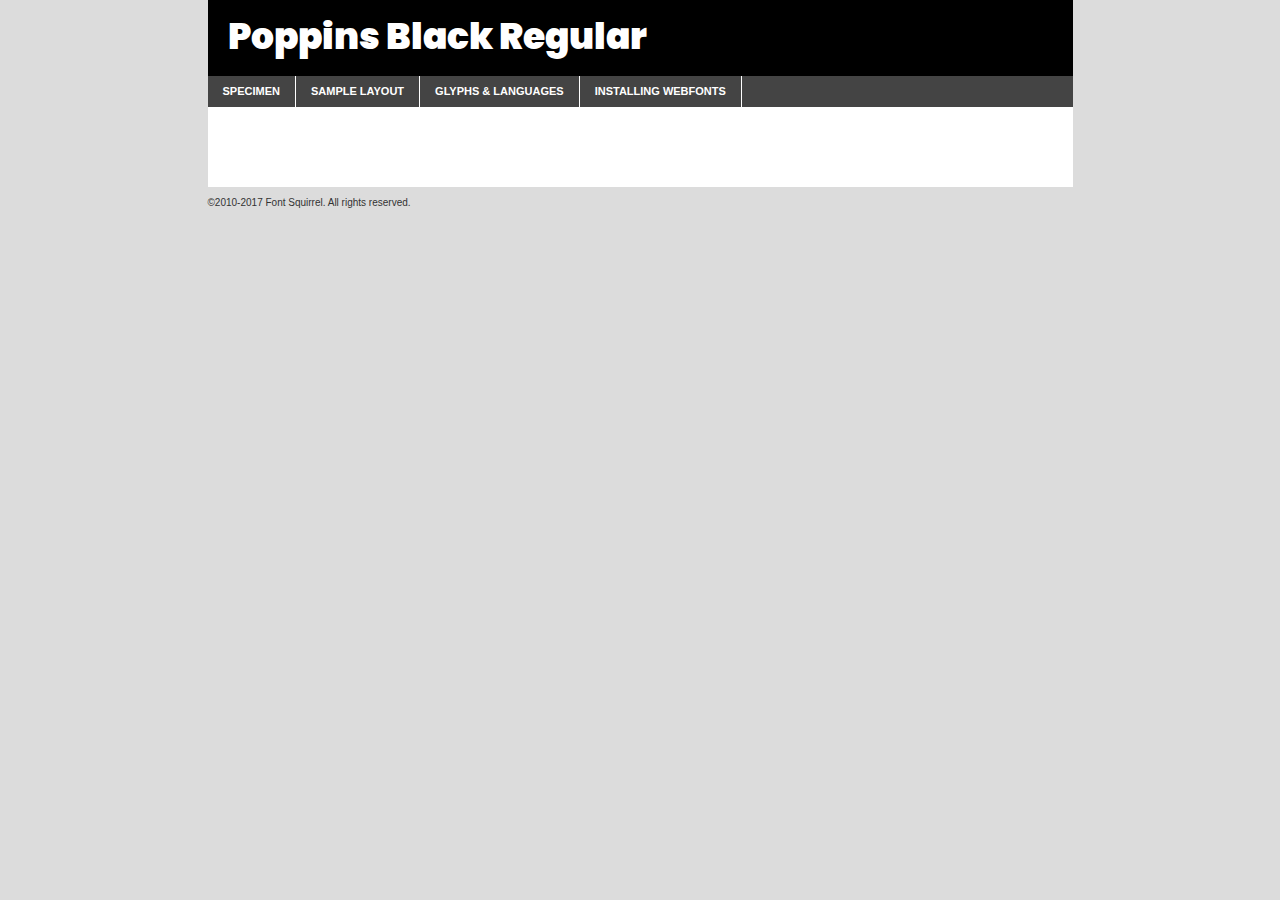
<file: Components/fonts/poppins-black-demo.html>
<!DOCTYPE html PUBLIC "-//W3C//DTD XHTML 1.0 Transitional//EN"
	"http://www.w3.org/TR/xhtml1/DTD/xhtml1-transitional.dtd">

<html xmlns="http://www.w3.org/1999/xhtml" xml:lang="en" lang="en">
<head>
	<meta http-equiv="Content-Type" content="text/html; charset=utf-8" />
	<script src="http://ajax.googleapis.com/ajax/libs/jquery/1.7.2/jquery.min.js" type="text/javascript" charset="utf-8"></script>
	<script type="text/javascript">
	(function($){$.fn.easyTabs=function(option){var param=jQuery.extend({fadeSpeed:"fast",defaultContent:1,activeClass:'active'},option);$(this).each(function(){var thisId="#"+this.id;if(param.defaultContent==''){param.defaultContent=1;}
	if(typeof param.defaultContent=="number")
	{var defaultTab=$(thisId+" .tabs li:eq("+(param.defaultContent-1)+") a").attr('href').substr(1);}else{var defaultTab=param.defaultContent;}
	$(thisId+" .tabs li a").each(function(){var tabToHide=$(this).attr('href').substr(1);$("#"+tabToHide).addClass('easytabs-tab-content');});hideAll();changeContent(defaultTab);function hideAll(){$(thisId+" .easytabs-tab-content").hide();}
	function changeContent(tabId){hideAll();$(thisId+" .tabs li").removeClass(param.activeClass);$(thisId+" .tabs li a[href=#"+tabId+"]").closest('li').addClass(param.activeClass);if(param.fadeSpeed!="none")
	{$(thisId+" #"+tabId).fadeIn(param.fadeSpeed);}else{$(thisId+" #"+tabId).show();}}
	$(thisId+" .tabs li").click(function(){var tabId=$(this).find('a').attr('href').substr(1);changeContent(tabId);return false;});});}})(jQuery);
	</script>
	<link rel="stylesheet" href="specimen_files/specimen_stylesheet.css" type="text/css" charset="utf-8" />
	<link rel="stylesheet" href="stylesheet.css" type="text/css" charset="utf-8" />

	<style type="text/css">
					body{
				font-family: 'poppinsblack';
							}
		</style>

	<title>Poppins Black Regular Specimen</title>
	
	
	<script type="text/javascript" charset="utf-8">
		$(document).ready(function() {
			$('#container').easyTabs({defaultContent:1});
		});
	</script>
</head>

<body>
<div id="container">
	<div id="header">
		Poppins Black Regular	</div>
	<ul class="tabs">
		<li><a href="#specimen">Specimen</a></li>
		<li><a href="#layout">Sample Layout</a></li>
				<li><a href="#glyphs">Glyphs &amp; Languages</a></li>
		<li><a href="#installing">Installing Webfonts</a></li>
		
	</ul>
	
	<div id="main_content">

		
			<div id="specimen">
		
				<div class="section">
					<div class="grid12 firstcol">
						<div class="huge">AaBb</div>
					</div>
				</div>
		
				<div class="section">
					<div class="glyph_range">A&#x200B;B&#x200b;C&#x200b;D&#x200b;E&#x200b;F&#x200b;G&#x200b;H&#x200b;I&#x200b;J&#x200b;K&#x200b;L&#x200b;M&#x200b;N&#x200b;O&#x200b;P&#x200b;Q&#x200b;R&#x200b;S&#x200b;T&#x200b;U&#x200b;V&#x200b;W&#x200b;X&#x200b;Y&#x200b;Z&#x200b;a&#x200b;b&#x200b;c&#x200b;d&#x200b;e&#x200b;f&#x200b;g&#x200b;h&#x200b;i&#x200b;j&#x200b;k&#x200b;l&#x200b;m&#x200b;n&#x200b;o&#x200b;p&#x200b;q&#x200b;r&#x200b;s&#x200b;t&#x200b;u&#x200b;v&#x200b;w&#x200b;x&#x200b;y&#x200b;z&#x200b;1&#x200b;2&#x200b;3&#x200b;4&#x200b;5&#x200b;6&#x200b;7&#x200b;8&#x200b;9&#x200b;0&#x200b;&amp;&#x200b;.&#x200b;,&#x200b;?&#x200b;!&#x200b;&#64;&#x200b;(&#x200b;)&#x200b;#&#x200b;$&#x200b;%&#x200b;*&#x200b;+&#x200b;-&#x200b;=&#x200b;:&#x200b;;</div>
				</div>
				<div class="section">
					<div class="grid12 firstcol">
						<table class="sample_table">
							<tr><td>10</td><td class="size10">abcdefghijklmnopqrstuvwxyzABCDEFGHIJKLMNOPQRSTUVWXYZ0123456789abcdefghijklmnopqrstuvwxyzABCDEFGHIJKLMNOPQRSTUVWXYZ0123456789abcdefghijklmnopqrstuvwxyzABCDEFGHIJKLMNOPQRSTUVWXYZ</td></tr>
							<tr><td>11</td><td class="size11">abcdefghijklmnopqrstuvwxyzABCDEFGHIJKLMNOPQRSTUVWXYZ0123456789abcdefghijklmnopqrstuvwxyzABCDEFGHIJKLMNOPQRSTUVWXYZ0123456789abcdefghijklmnopqrstuvwxyzABCDEFGHIJKLMNOPQRSTUVWXYZ</td></tr>
							<tr><td>12</td><td class="size12">abcdefghijklmnopqrstuvwxyzABCDEFGHIJKLMNOPQRSTUVWXYZ0123456789abcdefghijklmnopqrstuvwxyzABCDEFGHIJKLMNOPQRSTUVWXYZ0123456789abcdefghijklmnopqrstuvwxyzABCDEFGHIJKLMNOPQRSTUVWXYZ</td></tr>
							<tr><td>13</td><td class="size13">abcdefghijklmnopqrstuvwxyzABCDEFGHIJKLMNOPQRSTUVWXYZ0123456789abcdefghijklmnopqrstuvwxyzABCDEFGHIJKLMNOPQRSTUVWXYZ0123456789abcdefghijklmnopqrstuvwxyzABCDEFGHIJKLMNOPQRSTUVWXYZ</td></tr>
							<tr><td>14</td><td class="size14">abcdefghijklmnopqrstuvwxyzABCDEFGHIJKLMNOPQRSTUVWXYZ0123456789abcdefghijklmnopqrstuvwxyzABCDEFGHIJKLMNOPQRSTUVWXYZ0123456789abcdefghijklmnopqrstuvwxyzABCDEFGHIJKLMNOPQRSTUVWXYZ</td></tr>
							<tr><td>16</td><td class="size16">abcdefghijklmnopqrstuvwxyzABCDEFGHIJKLMNOPQRSTUVWXYZ0123456789abcdefghijklmnopqrstuvwxyzABCDEFGHIJKLMNOPQRSTUVWXYZ</td></tr>
							<tr><td>18</td><td class="size18">abcdefghijklmnopqrstuvwxyzABCDEFGHIJKLMNOPQRSTUVWXYZ0123456789abcdefghijklmnopqrstuvwxyzABCDEFGHIJKLMNOPQRSTUVWXYZ</td></tr>
							<tr><td>20</td><td class="size20">abcdefghijklmnopqrstuvwxyzABCDEFGHIJKLMNOPQRSTUVWXYZ0123456789abcdefghijklmnopqrstuvwxyzABCDEFGHIJKLMNOPQRSTUVWXYZ</td></tr>
							<tr><td>24</td><td class="size24">abcdefghijklmnopqrstuvwxyzABCDEFGHIJKLMNOPQRSTUVWXYZ0123456789abcdefghijklmnopqrstuvwxyzABCDEFGHIJKLMNOPQRSTUVWXYZ</td></tr>
							<tr><td>30</td><td class="size30">abcdefghijklmnopqrstuvwxyzABCDEFGHIJKLMNOPQRSTUVWXYZ0123456789abcdefghijklmnopqrstuvwxyzABCDEFGHIJKLMNOPQRSTUVWXYZ</td></tr>
							<tr><td>36</td><td class="size36">abcdefghijklmnopqrstuvwxyzABCDEFGHIJKLMNOPQRSTUVWXYZ0123456789abcdefghijklmnopqrstuvwxyzABCDEFGHIJKLMNOPQRSTUVWXYZ</td></tr>
							<tr><td>48</td><td class="size48">abcdefghijklmnopqrstuvwxyzABCDEFGHIJKLMNOPQRSTUVWXYZ0123456789abcdefghijklmnopqrstuvwxyzABCDEFGHIJKLMNOPQRSTUVWXYZ</td></tr>
							<tr><td>60</td><td class="size60">abcdefghijklmnopqrstuvwxyzABCDEFGHIJKLMNOPQRSTUVWXYZ0123456789abcdefghijklmnopqrstuvwxyzABCDEFGHIJKLMNOPQRSTUVWXYZ</td></tr>
							<tr><td>72</td><td class="size72">abcdefghijklmnopqrstuvwxyzABCDEFGHIJKLMNOPQRSTUVWXYZ0123456789abcdefghijklmnopqrstuvwxyzABCDEFGHIJKLMNOPQRSTUVWXYZ</td></tr>
							<tr><td>90</td><td class="size90">abcdefghijklmnopqrstuvwxyzABCDEFGHIJKLMNOPQRSTUVWXYZ0123456789abcdefghijklmnopqrstuvwxyzABCDEFGHIJKLMNOPQRSTUVWXYZ</td></tr>
						</table>
				
					</div>
			
				</div>
		
		
		
								<div class="section" id="bodycomparison">


										<div id="xheight">
				<div class="fontbody">&#x25FC;&#x25FC;&#x25FC;&#x25FC;&#x25FC;&#x25FC;&#x25FC;&#x25FC;&#x25FC;&#x25FC;&#x25FC;&#x25FC;&#x25FC;&#x25FC;&#x25FC;&#x25FC;&#x25FC;&#x25FC;&#x25FC;&#x25FC;&#x25FC;&#x25FC;&#x25FC;&#x25FC;&#x25FC;&#x25FC;&#x25FC;&#x25FC;&#x25FC;&#x25FC;&#x25FC;&#x25FC;&#x25FC;&#x25FC;&#x25FC;&#x25FC;&#x25FC;&#x25FC;&#x25FC;&#x25FC;&#x25FC;&#x25FC;&#x25FC;&#x25FC;&#x25FC;&#x25FC;&#x25FC;&#x25FC;&#x25FC;&#x25FC;&#x25FC;&#x25FC;&#x25FC;&#x25FC;&#x25FC;&#x25FC;&#x25FC;&#x25FC;&#x25FC;&#x25FC;&#x25FC;&#x25FC;&#x25FC;&#x25FC;&#x25FC;&#x25FC;&#x25FC;&#x25FC;&#x25FC;&#x25FC;&#x25FC;&#x25FC;&#x25FC;&#x25FC;&#x25FC;&#x25FC;&#x25FC;&#x25FC;&#x25FC;&#x25FC;&#x25FC;&#x25FC;&#x25FC;&#x25FC;&#x25FC;&#x25FC;&#x25FC;&#x25FC;&#x25FC;&#x25FC;&#x25FC;&#x25FC;&#x25FC;&#x25FC;&#x25FC;&#x25FC;&#x25FC;&#x25FC;&#x25FC;body</div><div class="arialbody">body</div><div class="verdanabody">body</div><div class="georgiabody">body</div></div>
										<div class="fontbody" style="z-index:1">
											body<span>Poppins Black Regular</span>
										</div>
										<div class="arialbody" style="z-index:1">
											body<span>Arial</span>
										</div>
										<div class="verdanabody" style="z-index:1">
											body<span>Verdana</span>
										</div>
										<div class="georgiabody" style="z-index:1">
											body<span>Georgia</span>
										</div>



								</div>
		
		
				<div class="section psample psample_row1" id="">
					
					<div class="grid2 firstcol">
						<p class="size10"><span>10.</span>Aenean lacinia bibendum nulla sed consectetur. Fusce dapibus, tellus ac cursus commodo, tortor mauris condimentum nibh, ut fermentum massa justo sit amet risus. Nullam id dolor id nibh ultricies vehicula ut id elit. Cum sociis natoque penatibus et magnis dis parturient montes, nascetur ridiculus mus. Nulla vitae elit libero, a pharetra augue.</p>
			
					</div>
					<div class="grid3">
						<p class="size11"><span>11.</span>Aenean lacinia bibendum nulla sed consectetur. Fusce dapibus, tellus ac cursus commodo, tortor mauris condimentum nibh, ut fermentum massa justo sit amet risus. Nullam id dolor id nibh ultricies vehicula ut id elit. Cum sociis natoque penatibus et magnis dis parturient montes, nascetur ridiculus mus. Nulla vitae elit libero, a pharetra augue.</p>
			
					</div>
					<div class="grid3">
						<p class="size12"><span>12.</span>Aenean lacinia bibendum nulla sed consectetur. Fusce dapibus, tellus ac cursus commodo, tortor mauris condimentum nibh, ut fermentum massa justo sit amet risus. Nullam id dolor id nibh ultricies vehicula ut id elit. Cum sociis natoque penatibus et magnis dis parturient montes, nascetur ridiculus mus. Nulla vitae elit libero, a pharetra augue.</p>
			
					</div>
					<div class="grid4">
						<p class="size13"><span>13.</span>Aenean lacinia bibendum nulla sed consectetur. Fusce dapibus, tellus ac cursus commodo, tortor mauris condimentum nibh, ut fermentum massa justo sit amet risus. Nullam id dolor id nibh ultricies vehicula ut id elit. Cum sociis natoque penatibus et magnis dis parturient montes, nascetur ridiculus mus. Nulla vitae elit libero, a pharetra augue.</p>
			
					</div>
					<div class="white_blend"></div>
					
				</div>
				<div class="section psample psample_row2" id="">
					<div class="grid3 firstcol">
						<p class="size14"><span>14.</span>Aenean lacinia bibendum nulla sed consectetur. Fusce dapibus, tellus ac cursus commodo, tortor mauris condimentum nibh, ut fermentum massa justo sit amet risus. Nullam id dolor id nibh ultricies vehicula ut id elit. Cum sociis natoque penatibus et magnis dis parturient montes, nascetur ridiculus mus. Nulla vitae elit libero, a pharetra augue.</p>
			
					</div>
					<div class="grid4">
						<p class="size16"><span>16.</span>Aenean lacinia bibendum nulla sed consectetur. Fusce dapibus, tellus ac cursus commodo, tortor mauris condimentum nibh, ut fermentum massa justo sit amet risus. Nullam id dolor id nibh ultricies vehicula ut id elit. Cum sociis natoque penatibus et magnis dis parturient montes, nascetur ridiculus mus. Nulla vitae elit libero, a pharetra augue.</p>
			
					</div>
					<div class="grid5">
						<p class="size18"><span>18.</span>Aenean lacinia bibendum nulla sed consectetur. Fusce dapibus, tellus ac cursus commodo, tortor mauris condimentum nibh, ut fermentum massa justo sit amet risus. Nullam id dolor id nibh ultricies vehicula ut id elit. Cum sociis natoque penatibus et magnis dis parturient montes, nascetur ridiculus mus. Nulla vitae elit libero, a pharetra augue.</p>
			
					</div>

					<div class="white_blend"></div>

				</div>
				
				<div class="section psample psample_row3" id="">
					<div class="grid5 firstcol">
						<p class="size20"><span>20.</span>Aenean lacinia bibendum nulla sed consectetur. Fusce dapibus, tellus ac cursus commodo, tortor mauris condimentum nibh, ut fermentum massa justo sit amet risus. Nullam id dolor id nibh ultricies vehicula ut id elit. Cum sociis natoque penatibus et magnis dis parturient montes, nascetur ridiculus mus. Nulla vitae elit libero, a pharetra augue.</p>
					</div>
					<div class="grid7">
						<p class="size24"><span>24.</span>Aenean lacinia bibendum nulla sed consectetur. Fusce dapibus, tellus ac cursus commodo, tortor mauris condimentum nibh, ut fermentum massa justo sit amet risus. Nullam id dolor id nibh ultricies vehicula ut id elit. Cum sociis natoque penatibus et magnis dis parturient montes, nascetur ridiculus mus. Nulla vitae elit libero, a pharetra augue.</p>
					</div>
					
					<div class="white_blend"></div>
					
				</div>
				
				<div class="section psample psample_row4" id="">
					<div class="grid12 firstcol">
						<p class="size30"><span>30.</span>Aenean lacinia bibendum nulla sed consectetur. Fusce dapibus, tellus ac cursus commodo, tortor mauris condimentum nibh, ut fermentum massa justo sit amet risus. Nullam id dolor id nibh ultricies vehicula ut id elit. Cum sociis natoque penatibus et magnis dis parturient montes, nascetur ridiculus mus. Nulla vitae elit libero, a pharetra augue.</p>
					</div>
					<div class="white_blend"></div>
					
				</div>
				
				
				
				<div class="section psample psample_row1 fullreverse">
					<div class="grid2 firstcol">
						<p class="size10"><span>10.</span>Aenean lacinia bibendum nulla sed consectetur. Fusce dapibus, tellus ac cursus commodo, tortor mauris condimentum nibh, ut fermentum massa justo sit amet risus. Nullam id dolor id nibh ultricies vehicula ut id elit. Cum sociis natoque penatibus et magnis dis parturient montes, nascetur ridiculus mus. Nulla vitae elit libero, a pharetra augue.</p>
			
					</div>
					<div class="grid3">
						<p class="size11"><span>11.</span>Aenean lacinia bibendum nulla sed consectetur. Fusce dapibus, tellus ac cursus commodo, tortor mauris condimentum nibh, ut fermentum massa justo sit amet risus. Nullam id dolor id nibh ultricies vehicula ut id elit. Cum sociis natoque penatibus et magnis dis parturient montes, nascetur ridiculus mus. Nulla vitae elit libero, a pharetra augue.</p>
			
					</div>
					<div class="grid3">
						<p class="size12"><span>12.</span>Aenean lacinia bibendum nulla sed consectetur. Fusce dapibus, tellus ac cursus commodo, tortor mauris condimentum nibh, ut fermentum massa justo sit amet risus. Nullam id dolor id nibh ultricies vehicula ut id elit. Cum sociis natoque penatibus et magnis dis parturient montes, nascetur ridiculus mus. Nulla vitae elit libero, a pharetra augue.</p>
			
					</div>
					<div class="grid4">
						<p class="size13"><span>13.</span>Aenean lacinia bibendum nulla sed consectetur. Fusce dapibus, tellus ac cursus commodo, tortor mauris condimentum nibh, ut fermentum massa justo sit amet risus. Nullam id dolor id nibh ultricies vehicula ut id elit. Cum sociis natoque penatibus et magnis dis parturient montes, nascetur ridiculus mus. Nulla vitae elit libero, a pharetra augue.</p>
			
					</div>
					<div class="black_blend"></div>
					
				</div>
				
				<div class="section psample psample_row2 fullreverse">
					<div class="grid3 firstcol">
						<p class="size14"><span>14.</span>Aenean lacinia bibendum nulla sed consectetur. Fusce dapibus, tellus ac cursus commodo, tortor mauris condimentum nibh, ut fermentum massa justo sit amet risus. Nullam id dolor id nibh ultricies vehicula ut id elit. Cum sociis natoque penatibus et magnis dis parturient montes, nascetur ridiculus mus. Nulla vitae elit libero, a pharetra augue.</p>
			
					</div>
					<div class="grid4">
						<p class="size16"><span>16.</span>Aenean lacinia bibendum nulla sed consectetur. Fusce dapibus, tellus ac cursus commodo, tortor mauris condimentum nibh, ut fermentum massa justo sit amet risus. Nullam id dolor id nibh ultricies vehicula ut id elit. Cum sociis natoque penatibus et magnis dis parturient montes, nascetur ridiculus mus. Nulla vitae elit libero, a pharetra augue.</p>
			
					</div>
					<div class="grid5">
						<p class="size18"><span>18.</span>Aenean lacinia bibendum nulla sed consectetur. Fusce dapibus, tellus ac cursus commodo, tortor mauris condimentum nibh, ut fermentum massa justo sit amet risus. Nullam id dolor id nibh ultricies vehicula ut id elit. Cum sociis natoque penatibus et magnis dis parturient montes, nascetur ridiculus mus. Nulla vitae elit libero, a pharetra augue.</p>
			
					</div>
					<div class="black_blend"></div>

				</div>
				
				<div class="section psample fullreverse psample_row3" id="">
					<div class="grid5 firstcol">
						<p class="size20"><span>20.</span>Aenean lacinia bibendum nulla sed consectetur. Fusce dapibus, tellus ac cursus commodo, tortor mauris condimentum nibh, ut fermentum massa justo sit amet risus. Nullam id dolor id nibh ultricies vehicula ut id elit. Cum sociis natoque penatibus et magnis dis parturient montes, nascetur ridiculus mus. Nulla vitae elit libero, a pharetra augue.</p>
					</div>
					<div class="grid7">
						<p class="size24"><span>24.</span>Aenean lacinia bibendum nulla sed consectetur. Fusce dapibus, tellus ac cursus commodo, tortor mauris condimentum nibh, ut fermentum massa justo sit amet risus. Nullam id dolor id nibh ultricies vehicula ut id elit. Cum sociis natoque penatibus et magnis dis parturient montes, nascetur ridiculus mus. Nulla vitae elit libero, a pharetra augue.</p>
					</div>
					
					<div class="black_blend"></div>
					
				</div>
				
				<div class="section psample fullreverse psample_row4" id="" style="border-bottom: 20px #000 solid;">
					<div class="grid12 firstcol">
						<p class="size30"><span>30.</span>Aenean lacinia bibendum nulla sed consectetur. Fusce dapibus, tellus ac cursus commodo, tortor mauris condimentum nibh, ut fermentum massa justo sit amet risus. Nullam id dolor id nibh ultricies vehicula ut id elit. Cum sociis natoque penatibus et magnis dis parturient montes, nascetur ridiculus mus. Nulla vitae elit libero, a pharetra augue.</p>
					</div>
					<div class="black_blend"></div>
					
				</div>
				
				
				
				
			</div>
			
			<div id="layout">
				
				<div class="section">
					
					<div class="grid12 firstcol">
						<h1>Lorem Ipsum Dolor</h1>
						<h2>Etiam porta sem malesuada magna mollis euismod</h2>
						
						<p class="byline">By <a href="#link">Aenean Lacinia</a></p>
					</div>
				</div>
				<div class="section">
					<div class="grid8 firstcol">
						<p class="large">Donec sed odio dui. Morbi leo risus, porta ac consectetur ac, vestibulum at eros. Fusce dapibus, tellus ac cursus commodo, tortor mauris condimentum nibh, ut fermentum massa justo sit amet risus. </p>

						
						<h3>Pellentesque ornare sem</h3>

						<p>Maecenas sed diam eget risus varius blandit sit amet non magna. Maecenas faucibus mollis interdum. Donec ullamcorper nulla non metus auctor fringilla. Nullam id dolor id nibh ultricies vehicula ut id elit. Nullam id dolor id nibh ultricies vehicula ut id elit. </p>

						<p>Aenean eu leo quam. Pellentesque ornare sem lacinia quam venenatis vestibulum. Lorem ipsum dolor sit amet, consectetur adipiscing elit. Cum sociis natoque penatibus et magnis dis parturient montes, nascetur ridiculus mus. </p>

						<p>Nulla vitae elit libero, a pharetra augue. Praesent commodo cursus magna, vel scelerisque nisl consectetur et. Aenean lacinia bibendum nulla sed consectetur. </p>

						<p>Nullam quis risus eget urna mollis ornare vel eu leo. Nullam quis risus eget urna mollis ornare vel eu leo. Maecenas sed diam eget risus varius blandit sit amet non magna. Donec ullamcorper nulla non metus auctor fringilla. </p>

						<h3>Cras mattis consectetur</h3>

						<p>Aenean eu leo quam. Pellentesque ornare sem lacinia quam venenatis vestibulum. Aenean lacinia bibendum nulla sed consectetur. Integer posuere erat a ante venenatis dapibus posuere velit aliquet. Cras mattis consectetur purus sit amet fermentum. </p>

						<p>Nullam id dolor id nibh ultricies vehicula ut id elit. Nullam quis risus eget urna mollis ornare vel eu leo. Cras mattis consectetur purus sit amet fermentum.</p>
					</div>
					
					<div class="grid4 sidebar">
						
						<div class="box reverse">
							<p class="last">Nullam quis risus eget urna mollis ornare vel eu leo. Donec ullamcorper nulla non metus auctor fringilla. Cras mattis consectetur purus sit amet fermentum. Sed posuere consectetur est at lobortis. Lorem ipsum dolor sit amet, consectetur adipiscing elit. </p>
						</div>
						
						<p class="caption">Maecenas sed diam eget risus varius.</p>

						<p>Vestibulum id ligula porta felis euismod semper. Integer posuere erat a ante venenatis dapibus posuere velit aliquet. Vestibulum id ligula porta felis euismod semper. Sed posuere consectetur est at lobortis. Maecenas sed diam eget risus varius blandit sit amet non magna. Fusce dapibus, tellus ac cursus commodo, tortor mauris condimentum nibh, ut fermentum massa justo sit amet risus. </p>

					

						<p>Duis mollis, est non commodo luctus, nisi erat porttitor ligula, eget lacinia odio sem nec elit. Aenean lacinia bibendum nulla sed consectetur. Vivamus sagittis lacus vel augue laoreet rutrum faucibus dolor auctor. Aenean lacinia bibendum nulla sed consectetur. Nullam quis risus eget urna mollis ornare vel eu leo. </p>

						<p>Praesent commodo cursus magna, vel scelerisque nisl consectetur et. Donec ullamcorper nulla non metus auctor fringilla. Maecenas faucibus mollis interdum. Fusce dapibus, tellus ac cursus commodo, tortor mauris condimentum nibh, ut fermentum massa justo sit amet risus. </p>

					</div>
				</div>
				
			</div>


			



		<div id="glyphs">
			<div class="section">
				<div class="grid12 firstcol">
			
				<h1>Language Support</h1>
				<p>The subset of Poppins Black Regular in this kit supports the following languages:<br />
			
					Albanian, Basque, Breton, Chamorro, Danish, Dutch, English, Faroese, Finnish, French, Frisian, Galician, German, Icelandic, Italian, Malagasy, Norwegian, Portuguese, Spanish, Alsatian, Aragonese, Arapaho, Arrernte, Asturian, Aymara, Bislama, Cebuano, Corsican, Fijian, French_creole, Genoese, Gilbertese, Greenlandic, Haitian_creole, Hiligaynon, Hmong, Hopi, Ibanag, Iloko_ilokano, Indonesian, Interglossa_glosa, Interlingua, Irish_gaelic, Jerriais, Lojban, Lombard, Luxembourgeois, Manx, Mohawk, Norfolk_pitcairnese, Occitan, Oromo, Pangasinan, Papiamento, Piedmontese, Potawatomi, Rhaeto-romance, Romansh, Rotokas, Sami_lule, Samoan, Sardinian, Scots_gaelic, Seychelles_creole, Shona, Sicilian, Somali, Southern_ndebele, Swahili, Swati_swazi, Tagalog_filipino_pilipino, Tetum, Tok_pisin, Uyghur_latinized, Volapuk, Walloon, Warlpiri, Xhosa, Yapese, Zulu, Latinbasic, Ubasic, Demo				</p>
				<h1>Glyph Chart</h1>
				<p>The subset of Poppins Black Regular in this kit includes all the glyphs listed below. Unicode entities are included above each glyph to help you insert individual characters into your layout.</p>
				<div id="glyph_chart">
			
																														 <div><p>&amp;#13;</p>&#13;</div>
																				 <div><p>&amp;#32;</p>&#32;</div>
																				 <div><p>&amp;#33;</p>&#33;</div>
																				 <div><p>&amp;#34;</p>&#34;</div>
																				 <div><p>&amp;#35;</p>&#35;</div>
																				 <div><p>&amp;#36;</p>&#36;</div>
																				 <div><p>&amp;#37;</p>&#37;</div>
																				 <div><p>&amp;#38;</p>&#38;</div>
																				 <div><p>&amp;#39;</p>&#39;</div>
																				 <div><p>&amp;#40;</p>&#40;</div>
																				 <div><p>&amp;#41;</p>&#41;</div>
																				 <div><p>&amp;#42;</p>&#42;</div>
																				 <div><p>&amp;#43;</p>&#43;</div>
																				 <div><p>&amp;#44;</p>&#44;</div>
																				 <div><p>&amp;#45;</p>&#45;</div>
																				 <div><p>&amp;#46;</p>&#46;</div>
																				 <div><p>&amp;#47;</p>&#47;</div>
																				 <div><p>&amp;#48;</p>&#48;</div>
																				 <div><p>&amp;#49;</p>&#49;</div>
																				 <div><p>&amp;#50;</p>&#50;</div>
																				 <div><p>&amp;#51;</p>&#51;</div>
																				 <div><p>&amp;#52;</p>&#52;</div>
																				 <div><p>&amp;#53;</p>&#53;</div>
																				 <div><p>&amp;#54;</p>&#54;</div>
																				 <div><p>&amp;#55;</p>&#55;</div>
																				 <div><p>&amp;#56;</p>&#56;</div>
																				 <div><p>&amp;#57;</p>&#57;</div>
																				 <div><p>&amp;#58;</p>&#58;</div>
																				 <div><p>&amp;#59;</p>&#59;</div>
																				 <div><p>&amp;#60;</p>&#60;</div>
																				 <div><p>&amp;#61;</p>&#61;</div>
																				 <div><p>&amp;#62;</p>&#62;</div>
																				 <div><p>&amp;#63;</p>&#63;</div>
																				 <div><p>&amp;#64;</p>&#64;</div>
																				 <div><p>&amp;#65;</p>&#65;</div>
																				 <div><p>&amp;#66;</p>&#66;</div>
																				 <div><p>&amp;#67;</p>&#67;</div>
																				 <div><p>&amp;#68;</p>&#68;</div>
																				 <div><p>&amp;#69;</p>&#69;</div>
																				 <div><p>&amp;#70;</p>&#70;</div>
																				 <div><p>&amp;#71;</p>&#71;</div>
																				 <div><p>&amp;#72;</p>&#72;</div>
																				 <div><p>&amp;#73;</p>&#73;</div>
																				 <div><p>&amp;#74;</p>&#74;</div>
																				 <div><p>&amp;#75;</p>&#75;</div>
																				 <div><p>&amp;#76;</p>&#76;</div>
																				 <div><p>&amp;#77;</p>&#77;</div>
																				 <div><p>&amp;#78;</p>&#78;</div>
																				 <div><p>&amp;#79;</p>&#79;</div>
																				 <div><p>&amp;#80;</p>&#80;</div>
																				 <div><p>&amp;#81;</p>&#81;</div>
																				 <div><p>&amp;#82;</p>&#82;</div>
																				 <div><p>&amp;#83;</p>&#83;</div>
																				 <div><p>&amp;#84;</p>&#84;</div>
																				 <div><p>&amp;#85;</p>&#85;</div>
																				 <div><p>&amp;#86;</p>&#86;</div>
																				 <div><p>&amp;#87;</p>&#87;</div>
																				 <div><p>&amp;#88;</p>&#88;</div>
																				 <div><p>&amp;#89;</p>&#89;</div>
																				 <div><p>&amp;#90;</p>&#90;</div>
																				 <div><p>&amp;#91;</p>&#91;</div>
																				 <div><p>&amp;#92;</p>&#92;</div>
																				 <div><p>&amp;#93;</p>&#93;</div>
																				 <div><p>&amp;#94;</p>&#94;</div>
																				 <div><p>&amp;#95;</p>&#95;</div>
																				 <div><p>&amp;#96;</p>&#96;</div>
																				 <div><p>&amp;#97;</p>&#97;</div>
																				 <div><p>&amp;#98;</p>&#98;</div>
																				 <div><p>&amp;#99;</p>&#99;</div>
																				 <div><p>&amp;#100;</p>&#100;</div>
																				 <div><p>&amp;#101;</p>&#101;</div>
																				 <div><p>&amp;#102;</p>&#102;</div>
																				 <div><p>&amp;#103;</p>&#103;</div>
																				 <div><p>&amp;#104;</p>&#104;</div>
																				 <div><p>&amp;#105;</p>&#105;</div>
																				 <div><p>&amp;#106;</p>&#106;</div>
																				 <div><p>&amp;#107;</p>&#107;</div>
																				 <div><p>&amp;#108;</p>&#108;</div>
																				 <div><p>&amp;#109;</p>&#109;</div>
																				 <div><p>&amp;#110;</p>&#110;</div>
																				 <div><p>&amp;#111;</p>&#111;</div>
																				 <div><p>&amp;#112;</p>&#112;</div>
																				 <div><p>&amp;#113;</p>&#113;</div>
																				 <div><p>&amp;#114;</p>&#114;</div>
																				 <div><p>&amp;#115;</p>&#115;</div>
																				 <div><p>&amp;#116;</p>&#116;</div>
																				 <div><p>&amp;#117;</p>&#117;</div>
																				 <div><p>&amp;#118;</p>&#118;</div>
																				 <div><p>&amp;#119;</p>&#119;</div>
																				 <div><p>&amp;#120;</p>&#120;</div>
																				 <div><p>&amp;#121;</p>&#121;</div>
																				 <div><p>&amp;#122;</p>&#122;</div>
																				 <div><p>&amp;#123;</p>&#123;</div>
																				 <div><p>&amp;#124;</p>&#124;</div>
																				 <div><p>&amp;#125;</p>&#125;</div>
																				 <div><p>&amp;#126;</p>&#126;</div>
																				 <div><p>&amp;#160;</p>&#160;</div>
																				 <div><p>&amp;#161;</p>&#161;</div>
																				 <div><p>&amp;#162;</p>&#162;</div>
																				 <div><p>&amp;#163;</p>&#163;</div>
																				 <div><p>&amp;#164;</p>&#164;</div>
																				 <div><p>&amp;#165;</p>&#165;</div>
																				 <div><p>&amp;#166;</p>&#166;</div>
																				 <div><p>&amp;#167;</p>&#167;</div>
																				 <div><p>&amp;#168;</p>&#168;</div>
																				 <div><p>&amp;#169;</p>&#169;</div>
																				 <div><p>&amp;#170;</p>&#170;</div>
																				 <div><p>&amp;#171;</p>&#171;</div>
																				 <div><p>&amp;#172;</p>&#172;</div>
																				 <div><p>&amp;#173;</p>&#173;</div>
																				 <div><p>&amp;#174;</p>&#174;</div>
																				 <div><p>&amp;#175;</p>&#175;</div>
																				 <div><p>&amp;#176;</p>&#176;</div>
																				 <div><p>&amp;#177;</p>&#177;</div>
																				 <div><p>&amp;#178;</p>&#178;</div>
																				 <div><p>&amp;#179;</p>&#179;</div>
																				 <div><p>&amp;#180;</p>&#180;</div>
																				 <div><p>&amp;#181;</p>&#181;</div>
																				 <div><p>&amp;#182;</p>&#182;</div>
																				 <div><p>&amp;#183;</p>&#183;</div>
																				 <div><p>&amp;#184;</p>&#184;</div>
																				 <div><p>&amp;#185;</p>&#185;</div>
																				 <div><p>&amp;#186;</p>&#186;</div>
																				 <div><p>&amp;#187;</p>&#187;</div>
																				 <div><p>&amp;#188;</p>&#188;</div>
																				 <div><p>&amp;#189;</p>&#189;</div>
																				 <div><p>&amp;#190;</p>&#190;</div>
																				 <div><p>&amp;#191;</p>&#191;</div>
																				 <div><p>&amp;#192;</p>&#192;</div>
																				 <div><p>&amp;#193;</p>&#193;</div>
																				 <div><p>&amp;#194;</p>&#194;</div>
																				 <div><p>&amp;#195;</p>&#195;</div>
																				 <div><p>&amp;#196;</p>&#196;</div>
																				 <div><p>&amp;#197;</p>&#197;</div>
																				 <div><p>&amp;#198;</p>&#198;</div>
																				 <div><p>&amp;#199;</p>&#199;</div>
																				 <div><p>&amp;#200;</p>&#200;</div>
																				 <div><p>&amp;#201;</p>&#201;</div>
																				 <div><p>&amp;#202;</p>&#202;</div>
																				 <div><p>&amp;#203;</p>&#203;</div>
																				 <div><p>&amp;#204;</p>&#204;</div>
																				 <div><p>&amp;#205;</p>&#205;</div>
																				 <div><p>&amp;#206;</p>&#206;</div>
																				 <div><p>&amp;#207;</p>&#207;</div>
																				 <div><p>&amp;#208;</p>&#208;</div>
																				 <div><p>&amp;#209;</p>&#209;</div>
																				 <div><p>&amp;#210;</p>&#210;</div>
																				 <div><p>&amp;#211;</p>&#211;</div>
																				 <div><p>&amp;#212;</p>&#212;</div>
																				 <div><p>&amp;#213;</p>&#213;</div>
																				 <div><p>&amp;#214;</p>&#214;</div>
																				 <div><p>&amp;#215;</p>&#215;</div>
																				 <div><p>&amp;#216;</p>&#216;</div>
																				 <div><p>&amp;#217;</p>&#217;</div>
																				 <div><p>&amp;#218;</p>&#218;</div>
																				 <div><p>&amp;#219;</p>&#219;</div>
																				 <div><p>&amp;#220;</p>&#220;</div>
																				 <div><p>&amp;#221;</p>&#221;</div>
																				 <div><p>&amp;#222;</p>&#222;</div>
																				 <div><p>&amp;#223;</p>&#223;</div>
																				 <div><p>&amp;#224;</p>&#224;</div>
																				 <div><p>&amp;#225;</p>&#225;</div>
																				 <div><p>&amp;#226;</p>&#226;</div>
																				 <div><p>&amp;#227;</p>&#227;</div>
																				 <div><p>&amp;#228;</p>&#228;</div>
																				 <div><p>&amp;#229;</p>&#229;</div>
																				 <div><p>&amp;#230;</p>&#230;</div>
																				 <div><p>&amp;#231;</p>&#231;</div>
																				 <div><p>&amp;#232;</p>&#232;</div>
																				 <div><p>&amp;#233;</p>&#233;</div>
																				 <div><p>&amp;#234;</p>&#234;</div>
																				 <div><p>&amp;#235;</p>&#235;</div>
																				 <div><p>&amp;#236;</p>&#236;</div>
																				 <div><p>&amp;#237;</p>&#237;</div>
																				 <div><p>&amp;#238;</p>&#238;</div>
																				 <div><p>&amp;#239;</p>&#239;</div>
																				 <div><p>&amp;#240;</p>&#240;</div>
																				 <div><p>&amp;#241;</p>&#241;</div>
																				 <div><p>&amp;#242;</p>&#242;</div>
																				 <div><p>&amp;#243;</p>&#243;</div>
																				 <div><p>&amp;#244;</p>&#244;</div>
																				 <div><p>&amp;#245;</p>&#245;</div>
																				 <div><p>&amp;#246;</p>&#246;</div>
																				 <div><p>&amp;#247;</p>&#247;</div>
																				 <div><p>&amp;#248;</p>&#248;</div>
																				 <div><p>&amp;#249;</p>&#249;</div>
																				 <div><p>&amp;#250;</p>&#250;</div>
																				 <div><p>&amp;#251;</p>&#251;</div>
																				 <div><p>&amp;#252;</p>&#252;</div>
																				 <div><p>&amp;#253;</p>&#253;</div>
																				 <div><p>&amp;#254;</p>&#254;</div>
																				 <div><p>&amp;#255;</p>&#255;</div>
																				 <div><p>&amp;#338;</p>&#338;</div>
																				 <div><p>&amp;#339;</p>&#339;</div>
																				 <div><p>&amp;#376;</p>&#376;</div>
																				 <div><p>&amp;#710;</p>&#710;</div>
																				 <div><p>&amp;#732;</p>&#732;</div>
																				 <div><p>&amp;#8192;</p>&#8192;</div>
																				 <div><p>&amp;#8193;</p>&#8193;</div>
																				 <div><p>&amp;#8194;</p>&#8194;</div>
																				 <div><p>&amp;#8195;</p>&#8195;</div>
																				 <div><p>&amp;#8196;</p>&#8196;</div>
																				 <div><p>&amp;#8197;</p>&#8197;</div>
																				 <div><p>&amp;#8198;</p>&#8198;</div>
																				 <div><p>&amp;#8199;</p>&#8199;</div>
																				 <div><p>&amp;#8200;</p>&#8200;</div>
																				 <div><p>&amp;#8201;</p>&#8201;</div>
																				 <div><p>&amp;#8202;</p>&#8202;</div>
																				 <div><p>&amp;#8208;</p>&#8208;</div>
																				 <div><p>&amp;#8209;</p>&#8209;</div>
																				 <div><p>&amp;#8210;</p>&#8210;</div>
																				 <div><p>&amp;#8211;</p>&#8211;</div>
																				 <div><p>&amp;#8212;</p>&#8212;</div>
																				 <div><p>&amp;#8216;</p>&#8216;</div>
																				 <div><p>&amp;#8217;</p>&#8217;</div>
																				 <div><p>&amp;#8218;</p>&#8218;</div>
																				 <div><p>&amp;#8220;</p>&#8220;</div>
																				 <div><p>&amp;#8221;</p>&#8221;</div>
																				 <div><p>&amp;#8222;</p>&#8222;</div>
																				 <div><p>&amp;#8226;</p>&#8226;</div>
																				 <div><p>&amp;#8230;</p>&#8230;</div>
																				 <div><p>&amp;#8239;</p>&#8239;</div>
																				 <div><p>&amp;#8249;</p>&#8249;</div>
																				 <div><p>&amp;#8250;</p>&#8250;</div>
																				 <div><p>&amp;#8287;</p>&#8287;</div>
																				 <div><p>&amp;#8364;</p>&#8364;</div>
																				 <div><p>&amp;#8482;</p>&#8482;</div>
																				 <div><p>&amp;#9724;</p>&#9724;</div>
																				 <div><p>&amp;#64257;</p>&#64257;</div>
																				 <div><p>&amp;#64258;</p>&#64258;</div>
																																																</div>	
				</div>
		
		
			</div>
		</div>
		
		
		<div id="specs">
			
		</div>
	
		<div id="installing">
			<div class="section">
				<div class="grid7 firstcol">
					<h1>Installing Webfonts</h1>
					
					<p>Webfonts are supported by all major browser platforms but not all in the same way. There are currently four different font formats that must be included in order to target all browsers. This includes TTF, WOFF, EOT and SVG.</p>
					
					<h2>1. Upload your webfonts</h2>
					<p>You must upload your webfont kit to your website. They should be in or near the same directory as your CSS files.</p>
					
					<h2>2. Include the webfont stylesheet</h2>
					<p>A special CSS @font-face declaration helps the various browsers select the appropriate font it needs without causing you a bunch of headaches. Learn more about this syntax by reading the <a href="https://www.fontspring.com/blog/further-hardening-of-the-bulletproof-syntax">Fontspring blog post</a> about it. The code for it is as follows:</p>


<code>
@font-face{ 
	font-family: 'MyWebFont';
	src: url('WebFont.eot');
	src: url('WebFont.eot?#iefix') format('embedded-opentype'),
	     url('WebFont.woff') format('woff'),
	     url('WebFont.ttf') format('truetype'),
	     url('WebFont.svg#webfont') format('svg');
}
</code>

	<p>We've already gone ahead and generated the code for you. All you have to do is link to the stylesheet in your HTML, like this:</p>
	<code>&lt;link rel=&quot;stylesheet&quot; href=&quot;stylesheet.css&quot; type=&quot;text/css&quot; charset=&quot;utf-8&quot; /&gt;</code>

					<h2>3. Modify your own stylesheet</h2>
					<p>To take advantage of your new fonts, you must tell your stylesheet to use them. Look at the original @font-face declaration above and find the property called "font-family." The name linked there will be what you use to reference the font. Prepend that webfont name to the font stack in the "font-family" property, inside the selector you want to change. For example:</p>
<code>p { font-family: 'WebFont', Arial, sans-serif; }</code>

<h2>4. Test</h2>
<p>Getting webfonts to work cross-browser <em>can</em> be tricky. Use the information in the sidebar to help you if you find that fonts aren't loading in a particular browser.</p>
				</div>
				
				<div class="grid5 sidebar">
					<div class="box">
						<h2>Troubleshooting<br />Font-Face Problems</h2>
						<p>Having trouble getting your webfonts to load in your new website? Here are some tips to sort out what might be the problem.</p>

						<h3>Fonts not showing in any browser</h3>

						<p>This sounds like you need to work on the plumbing. You either did not upload the fonts to the correct directory, or you did not link the fonts properly in the CSS. If you've confirmed that all this is correct and you still have a problem, take a look at your .htaccess file and see if requests are getting intercepted.</p>

						<h3>Fonts not loading in iPhone or iPad</h3>

						<p>The most common problem here is that you are serving the fonts from an IIS server. IIS refuses to serve files that have unknown MIME types. If that is the case, you must set the MIME type for SVG to "image/svg+xml" in the server settings. Follow these instructions from Microsoft if you need help.</p>

						<h3>Fonts not loading in Firefox</h3>

						<p>The primary reason for this failure? You are still using a version Firefox older than 3.5. So upgrade already! If that isn't it, then you are very likely serving fonts from a different domain. Firefox requires that all font assets be served from the same domain. Lastly it is possible that you need to add WOFF to your list of MIME types (if you are serving via IIS.)</p>

						<h3>Fonts not loading in IE</h3>

						<p>Are you looking at Internet Explorer on an actual Windows machine or are you cheating by using a service like Adobe BrowserLab? Many of these screenshot services do not render @font-face for IE. Best to test it on a real machine.</p>

						<h3>Fonts not loading in IE9</h3>

						<p>IE9, like Firefox, requires that fonts be served from the same domain as the website. Make sure that is the case.</p>
					</div>
				</div>
			</div>
			
		</div>
	
	</div>
	<div id="footer">
		<p>&copy;2010-2017 Font Squirrel. All rights reserved.</p>
	</div>
</div>
</body>
</html>
</file>
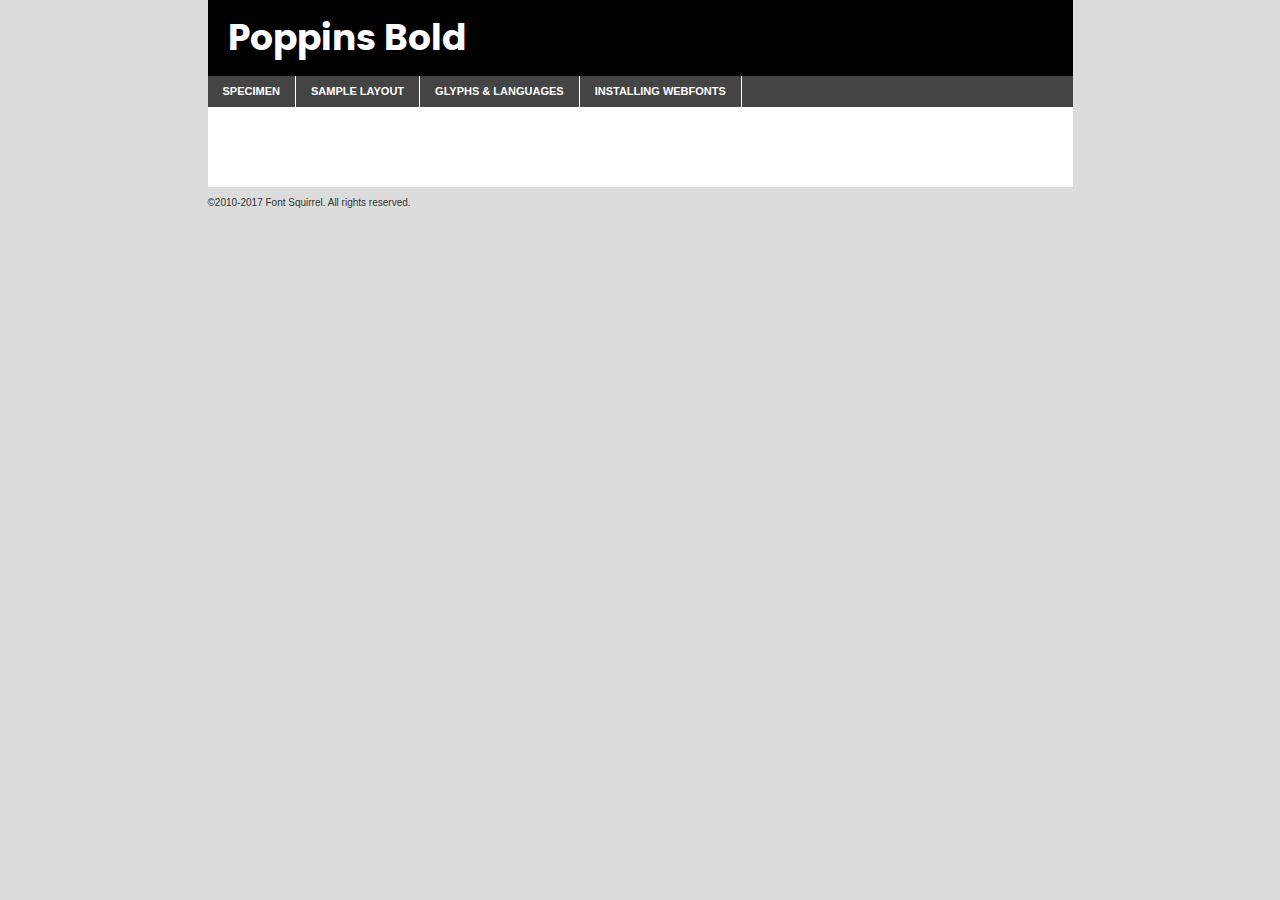
<file: Components/fonts/poppins-bold-demo.html>
<!DOCTYPE html PUBLIC "-//W3C//DTD XHTML 1.0 Transitional//EN"
	"http://www.w3.org/TR/xhtml1/DTD/xhtml1-transitional.dtd">

<html xmlns="http://www.w3.org/1999/xhtml" xml:lang="en" lang="en">
<head>
	<meta http-equiv="Content-Type" content="text/html; charset=utf-8" />
	<script src="http://ajax.googleapis.com/ajax/libs/jquery/1.7.2/jquery.min.js" type="text/javascript" charset="utf-8"></script>
	<script type="text/javascript">
	(function($){$.fn.easyTabs=function(option){var param=jQuery.extend({fadeSpeed:"fast",defaultContent:1,activeClass:'active'},option);$(this).each(function(){var thisId="#"+this.id;if(param.defaultContent==''){param.defaultContent=1;}
	if(typeof param.defaultContent=="number")
	{var defaultTab=$(thisId+" .tabs li:eq("+(param.defaultContent-1)+") a").attr('href').substr(1);}else{var defaultTab=param.defaultContent;}
	$(thisId+" .tabs li a").each(function(){var tabToHide=$(this).attr('href').substr(1);$("#"+tabToHide).addClass('easytabs-tab-content');});hideAll();changeContent(defaultTab);function hideAll(){$(thisId+" .easytabs-tab-content").hide();}
	function changeContent(tabId){hideAll();$(thisId+" .tabs li").removeClass(param.activeClass);$(thisId+" .tabs li a[href=#"+tabId+"]").closest('li').addClass(param.activeClass);if(param.fadeSpeed!="none")
	{$(thisId+" #"+tabId).fadeIn(param.fadeSpeed);}else{$(thisId+" #"+tabId).show();}}
	$(thisId+" .tabs li").click(function(){var tabId=$(this).find('a').attr('href').substr(1);changeContent(tabId);return false;});});}})(jQuery);
	</script>
	<link rel="stylesheet" href="specimen_files/specimen_stylesheet.css" type="text/css" charset="utf-8" />
	<link rel="stylesheet" href="stylesheet.css" type="text/css" charset="utf-8" />

	<style type="text/css">
					body{
				font-family: 'poppinsbold';
							}
		</style>

	<title>Poppins Bold Specimen</title>
	
	
	<script type="text/javascript" charset="utf-8">
		$(document).ready(function() {
			$('#container').easyTabs({defaultContent:1});
		});
	</script>
</head>

<body>
<div id="container">
	<div id="header">
		Poppins Bold	</div>
	<ul class="tabs">
		<li><a href="#specimen">Specimen</a></li>
		<li><a href="#layout">Sample Layout</a></li>
				<li><a href="#glyphs">Glyphs &amp; Languages</a></li>
		<li><a href="#installing">Installing Webfonts</a></li>
		
	</ul>
	
	<div id="main_content">

		
			<div id="specimen">
		
				<div class="section">
					<div class="grid12 firstcol">
						<div class="huge">AaBb</div>
					</div>
				</div>
		
				<div class="section">
					<div class="glyph_range">A&#x200B;B&#x200b;C&#x200b;D&#x200b;E&#x200b;F&#x200b;G&#x200b;H&#x200b;I&#x200b;J&#x200b;K&#x200b;L&#x200b;M&#x200b;N&#x200b;O&#x200b;P&#x200b;Q&#x200b;R&#x200b;S&#x200b;T&#x200b;U&#x200b;V&#x200b;W&#x200b;X&#x200b;Y&#x200b;Z&#x200b;a&#x200b;b&#x200b;c&#x200b;d&#x200b;e&#x200b;f&#x200b;g&#x200b;h&#x200b;i&#x200b;j&#x200b;k&#x200b;l&#x200b;m&#x200b;n&#x200b;o&#x200b;p&#x200b;q&#x200b;r&#x200b;s&#x200b;t&#x200b;u&#x200b;v&#x200b;w&#x200b;x&#x200b;y&#x200b;z&#x200b;1&#x200b;2&#x200b;3&#x200b;4&#x200b;5&#x200b;6&#x200b;7&#x200b;8&#x200b;9&#x200b;0&#x200b;&amp;&#x200b;.&#x200b;,&#x200b;?&#x200b;!&#x200b;&#64;&#x200b;(&#x200b;)&#x200b;#&#x200b;$&#x200b;%&#x200b;*&#x200b;+&#x200b;-&#x200b;=&#x200b;:&#x200b;;</div>
				</div>
				<div class="section">
					<div class="grid12 firstcol">
						<table class="sample_table">
							<tr><td>10</td><td class="size10">abcdefghijklmnopqrstuvwxyzABCDEFGHIJKLMNOPQRSTUVWXYZ0123456789abcdefghijklmnopqrstuvwxyzABCDEFGHIJKLMNOPQRSTUVWXYZ0123456789abcdefghijklmnopqrstuvwxyzABCDEFGHIJKLMNOPQRSTUVWXYZ</td></tr>
							<tr><td>11</td><td class="size11">abcdefghijklmnopqrstuvwxyzABCDEFGHIJKLMNOPQRSTUVWXYZ0123456789abcdefghijklmnopqrstuvwxyzABCDEFGHIJKLMNOPQRSTUVWXYZ0123456789abcdefghijklmnopqrstuvwxyzABCDEFGHIJKLMNOPQRSTUVWXYZ</td></tr>
							<tr><td>12</td><td class="size12">abcdefghijklmnopqrstuvwxyzABCDEFGHIJKLMNOPQRSTUVWXYZ0123456789abcdefghijklmnopqrstuvwxyzABCDEFGHIJKLMNOPQRSTUVWXYZ0123456789abcdefghijklmnopqrstuvwxyzABCDEFGHIJKLMNOPQRSTUVWXYZ</td></tr>
							<tr><td>13</td><td class="size13">abcdefghijklmnopqrstuvwxyzABCDEFGHIJKLMNOPQRSTUVWXYZ0123456789abcdefghijklmnopqrstuvwxyzABCDEFGHIJKLMNOPQRSTUVWXYZ0123456789abcdefghijklmnopqrstuvwxyzABCDEFGHIJKLMNOPQRSTUVWXYZ</td></tr>
							<tr><td>14</td><td class="size14">abcdefghijklmnopqrstuvwxyzABCDEFGHIJKLMNOPQRSTUVWXYZ0123456789abcdefghijklmnopqrstuvwxyzABCDEFGHIJKLMNOPQRSTUVWXYZ0123456789abcdefghijklmnopqrstuvwxyzABCDEFGHIJKLMNOPQRSTUVWXYZ</td></tr>
							<tr><td>16</td><td class="size16">abcdefghijklmnopqrstuvwxyzABCDEFGHIJKLMNOPQRSTUVWXYZ0123456789abcdefghijklmnopqrstuvwxyzABCDEFGHIJKLMNOPQRSTUVWXYZ</td></tr>
							<tr><td>18</td><td class="size18">abcdefghijklmnopqrstuvwxyzABCDEFGHIJKLMNOPQRSTUVWXYZ0123456789abcdefghijklmnopqrstuvwxyzABCDEFGHIJKLMNOPQRSTUVWXYZ</td></tr>
							<tr><td>20</td><td class="size20">abcdefghijklmnopqrstuvwxyzABCDEFGHIJKLMNOPQRSTUVWXYZ0123456789abcdefghijklmnopqrstuvwxyzABCDEFGHIJKLMNOPQRSTUVWXYZ</td></tr>
							<tr><td>24</td><td class="size24">abcdefghijklmnopqrstuvwxyzABCDEFGHIJKLMNOPQRSTUVWXYZ0123456789abcdefghijklmnopqrstuvwxyzABCDEFGHIJKLMNOPQRSTUVWXYZ</td></tr>
							<tr><td>30</td><td class="size30">abcdefghijklmnopqrstuvwxyzABCDEFGHIJKLMNOPQRSTUVWXYZ0123456789abcdefghijklmnopqrstuvwxyzABCDEFGHIJKLMNOPQRSTUVWXYZ</td></tr>
							<tr><td>36</td><td class="size36">abcdefghijklmnopqrstuvwxyzABCDEFGHIJKLMNOPQRSTUVWXYZ0123456789abcdefghijklmnopqrstuvwxyzABCDEFGHIJKLMNOPQRSTUVWXYZ</td></tr>
							<tr><td>48</td><td class="size48">abcdefghijklmnopqrstuvwxyzABCDEFGHIJKLMNOPQRSTUVWXYZ0123456789abcdefghijklmnopqrstuvwxyzABCDEFGHIJKLMNOPQRSTUVWXYZ</td></tr>
							<tr><td>60</td><td class="size60">abcdefghijklmnopqrstuvwxyzABCDEFGHIJKLMNOPQRSTUVWXYZ0123456789abcdefghijklmnopqrstuvwxyzABCDEFGHIJKLMNOPQRSTUVWXYZ</td></tr>
							<tr><td>72</td><td class="size72">abcdefghijklmnopqrstuvwxyzABCDEFGHIJKLMNOPQRSTUVWXYZ0123456789abcdefghijklmnopqrstuvwxyzABCDEFGHIJKLMNOPQRSTUVWXYZ</td></tr>
							<tr><td>90</td><td class="size90">abcdefghijklmnopqrstuvwxyzABCDEFGHIJKLMNOPQRSTUVWXYZ0123456789abcdefghijklmnopqrstuvwxyzABCDEFGHIJKLMNOPQRSTUVWXYZ</td></tr>
						</table>
				
					</div>
			
				</div>
		
		
		
								<div class="section" id="bodycomparison">


										<div id="xheight">
				<div class="fontbody">&#x25FC;&#x25FC;&#x25FC;&#x25FC;&#x25FC;&#x25FC;&#x25FC;&#x25FC;&#x25FC;&#x25FC;&#x25FC;&#x25FC;&#x25FC;&#x25FC;&#x25FC;&#x25FC;&#x25FC;&#x25FC;&#x25FC;&#x25FC;&#x25FC;&#x25FC;&#x25FC;&#x25FC;&#x25FC;&#x25FC;&#x25FC;&#x25FC;&#x25FC;&#x25FC;&#x25FC;&#x25FC;&#x25FC;&#x25FC;&#x25FC;&#x25FC;&#x25FC;&#x25FC;&#x25FC;&#x25FC;&#x25FC;&#x25FC;&#x25FC;&#x25FC;&#x25FC;&#x25FC;&#x25FC;&#x25FC;&#x25FC;&#x25FC;&#x25FC;&#x25FC;&#x25FC;&#x25FC;&#x25FC;&#x25FC;&#x25FC;&#x25FC;&#x25FC;&#x25FC;&#x25FC;&#x25FC;&#x25FC;&#x25FC;&#x25FC;&#x25FC;&#x25FC;&#x25FC;&#x25FC;&#x25FC;&#x25FC;&#x25FC;&#x25FC;&#x25FC;&#x25FC;&#x25FC;&#x25FC;&#x25FC;&#x25FC;&#x25FC;&#x25FC;&#x25FC;&#x25FC;&#x25FC;&#x25FC;&#x25FC;&#x25FC;&#x25FC;&#x25FC;&#x25FC;&#x25FC;&#x25FC;&#x25FC;&#x25FC;&#x25FC;&#x25FC;&#x25FC;&#x25FC;&#x25FC;body</div><div class="arialbody">body</div><div class="verdanabody">body</div><div class="georgiabody">body</div></div>
										<div class="fontbody" style="z-index:1">
											body<span>Poppins Bold</span>
										</div>
										<div class="arialbody" style="z-index:1">
											body<span>Arial</span>
										</div>
										<div class="verdanabody" style="z-index:1">
											body<span>Verdana</span>
										</div>
										<div class="georgiabody" style="z-index:1">
											body<span>Georgia</span>
										</div>



								</div>
		
		
				<div class="section psample psample_row1" id="">
					
					<div class="grid2 firstcol">
						<p class="size10"><span>10.</span>Aenean lacinia bibendum nulla sed consectetur. Fusce dapibus, tellus ac cursus commodo, tortor mauris condimentum nibh, ut fermentum massa justo sit amet risus. Nullam id dolor id nibh ultricies vehicula ut id elit. Cum sociis natoque penatibus et magnis dis parturient montes, nascetur ridiculus mus. Nulla vitae elit libero, a pharetra augue.</p>
			
					</div>
					<div class="grid3">
						<p class="size11"><span>11.</span>Aenean lacinia bibendum nulla sed consectetur. Fusce dapibus, tellus ac cursus commodo, tortor mauris condimentum nibh, ut fermentum massa justo sit amet risus. Nullam id dolor id nibh ultricies vehicula ut id elit. Cum sociis natoque penatibus et magnis dis parturient montes, nascetur ridiculus mus. Nulla vitae elit libero, a pharetra augue.</p>
			
					</div>
					<div class="grid3">
						<p class="size12"><span>12.</span>Aenean lacinia bibendum nulla sed consectetur. Fusce dapibus, tellus ac cursus commodo, tortor mauris condimentum nibh, ut fermentum massa justo sit amet risus. Nullam id dolor id nibh ultricies vehicula ut id elit. Cum sociis natoque penatibus et magnis dis parturient montes, nascetur ridiculus mus. Nulla vitae elit libero, a pharetra augue.</p>
			
					</div>
					<div class="grid4">
						<p class="size13"><span>13.</span>Aenean lacinia bibendum nulla sed consectetur. Fusce dapibus, tellus ac cursus commodo, tortor mauris condimentum nibh, ut fermentum massa justo sit amet risus. Nullam id dolor id nibh ultricies vehicula ut id elit. Cum sociis natoque penatibus et magnis dis parturient montes, nascetur ridiculus mus. Nulla vitae elit libero, a pharetra augue.</p>
			
					</div>
					<div class="white_blend"></div>
					
				</div>
				<div class="section psample psample_row2" id="">
					<div class="grid3 firstcol">
						<p class="size14"><span>14.</span>Aenean lacinia bibendum nulla sed consectetur. Fusce dapibus, tellus ac cursus commodo, tortor mauris condimentum nibh, ut fermentum massa justo sit amet risus. Nullam id dolor id nibh ultricies vehicula ut id elit. Cum sociis natoque penatibus et magnis dis parturient montes, nascetur ridiculus mus. Nulla vitae elit libero, a pharetra augue.</p>
			
					</div>
					<div class="grid4">
						<p class="size16"><span>16.</span>Aenean lacinia bibendum nulla sed consectetur. Fusce dapibus, tellus ac cursus commodo, tortor mauris condimentum nibh, ut fermentum massa justo sit amet risus. Nullam id dolor id nibh ultricies vehicula ut id elit. Cum sociis natoque penatibus et magnis dis parturient montes, nascetur ridiculus mus. Nulla vitae elit libero, a pharetra augue.</p>
			
					</div>
					<div class="grid5">
						<p class="size18"><span>18.</span>Aenean lacinia bibendum nulla sed consectetur. Fusce dapibus, tellus ac cursus commodo, tortor mauris condimentum nibh, ut fermentum massa justo sit amet risus. Nullam id dolor id nibh ultricies vehicula ut id elit. Cum sociis natoque penatibus et magnis dis parturient montes, nascetur ridiculus mus. Nulla vitae elit libero, a pharetra augue.</p>
			
					</div>

					<div class="white_blend"></div>

				</div>
				
				<div class="section psample psample_row3" id="">
					<div class="grid5 firstcol">
						<p class="size20"><span>20.</span>Aenean lacinia bibendum nulla sed consectetur. Fusce dapibus, tellus ac cursus commodo, tortor mauris condimentum nibh, ut fermentum massa justo sit amet risus. Nullam id dolor id nibh ultricies vehicula ut id elit. Cum sociis natoque penatibus et magnis dis parturient montes, nascetur ridiculus mus. Nulla vitae elit libero, a pharetra augue.</p>
					</div>
					<div class="grid7">
						<p class="size24"><span>24.</span>Aenean lacinia bibendum nulla sed consectetur. Fusce dapibus, tellus ac cursus commodo, tortor mauris condimentum nibh, ut fermentum massa justo sit amet risus. Nullam id dolor id nibh ultricies vehicula ut id elit. Cum sociis natoque penatibus et magnis dis parturient montes, nascetur ridiculus mus. Nulla vitae elit libero, a pharetra augue.</p>
					</div>
					
					<div class="white_blend"></div>
					
				</div>
				
				<div class="section psample psample_row4" id="">
					<div class="grid12 firstcol">
						<p class="size30"><span>30.</span>Aenean lacinia bibendum nulla sed consectetur. Fusce dapibus, tellus ac cursus commodo, tortor mauris condimentum nibh, ut fermentum massa justo sit amet risus. Nullam id dolor id nibh ultricies vehicula ut id elit. Cum sociis natoque penatibus et magnis dis parturient montes, nascetur ridiculus mus. Nulla vitae elit libero, a pharetra augue.</p>
					</div>
					<div class="white_blend"></div>
					
				</div>
				
				
				
				<div class="section psample psample_row1 fullreverse">
					<div class="grid2 firstcol">
						<p class="size10"><span>10.</span>Aenean lacinia bibendum nulla sed consectetur. Fusce dapibus, tellus ac cursus commodo, tortor mauris condimentum nibh, ut fermentum massa justo sit amet risus. Nullam id dolor id nibh ultricies vehicula ut id elit. Cum sociis natoque penatibus et magnis dis parturient montes, nascetur ridiculus mus. Nulla vitae elit libero, a pharetra augue.</p>
			
					</div>
					<div class="grid3">
						<p class="size11"><span>11.</span>Aenean lacinia bibendum nulla sed consectetur. Fusce dapibus, tellus ac cursus commodo, tortor mauris condimentum nibh, ut fermentum massa justo sit amet risus. Nullam id dolor id nibh ultricies vehicula ut id elit. Cum sociis natoque penatibus et magnis dis parturient montes, nascetur ridiculus mus. Nulla vitae elit libero, a pharetra augue.</p>
			
					</div>
					<div class="grid3">
						<p class="size12"><span>12.</span>Aenean lacinia bibendum nulla sed consectetur. Fusce dapibus, tellus ac cursus commodo, tortor mauris condimentum nibh, ut fermentum massa justo sit amet risus. Nullam id dolor id nibh ultricies vehicula ut id elit. Cum sociis natoque penatibus et magnis dis parturient montes, nascetur ridiculus mus. Nulla vitae elit libero, a pharetra augue.</p>
			
					</div>
					<div class="grid4">
						<p class="size13"><span>13.</span>Aenean lacinia bibendum nulla sed consectetur. Fusce dapibus, tellus ac cursus commodo, tortor mauris condimentum nibh, ut fermentum massa justo sit amet risus. Nullam id dolor id nibh ultricies vehicula ut id elit. Cum sociis natoque penatibus et magnis dis parturient montes, nascetur ridiculus mus. Nulla vitae elit libero, a pharetra augue.</p>
			
					</div>
					<div class="black_blend"></div>
					
				</div>
				
				<div class="section psample psample_row2 fullreverse">
					<div class="grid3 firstcol">
						<p class="size14"><span>14.</span>Aenean lacinia bibendum nulla sed consectetur. Fusce dapibus, tellus ac cursus commodo, tortor mauris condimentum nibh, ut fermentum massa justo sit amet risus. Nullam id dolor id nibh ultricies vehicula ut id elit. Cum sociis natoque penatibus et magnis dis parturient montes, nascetur ridiculus mus. Nulla vitae elit libero, a pharetra augue.</p>
			
					</div>
					<div class="grid4">
						<p class="size16"><span>16.</span>Aenean lacinia bibendum nulla sed consectetur. Fusce dapibus, tellus ac cursus commodo, tortor mauris condimentum nibh, ut fermentum massa justo sit amet risus. Nullam id dolor id nibh ultricies vehicula ut id elit. Cum sociis natoque penatibus et magnis dis parturient montes, nascetur ridiculus mus. Nulla vitae elit libero, a pharetra augue.</p>
			
					</div>
					<div class="grid5">
						<p class="size18"><span>18.</span>Aenean lacinia bibendum nulla sed consectetur. Fusce dapibus, tellus ac cursus commodo, tortor mauris condimentum nibh, ut fermentum massa justo sit amet risus. Nullam id dolor id nibh ultricies vehicula ut id elit. Cum sociis natoque penatibus et magnis dis parturient montes, nascetur ridiculus mus. Nulla vitae elit libero, a pharetra augue.</p>
			
					</div>
					<div class="black_blend"></div>

				</div>
				
				<div class="section psample fullreverse psample_row3" id="">
					<div class="grid5 firstcol">
						<p class="size20"><span>20.</span>Aenean lacinia bibendum nulla sed consectetur. Fusce dapibus, tellus ac cursus commodo, tortor mauris condimentum nibh, ut fermentum massa justo sit amet risus. Nullam id dolor id nibh ultricies vehicula ut id elit. Cum sociis natoque penatibus et magnis dis parturient montes, nascetur ridiculus mus. Nulla vitae elit libero, a pharetra augue.</p>
					</div>
					<div class="grid7">
						<p class="size24"><span>24.</span>Aenean lacinia bibendum nulla sed consectetur. Fusce dapibus, tellus ac cursus commodo, tortor mauris condimentum nibh, ut fermentum massa justo sit amet risus. Nullam id dolor id nibh ultricies vehicula ut id elit. Cum sociis natoque penatibus et magnis dis parturient montes, nascetur ridiculus mus. Nulla vitae elit libero, a pharetra augue.</p>
					</div>
					
					<div class="black_blend"></div>
					
				</div>
				
				<div class="section psample fullreverse psample_row4" id="" style="border-bottom: 20px #000 solid;">
					<div class="grid12 firstcol">
						<p class="size30"><span>30.</span>Aenean lacinia bibendum nulla sed consectetur. Fusce dapibus, tellus ac cursus commodo, tortor mauris condimentum nibh, ut fermentum massa justo sit amet risus. Nullam id dolor id nibh ultricies vehicula ut id elit. Cum sociis natoque penatibus et magnis dis parturient montes, nascetur ridiculus mus. Nulla vitae elit libero, a pharetra augue.</p>
					</div>
					<div class="black_blend"></div>
					
				</div>
				
				
				
				
			</div>
			
			<div id="layout">
				
				<div class="section">
					
					<div class="grid12 firstcol">
						<h1>Lorem Ipsum Dolor</h1>
						<h2>Etiam porta sem malesuada magna mollis euismod</h2>
						
						<p class="byline">By <a href="#link">Aenean Lacinia</a></p>
					</div>
				</div>
				<div class="section">
					<div class="grid8 firstcol">
						<p class="large">Donec sed odio dui. Morbi leo risus, porta ac consectetur ac, vestibulum at eros. Fusce dapibus, tellus ac cursus commodo, tortor mauris condimentum nibh, ut fermentum massa justo sit amet risus. </p>

						
						<h3>Pellentesque ornare sem</h3>

						<p>Maecenas sed diam eget risus varius blandit sit amet non magna. Maecenas faucibus mollis interdum. Donec ullamcorper nulla non metus auctor fringilla. Nullam id dolor id nibh ultricies vehicula ut id elit. Nullam id dolor id nibh ultricies vehicula ut id elit. </p>

						<p>Aenean eu leo quam. Pellentesque ornare sem lacinia quam venenatis vestibulum. Lorem ipsum dolor sit amet, consectetur adipiscing elit. Cum sociis natoque penatibus et magnis dis parturient montes, nascetur ridiculus mus. </p>

						<p>Nulla vitae elit libero, a pharetra augue. Praesent commodo cursus magna, vel scelerisque nisl consectetur et. Aenean lacinia bibendum nulla sed consectetur. </p>

						<p>Nullam quis risus eget urna mollis ornare vel eu leo. Nullam quis risus eget urna mollis ornare vel eu leo. Maecenas sed diam eget risus varius blandit sit amet non magna. Donec ullamcorper nulla non metus auctor fringilla. </p>

						<h3>Cras mattis consectetur</h3>

						<p>Aenean eu leo quam. Pellentesque ornare sem lacinia quam venenatis vestibulum. Aenean lacinia bibendum nulla sed consectetur. Integer posuere erat a ante venenatis dapibus posuere velit aliquet. Cras mattis consectetur purus sit amet fermentum. </p>

						<p>Nullam id dolor id nibh ultricies vehicula ut id elit. Nullam quis risus eget urna mollis ornare vel eu leo. Cras mattis consectetur purus sit amet fermentum.</p>
					</div>
					
					<div class="grid4 sidebar">
						
						<div class="box reverse">
							<p class="last">Nullam quis risus eget urna mollis ornare vel eu leo. Donec ullamcorper nulla non metus auctor fringilla. Cras mattis consectetur purus sit amet fermentum. Sed posuere consectetur est at lobortis. Lorem ipsum dolor sit amet, consectetur adipiscing elit. </p>
						</div>
						
						<p class="caption">Maecenas sed diam eget risus varius.</p>

						<p>Vestibulum id ligula porta felis euismod semper. Integer posuere erat a ante venenatis dapibus posuere velit aliquet. Vestibulum id ligula porta felis euismod semper. Sed posuere consectetur est at lobortis. Maecenas sed diam eget risus varius blandit sit amet non magna. Fusce dapibus, tellus ac cursus commodo, tortor mauris condimentum nibh, ut fermentum massa justo sit amet risus. </p>

					

						<p>Duis mollis, est non commodo luctus, nisi erat porttitor ligula, eget lacinia odio sem nec elit. Aenean lacinia bibendum nulla sed consectetur. Vivamus sagittis lacus vel augue laoreet rutrum faucibus dolor auctor. Aenean lacinia bibendum nulla sed consectetur. Nullam quis risus eget urna mollis ornare vel eu leo. </p>

						<p>Praesent commodo cursus magna, vel scelerisque nisl consectetur et. Donec ullamcorper nulla non metus auctor fringilla. Maecenas faucibus mollis interdum. Fusce dapibus, tellus ac cursus commodo, tortor mauris condimentum nibh, ut fermentum massa justo sit amet risus. </p>

					</div>
				</div>
				
			</div>


			



		<div id="glyphs">
			<div class="section">
				<div class="grid12 firstcol">
			
				<h1>Language Support</h1>
				<p>The subset of Poppins Bold in this kit supports the following languages:<br />
			
					Albanian, Basque, Breton, Chamorro, Danish, Dutch, English, Faroese, Finnish, French, Frisian, Galician, German, Icelandic, Italian, Malagasy, Norwegian, Portuguese, Spanish, Alsatian, Aragonese, Arapaho, Arrernte, Asturian, Aymara, Bislama, Cebuano, Corsican, Fijian, French_creole, Genoese, Gilbertese, Greenlandic, Haitian_creole, Hiligaynon, Hmong, Hopi, Ibanag, Iloko_ilokano, Indonesian, Interglossa_glosa, Interlingua, Irish_gaelic, Jerriais, Lojban, Lombard, Luxembourgeois, Manx, Mohawk, Norfolk_pitcairnese, Occitan, Oromo, Pangasinan, Papiamento, Piedmontese, Potawatomi, Rhaeto-romance, Romansh, Rotokas, Sami_lule, Samoan, Sardinian, Scots_gaelic, Seychelles_creole, Shona, Sicilian, Somali, Southern_ndebele, Swahili, Swati_swazi, Tagalog_filipino_pilipino, Tetum, Tok_pisin, Uyghur_latinized, Volapuk, Walloon, Warlpiri, Xhosa, Yapese, Zulu, Latinbasic, Ubasic, Demo				</p>
				<h1>Glyph Chart</h1>
				<p>The subset of Poppins Bold in this kit includes all the glyphs listed below. Unicode entities are included above each glyph to help you insert individual characters into your layout.</p>
				<div id="glyph_chart">
			
																														 <div><p>&amp;#13;</p>&#13;</div>
																				 <div><p>&amp;#32;</p>&#32;</div>
																				 <div><p>&amp;#33;</p>&#33;</div>
																				 <div><p>&amp;#34;</p>&#34;</div>
																				 <div><p>&amp;#35;</p>&#35;</div>
																				 <div><p>&amp;#36;</p>&#36;</div>
																				 <div><p>&amp;#37;</p>&#37;</div>
																				 <div><p>&amp;#38;</p>&#38;</div>
																				 <div><p>&amp;#39;</p>&#39;</div>
																				 <div><p>&amp;#40;</p>&#40;</div>
																				 <div><p>&amp;#41;</p>&#41;</div>
																				 <div><p>&amp;#42;</p>&#42;</div>
																				 <div><p>&amp;#43;</p>&#43;</div>
																				 <div><p>&amp;#44;</p>&#44;</div>
																				 <div><p>&amp;#45;</p>&#45;</div>
																				 <div><p>&amp;#46;</p>&#46;</div>
																				 <div><p>&amp;#47;</p>&#47;</div>
																				 <div><p>&amp;#48;</p>&#48;</div>
																				 <div><p>&amp;#49;</p>&#49;</div>
																				 <div><p>&amp;#50;</p>&#50;</div>
																				 <div><p>&amp;#51;</p>&#51;</div>
																				 <div><p>&amp;#52;</p>&#52;</div>
																				 <div><p>&amp;#53;</p>&#53;</div>
																				 <div><p>&amp;#54;</p>&#54;</div>
																				 <div><p>&amp;#55;</p>&#55;</div>
																				 <div><p>&amp;#56;</p>&#56;</div>
																				 <div><p>&amp;#57;</p>&#57;</div>
																				 <div><p>&amp;#58;</p>&#58;</div>
																				 <div><p>&amp;#59;</p>&#59;</div>
																				 <div><p>&amp;#60;</p>&#60;</div>
																				 <div><p>&amp;#61;</p>&#61;</div>
																				 <div><p>&amp;#62;</p>&#62;</div>
																				 <div><p>&amp;#63;</p>&#63;</div>
																				 <div><p>&amp;#64;</p>&#64;</div>
																				 <div><p>&amp;#65;</p>&#65;</div>
																				 <div><p>&amp;#66;</p>&#66;</div>
																				 <div><p>&amp;#67;</p>&#67;</div>
																				 <div><p>&amp;#68;</p>&#68;</div>
																				 <div><p>&amp;#69;</p>&#69;</div>
																				 <div><p>&amp;#70;</p>&#70;</div>
																				 <div><p>&amp;#71;</p>&#71;</div>
																				 <div><p>&amp;#72;</p>&#72;</div>
																				 <div><p>&amp;#73;</p>&#73;</div>
																				 <div><p>&amp;#74;</p>&#74;</div>
																				 <div><p>&amp;#75;</p>&#75;</div>
																				 <div><p>&amp;#76;</p>&#76;</div>
																				 <div><p>&amp;#77;</p>&#77;</div>
																				 <div><p>&amp;#78;</p>&#78;</div>
																				 <div><p>&amp;#79;</p>&#79;</div>
																				 <div><p>&amp;#80;</p>&#80;</div>
																				 <div><p>&amp;#81;</p>&#81;</div>
																				 <div><p>&amp;#82;</p>&#82;</div>
																				 <div><p>&amp;#83;</p>&#83;</div>
																				 <div><p>&amp;#84;</p>&#84;</div>
																				 <div><p>&amp;#85;</p>&#85;</div>
																				 <div><p>&amp;#86;</p>&#86;</div>
																				 <div><p>&amp;#87;</p>&#87;</div>
																				 <div><p>&amp;#88;</p>&#88;</div>
																				 <div><p>&amp;#89;</p>&#89;</div>
																				 <div><p>&amp;#90;</p>&#90;</div>
																				 <div><p>&amp;#91;</p>&#91;</div>
																				 <div><p>&amp;#92;</p>&#92;</div>
																				 <div><p>&amp;#93;</p>&#93;</div>
																				 <div><p>&amp;#94;</p>&#94;</div>
																				 <div><p>&amp;#95;</p>&#95;</div>
																				 <div><p>&amp;#96;</p>&#96;</div>
																				 <div><p>&amp;#97;</p>&#97;</div>
																				 <div><p>&amp;#98;</p>&#98;</div>
																				 <div><p>&amp;#99;</p>&#99;</div>
																				 <div><p>&amp;#100;</p>&#100;</div>
																				 <div><p>&amp;#101;</p>&#101;</div>
																				 <div><p>&amp;#102;</p>&#102;</div>
																				 <div><p>&amp;#103;</p>&#103;</div>
																				 <div><p>&amp;#104;</p>&#104;</div>
																				 <div><p>&amp;#105;</p>&#105;</div>
																				 <div><p>&amp;#106;</p>&#106;</div>
																				 <div><p>&amp;#107;</p>&#107;</div>
																				 <div><p>&amp;#108;</p>&#108;</div>
																				 <div><p>&amp;#109;</p>&#109;</div>
																				 <div><p>&amp;#110;</p>&#110;</div>
																				 <div><p>&amp;#111;</p>&#111;</div>
																				 <div><p>&amp;#112;</p>&#112;</div>
																				 <div><p>&amp;#113;</p>&#113;</div>
																				 <div><p>&amp;#114;</p>&#114;</div>
																				 <div><p>&amp;#115;</p>&#115;</div>
																				 <div><p>&amp;#116;</p>&#116;</div>
																				 <div><p>&amp;#117;</p>&#117;</div>
																				 <div><p>&amp;#118;</p>&#118;</div>
																				 <div><p>&amp;#119;</p>&#119;</div>
																				 <div><p>&amp;#120;</p>&#120;</div>
																				 <div><p>&amp;#121;</p>&#121;</div>
																				 <div><p>&amp;#122;</p>&#122;</div>
																				 <div><p>&amp;#123;</p>&#123;</div>
																				 <div><p>&amp;#124;</p>&#124;</div>
																				 <div><p>&amp;#125;</p>&#125;</div>
																				 <div><p>&amp;#126;</p>&#126;</div>
																				 <div><p>&amp;#160;</p>&#160;</div>
																				 <div><p>&amp;#161;</p>&#161;</div>
																				 <div><p>&amp;#162;</p>&#162;</div>
																				 <div><p>&amp;#163;</p>&#163;</div>
																				 <div><p>&amp;#164;</p>&#164;</div>
																				 <div><p>&amp;#165;</p>&#165;</div>
																				 <div><p>&amp;#166;</p>&#166;</div>
																				 <div><p>&amp;#167;</p>&#167;</div>
																				 <div><p>&amp;#168;</p>&#168;</div>
																				 <div><p>&amp;#169;</p>&#169;</div>
																				 <div><p>&amp;#170;</p>&#170;</div>
																				 <div><p>&amp;#171;</p>&#171;</div>
																				 <div><p>&amp;#172;</p>&#172;</div>
																				 <div><p>&amp;#173;</p>&#173;</div>
																				 <div><p>&amp;#174;</p>&#174;</div>
																				 <div><p>&amp;#175;</p>&#175;</div>
																				 <div><p>&amp;#176;</p>&#176;</div>
																				 <div><p>&amp;#177;</p>&#177;</div>
																				 <div><p>&amp;#178;</p>&#178;</div>
																				 <div><p>&amp;#179;</p>&#179;</div>
																				 <div><p>&amp;#180;</p>&#180;</div>
																				 <div><p>&amp;#181;</p>&#181;</div>
																				 <div><p>&amp;#182;</p>&#182;</div>
																				 <div><p>&amp;#183;</p>&#183;</div>
																				 <div><p>&amp;#184;</p>&#184;</div>
																				 <div><p>&amp;#185;</p>&#185;</div>
																				 <div><p>&amp;#186;</p>&#186;</div>
																				 <div><p>&amp;#187;</p>&#187;</div>
																				 <div><p>&amp;#188;</p>&#188;</div>
																				 <div><p>&amp;#189;</p>&#189;</div>
																				 <div><p>&amp;#190;</p>&#190;</div>
																				 <div><p>&amp;#191;</p>&#191;</div>
																				 <div><p>&amp;#192;</p>&#192;</div>
																				 <div><p>&amp;#193;</p>&#193;</div>
																				 <div><p>&amp;#194;</p>&#194;</div>
																				 <div><p>&amp;#195;</p>&#195;</div>
																				 <div><p>&amp;#196;</p>&#196;</div>
																				 <div><p>&amp;#197;</p>&#197;</div>
																				 <div><p>&amp;#198;</p>&#198;</div>
																				 <div><p>&amp;#199;</p>&#199;</div>
																				 <div><p>&amp;#200;</p>&#200;</div>
																				 <div><p>&amp;#201;</p>&#201;</div>
																				 <div><p>&amp;#202;</p>&#202;</div>
																				 <div><p>&amp;#203;</p>&#203;</div>
																				 <div><p>&amp;#204;</p>&#204;</div>
																				 <div><p>&amp;#205;</p>&#205;</div>
																				 <div><p>&amp;#206;</p>&#206;</div>
																				 <div><p>&amp;#207;</p>&#207;</div>
																				 <div><p>&amp;#208;</p>&#208;</div>
																				 <div><p>&amp;#209;</p>&#209;</div>
																				 <div><p>&amp;#210;</p>&#210;</div>
																				 <div><p>&amp;#211;</p>&#211;</div>
																				 <div><p>&amp;#212;</p>&#212;</div>
																				 <div><p>&amp;#213;</p>&#213;</div>
																				 <div><p>&amp;#214;</p>&#214;</div>
																				 <div><p>&amp;#215;</p>&#215;</div>
																				 <div><p>&amp;#216;</p>&#216;</div>
																				 <div><p>&amp;#217;</p>&#217;</div>
																				 <div><p>&amp;#218;</p>&#218;</div>
																				 <div><p>&amp;#219;</p>&#219;</div>
																				 <div><p>&amp;#220;</p>&#220;</div>
																				 <div><p>&amp;#221;</p>&#221;</div>
																				 <div><p>&amp;#222;</p>&#222;</div>
																				 <div><p>&amp;#223;</p>&#223;</div>
																				 <div><p>&amp;#224;</p>&#224;</div>
																				 <div><p>&amp;#225;</p>&#225;</div>
																				 <div><p>&amp;#226;</p>&#226;</div>
																				 <div><p>&amp;#227;</p>&#227;</div>
																				 <div><p>&amp;#228;</p>&#228;</div>
																				 <div><p>&amp;#229;</p>&#229;</div>
																				 <div><p>&amp;#230;</p>&#230;</div>
																				 <div><p>&amp;#231;</p>&#231;</div>
																				 <div><p>&amp;#232;</p>&#232;</div>
																				 <div><p>&amp;#233;</p>&#233;</div>
																				 <div><p>&amp;#234;</p>&#234;</div>
																				 <div><p>&amp;#235;</p>&#235;</div>
																				 <div><p>&amp;#236;</p>&#236;</div>
																				 <div><p>&amp;#237;</p>&#237;</div>
																				 <div><p>&amp;#238;</p>&#238;</div>
																				 <div><p>&amp;#239;</p>&#239;</div>
																				 <div><p>&amp;#240;</p>&#240;</div>
																				 <div><p>&amp;#241;</p>&#241;</div>
																				 <div><p>&amp;#242;</p>&#242;</div>
																				 <div><p>&amp;#243;</p>&#243;</div>
																				 <div><p>&amp;#244;</p>&#244;</div>
																				 <div><p>&amp;#245;</p>&#245;</div>
																				 <div><p>&amp;#246;</p>&#246;</div>
																				 <div><p>&amp;#247;</p>&#247;</div>
																				 <div><p>&amp;#248;</p>&#248;</div>
																				 <div><p>&amp;#249;</p>&#249;</div>
																				 <div><p>&amp;#250;</p>&#250;</div>
																				 <div><p>&amp;#251;</p>&#251;</div>
																				 <div><p>&amp;#252;</p>&#252;</div>
																				 <div><p>&amp;#253;</p>&#253;</div>
																				 <div><p>&amp;#254;</p>&#254;</div>
																				 <div><p>&amp;#255;</p>&#255;</div>
																				 <div><p>&amp;#338;</p>&#338;</div>
																				 <div><p>&amp;#339;</p>&#339;</div>
																				 <div><p>&amp;#376;</p>&#376;</div>
																				 <div><p>&amp;#710;</p>&#710;</div>
																				 <div><p>&amp;#732;</p>&#732;</div>
																				 <div><p>&amp;#8192;</p>&#8192;</div>
																				 <div><p>&amp;#8193;</p>&#8193;</div>
																				 <div><p>&amp;#8194;</p>&#8194;</div>
																				 <div><p>&amp;#8195;</p>&#8195;</div>
																				 <div><p>&amp;#8196;</p>&#8196;</div>
																				 <div><p>&amp;#8197;</p>&#8197;</div>
																				 <div><p>&amp;#8198;</p>&#8198;</div>
																				 <div><p>&amp;#8199;</p>&#8199;</div>
																				 <div><p>&amp;#8200;</p>&#8200;</div>
																				 <div><p>&amp;#8201;</p>&#8201;</div>
																				 <div><p>&amp;#8202;</p>&#8202;</div>
																				 <div><p>&amp;#8208;</p>&#8208;</div>
																				 <div><p>&amp;#8209;</p>&#8209;</div>
																				 <div><p>&amp;#8210;</p>&#8210;</div>
																				 <div><p>&amp;#8211;</p>&#8211;</div>
																				 <div><p>&amp;#8212;</p>&#8212;</div>
																				 <div><p>&amp;#8216;</p>&#8216;</div>
																				 <div><p>&amp;#8217;</p>&#8217;</div>
																				 <div><p>&amp;#8218;</p>&#8218;</div>
																				 <div><p>&amp;#8220;</p>&#8220;</div>
																				 <div><p>&amp;#8221;</p>&#8221;</div>
																				 <div><p>&amp;#8222;</p>&#8222;</div>
																				 <div><p>&amp;#8226;</p>&#8226;</div>
																				 <div><p>&amp;#8230;</p>&#8230;</div>
																				 <div><p>&amp;#8239;</p>&#8239;</div>
																				 <div><p>&amp;#8249;</p>&#8249;</div>
																				 <div><p>&amp;#8250;</p>&#8250;</div>
																				 <div><p>&amp;#8287;</p>&#8287;</div>
																				 <div><p>&amp;#8364;</p>&#8364;</div>
																				 <div><p>&amp;#8482;</p>&#8482;</div>
																				 <div><p>&amp;#64257;</p>&#64257;</div>
																				 <div><p>&amp;#64258;</p>&#64258;</div>
																																																</div>	
				</div>
		
		
			</div>
		</div>
		
		
		<div id="specs">
			
		</div>
	
		<div id="installing">
			<div class="section">
				<div class="grid7 firstcol">
					<h1>Installing Webfonts</h1>
					
					<p>Webfonts are supported by all major browser platforms but not all in the same way. There are currently four different font formats that must be included in order to target all browsers. This includes TTF, WOFF, EOT and SVG.</p>
					
					<h2>1. Upload your webfonts</h2>
					<p>You must upload your webfont kit to your website. They should be in or near the same directory as your CSS files.</p>
					
					<h2>2. Include the webfont stylesheet</h2>
					<p>A special CSS @font-face declaration helps the various browsers select the appropriate font it needs without causing you a bunch of headaches. Learn more about this syntax by reading the <a href="https://www.fontspring.com/blog/further-hardening-of-the-bulletproof-syntax">Fontspring blog post</a> about it. The code for it is as follows:</p>


<code>
@font-face{ 
	font-family: 'MyWebFont';
	src: url('WebFont.eot');
	src: url('WebFont.eot?#iefix') format('embedded-opentype'),
	     url('WebFont.woff') format('woff'),
	     url('WebFont.ttf') format('truetype'),
	     url('WebFont.svg#webfont') format('svg');
}
</code>

	<p>We've already gone ahead and generated the code for you. All you have to do is link to the stylesheet in your HTML, like this:</p>
	<code>&lt;link rel=&quot;stylesheet&quot; href=&quot;stylesheet.css&quot; type=&quot;text/css&quot; charset=&quot;utf-8&quot; /&gt;</code>

					<h2>3. Modify your own stylesheet</h2>
					<p>To take advantage of your new fonts, you must tell your stylesheet to use them. Look at the original @font-face declaration above and find the property called "font-family." The name linked there will be what you use to reference the font. Prepend that webfont name to the font stack in the "font-family" property, inside the selector you want to change. For example:</p>
<code>p { font-family: 'WebFont', Arial, sans-serif; }</code>

<h2>4. Test</h2>
<p>Getting webfonts to work cross-browser <em>can</em> be tricky. Use the information in the sidebar to help you if you find that fonts aren't loading in a particular browser.</p>
				</div>
				
				<div class="grid5 sidebar">
					<div class="box">
						<h2>Troubleshooting<br />Font-Face Problems</h2>
						<p>Having trouble getting your webfonts to load in your new website? Here are some tips to sort out what might be the problem.</p>

						<h3>Fonts not showing in any browser</h3>

						<p>This sounds like you need to work on the plumbing. You either did not upload the fonts to the correct directory, or you did not link the fonts properly in the CSS. If you've confirmed that all this is correct and you still have a problem, take a look at your .htaccess file and see if requests are getting intercepted.</p>

						<h3>Fonts not loading in iPhone or iPad</h3>

						<p>The most common problem here is that you are serving the fonts from an IIS server. IIS refuses to serve files that have unknown MIME types. If that is the case, you must set the MIME type for SVG to "image/svg+xml" in the server settings. Follow these instructions from Microsoft if you need help.</p>

						<h3>Fonts not loading in Firefox</h3>

						<p>The primary reason for this failure? You are still using a version Firefox older than 3.5. So upgrade already! If that isn't it, then you are very likely serving fonts from a different domain. Firefox requires that all font assets be served from the same domain. Lastly it is possible that you need to add WOFF to your list of MIME types (if you are serving via IIS.)</p>

						<h3>Fonts not loading in IE</h3>

						<p>Are you looking at Internet Explorer on an actual Windows machine or are you cheating by using a service like Adobe BrowserLab? Many of these screenshot services do not render @font-face for IE. Best to test it on a real machine.</p>

						<h3>Fonts not loading in IE9</h3>

						<p>IE9, like Firefox, requires that fonts be served from the same domain as the website. Make sure that is the case.</p>
					</div>
				</div>
			</div>
			
		</div>
	
	</div>
	<div id="footer">
		<p>&copy;2010-2017 Font Squirrel. All rights reserved.</p>
	</div>
</div>
</body>
</html>
</file>
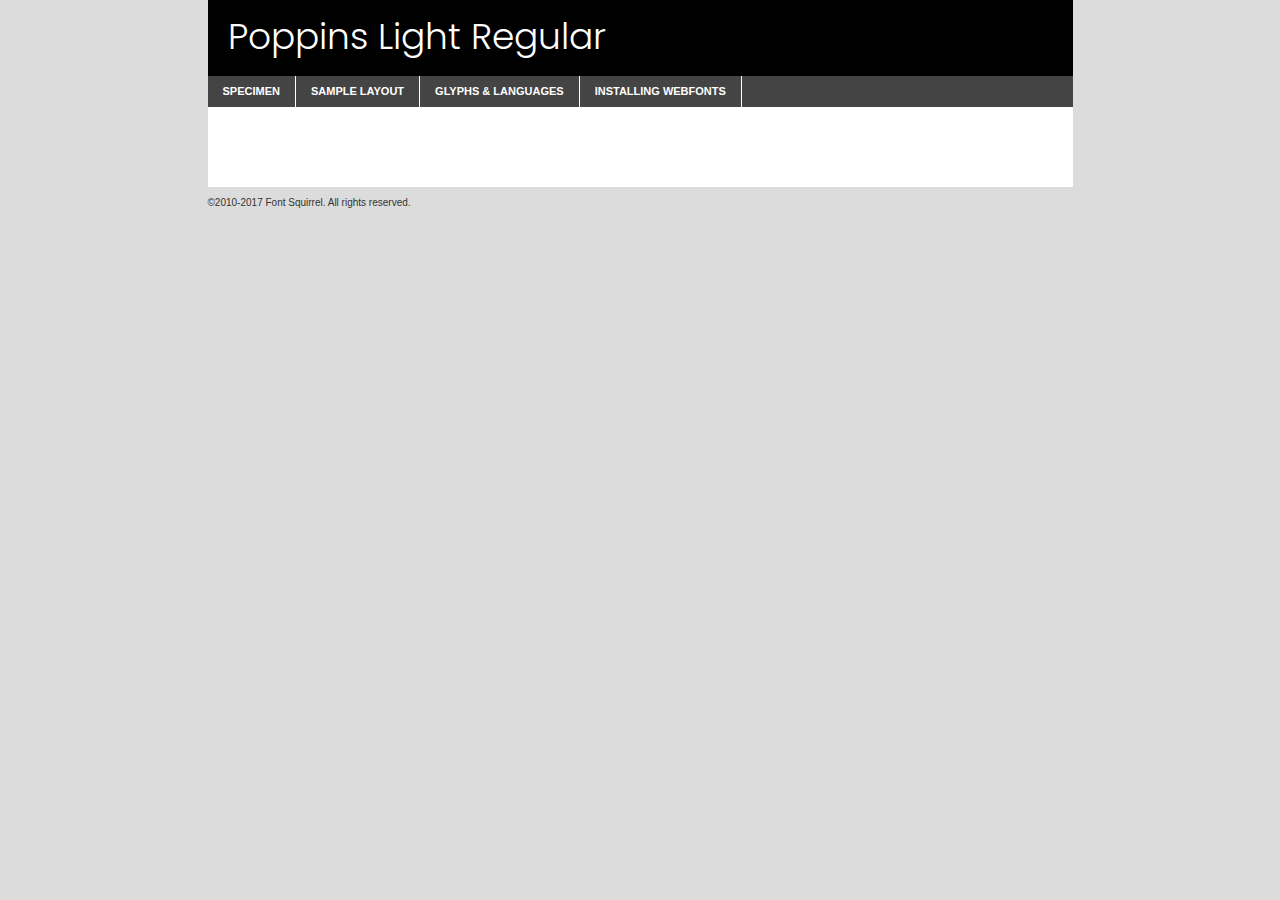
<file: Components/fonts/poppins-light-demo.html>
<!DOCTYPE html PUBLIC "-//W3C//DTD XHTML 1.0 Transitional//EN"
	"http://www.w3.org/TR/xhtml1/DTD/xhtml1-transitional.dtd">

<html xmlns="http://www.w3.org/1999/xhtml" xml:lang="en" lang="en">
<head>
	<meta http-equiv="Content-Type" content="text/html; charset=utf-8" />
	<script src="http://ajax.googleapis.com/ajax/libs/jquery/1.7.2/jquery.min.js" type="text/javascript" charset="utf-8"></script>
	<script type="text/javascript">
	(function($){$.fn.easyTabs=function(option){var param=jQuery.extend({fadeSpeed:"fast",defaultContent:1,activeClass:'active'},option);$(this).each(function(){var thisId="#"+this.id;if(param.defaultContent==''){param.defaultContent=1;}
	if(typeof param.defaultContent=="number")
	{var defaultTab=$(thisId+" .tabs li:eq("+(param.defaultContent-1)+") a").attr('href').substr(1);}else{var defaultTab=param.defaultContent;}
	$(thisId+" .tabs li a").each(function(){var tabToHide=$(this).attr('href').substr(1);$("#"+tabToHide).addClass('easytabs-tab-content');});hideAll();changeContent(defaultTab);function hideAll(){$(thisId+" .easytabs-tab-content").hide();}
	function changeContent(tabId){hideAll();$(thisId+" .tabs li").removeClass(param.activeClass);$(thisId+" .tabs li a[href=#"+tabId+"]").closest('li').addClass(param.activeClass);if(param.fadeSpeed!="none")
	{$(thisId+" #"+tabId).fadeIn(param.fadeSpeed);}else{$(thisId+" #"+tabId).show();}}
	$(thisId+" .tabs li").click(function(){var tabId=$(this).find('a').attr('href').substr(1);changeContent(tabId);return false;});});}})(jQuery);
	</script>
	<link rel="stylesheet" href="specimen_files/specimen_stylesheet.css" type="text/css" charset="utf-8" />
	<link rel="stylesheet" href="stylesheet.css" type="text/css" charset="utf-8" />

	<style type="text/css">
					body{
				font-family: 'poppinslight';
							}
		</style>

	<title>Poppins Light Regular Specimen</title>
	
	
	<script type="text/javascript" charset="utf-8">
		$(document).ready(function() {
			$('#container').easyTabs({defaultContent:1});
		});
	</script>
</head>

<body>
<div id="container">
	<div id="header">
		Poppins Light Regular	</div>
	<ul class="tabs">
		<li><a href="#specimen">Specimen</a></li>
		<li><a href="#layout">Sample Layout</a></li>
				<li><a href="#glyphs">Glyphs &amp; Languages</a></li>
		<li><a href="#installing">Installing Webfonts</a></li>
		
	</ul>
	
	<div id="main_content">

		
			<div id="specimen">
		
				<div class="section">
					<div class="grid12 firstcol">
						<div class="huge">AaBb</div>
					</div>
				</div>
		
				<div class="section">
					<div class="glyph_range">A&#x200B;B&#x200b;C&#x200b;D&#x200b;E&#x200b;F&#x200b;G&#x200b;H&#x200b;I&#x200b;J&#x200b;K&#x200b;L&#x200b;M&#x200b;N&#x200b;O&#x200b;P&#x200b;Q&#x200b;R&#x200b;S&#x200b;T&#x200b;U&#x200b;V&#x200b;W&#x200b;X&#x200b;Y&#x200b;Z&#x200b;a&#x200b;b&#x200b;c&#x200b;d&#x200b;e&#x200b;f&#x200b;g&#x200b;h&#x200b;i&#x200b;j&#x200b;k&#x200b;l&#x200b;m&#x200b;n&#x200b;o&#x200b;p&#x200b;q&#x200b;r&#x200b;s&#x200b;t&#x200b;u&#x200b;v&#x200b;w&#x200b;x&#x200b;y&#x200b;z&#x200b;1&#x200b;2&#x200b;3&#x200b;4&#x200b;5&#x200b;6&#x200b;7&#x200b;8&#x200b;9&#x200b;0&#x200b;&amp;&#x200b;.&#x200b;,&#x200b;?&#x200b;!&#x200b;&#64;&#x200b;(&#x200b;)&#x200b;#&#x200b;$&#x200b;%&#x200b;*&#x200b;+&#x200b;-&#x200b;=&#x200b;:&#x200b;;</div>
				</div>
				<div class="section">
					<div class="grid12 firstcol">
						<table class="sample_table">
							<tr><td>10</td><td class="size10">abcdefghijklmnopqrstuvwxyzABCDEFGHIJKLMNOPQRSTUVWXYZ0123456789abcdefghijklmnopqrstuvwxyzABCDEFGHIJKLMNOPQRSTUVWXYZ0123456789abcdefghijklmnopqrstuvwxyzABCDEFGHIJKLMNOPQRSTUVWXYZ</td></tr>
							<tr><td>11</td><td class="size11">abcdefghijklmnopqrstuvwxyzABCDEFGHIJKLMNOPQRSTUVWXYZ0123456789abcdefghijklmnopqrstuvwxyzABCDEFGHIJKLMNOPQRSTUVWXYZ0123456789abcdefghijklmnopqrstuvwxyzABCDEFGHIJKLMNOPQRSTUVWXYZ</td></tr>
							<tr><td>12</td><td class="size12">abcdefghijklmnopqrstuvwxyzABCDEFGHIJKLMNOPQRSTUVWXYZ0123456789abcdefghijklmnopqrstuvwxyzABCDEFGHIJKLMNOPQRSTUVWXYZ0123456789abcdefghijklmnopqrstuvwxyzABCDEFGHIJKLMNOPQRSTUVWXYZ</td></tr>
							<tr><td>13</td><td class="size13">abcdefghijklmnopqrstuvwxyzABCDEFGHIJKLMNOPQRSTUVWXYZ0123456789abcdefghijklmnopqrstuvwxyzABCDEFGHIJKLMNOPQRSTUVWXYZ0123456789abcdefghijklmnopqrstuvwxyzABCDEFGHIJKLMNOPQRSTUVWXYZ</td></tr>
							<tr><td>14</td><td class="size14">abcdefghijklmnopqrstuvwxyzABCDEFGHIJKLMNOPQRSTUVWXYZ0123456789abcdefghijklmnopqrstuvwxyzABCDEFGHIJKLMNOPQRSTUVWXYZ0123456789abcdefghijklmnopqrstuvwxyzABCDEFGHIJKLMNOPQRSTUVWXYZ</td></tr>
							<tr><td>16</td><td class="size16">abcdefghijklmnopqrstuvwxyzABCDEFGHIJKLMNOPQRSTUVWXYZ0123456789abcdefghijklmnopqrstuvwxyzABCDEFGHIJKLMNOPQRSTUVWXYZ</td></tr>
							<tr><td>18</td><td class="size18">abcdefghijklmnopqrstuvwxyzABCDEFGHIJKLMNOPQRSTUVWXYZ0123456789abcdefghijklmnopqrstuvwxyzABCDEFGHIJKLMNOPQRSTUVWXYZ</td></tr>
							<tr><td>20</td><td class="size20">abcdefghijklmnopqrstuvwxyzABCDEFGHIJKLMNOPQRSTUVWXYZ0123456789abcdefghijklmnopqrstuvwxyzABCDEFGHIJKLMNOPQRSTUVWXYZ</td></tr>
							<tr><td>24</td><td class="size24">abcdefghijklmnopqrstuvwxyzABCDEFGHIJKLMNOPQRSTUVWXYZ0123456789abcdefghijklmnopqrstuvwxyzABCDEFGHIJKLMNOPQRSTUVWXYZ</td></tr>
							<tr><td>30</td><td class="size30">abcdefghijklmnopqrstuvwxyzABCDEFGHIJKLMNOPQRSTUVWXYZ0123456789abcdefghijklmnopqrstuvwxyzABCDEFGHIJKLMNOPQRSTUVWXYZ</td></tr>
							<tr><td>36</td><td class="size36">abcdefghijklmnopqrstuvwxyzABCDEFGHIJKLMNOPQRSTUVWXYZ0123456789abcdefghijklmnopqrstuvwxyzABCDEFGHIJKLMNOPQRSTUVWXYZ</td></tr>
							<tr><td>48</td><td class="size48">abcdefghijklmnopqrstuvwxyzABCDEFGHIJKLMNOPQRSTUVWXYZ0123456789abcdefghijklmnopqrstuvwxyzABCDEFGHIJKLMNOPQRSTUVWXYZ</td></tr>
							<tr><td>60</td><td class="size60">abcdefghijklmnopqrstuvwxyzABCDEFGHIJKLMNOPQRSTUVWXYZ0123456789abcdefghijklmnopqrstuvwxyzABCDEFGHIJKLMNOPQRSTUVWXYZ</td></tr>
							<tr><td>72</td><td class="size72">abcdefghijklmnopqrstuvwxyzABCDEFGHIJKLMNOPQRSTUVWXYZ0123456789abcdefghijklmnopqrstuvwxyzABCDEFGHIJKLMNOPQRSTUVWXYZ</td></tr>
							<tr><td>90</td><td class="size90">abcdefghijklmnopqrstuvwxyzABCDEFGHIJKLMNOPQRSTUVWXYZ0123456789abcdefghijklmnopqrstuvwxyzABCDEFGHIJKLMNOPQRSTUVWXYZ</td></tr>
						</table>
				
					</div>
			
				</div>
		
		
		
								<div class="section" id="bodycomparison">


										<div id="xheight">
				<div class="fontbody">&#x25FC;&#x25FC;&#x25FC;&#x25FC;&#x25FC;&#x25FC;&#x25FC;&#x25FC;&#x25FC;&#x25FC;&#x25FC;&#x25FC;&#x25FC;&#x25FC;&#x25FC;&#x25FC;&#x25FC;&#x25FC;&#x25FC;&#x25FC;&#x25FC;&#x25FC;&#x25FC;&#x25FC;&#x25FC;&#x25FC;&#x25FC;&#x25FC;&#x25FC;&#x25FC;&#x25FC;&#x25FC;&#x25FC;&#x25FC;&#x25FC;&#x25FC;&#x25FC;&#x25FC;&#x25FC;&#x25FC;&#x25FC;&#x25FC;&#x25FC;&#x25FC;&#x25FC;&#x25FC;&#x25FC;&#x25FC;&#x25FC;&#x25FC;&#x25FC;&#x25FC;&#x25FC;&#x25FC;&#x25FC;&#x25FC;&#x25FC;&#x25FC;&#x25FC;&#x25FC;&#x25FC;&#x25FC;&#x25FC;&#x25FC;&#x25FC;&#x25FC;&#x25FC;&#x25FC;&#x25FC;&#x25FC;&#x25FC;&#x25FC;&#x25FC;&#x25FC;&#x25FC;&#x25FC;&#x25FC;&#x25FC;&#x25FC;&#x25FC;&#x25FC;&#x25FC;&#x25FC;&#x25FC;&#x25FC;&#x25FC;&#x25FC;&#x25FC;&#x25FC;&#x25FC;&#x25FC;&#x25FC;&#x25FC;&#x25FC;&#x25FC;&#x25FC;&#x25FC;&#x25FC;&#x25FC;body</div><div class="arialbody">body</div><div class="verdanabody">body</div><div class="georgiabody">body</div></div>
										<div class="fontbody" style="z-index:1">
											body<span>Poppins Light Regular</span>
										</div>
										<div class="arialbody" style="z-index:1">
											body<span>Arial</span>
										</div>
										<div class="verdanabody" style="z-index:1">
											body<span>Verdana</span>
										</div>
										<div class="georgiabody" style="z-index:1">
											body<span>Georgia</span>
										</div>



								</div>
		
		
				<div class="section psample psample_row1" id="">
					
					<div class="grid2 firstcol">
						<p class="size10"><span>10.</span>Aenean lacinia bibendum nulla sed consectetur. Fusce dapibus, tellus ac cursus commodo, tortor mauris condimentum nibh, ut fermentum massa justo sit amet risus. Nullam id dolor id nibh ultricies vehicula ut id elit. Cum sociis natoque penatibus et magnis dis parturient montes, nascetur ridiculus mus. Nulla vitae elit libero, a pharetra augue.</p>
			
					</div>
					<div class="grid3">
						<p class="size11"><span>11.</span>Aenean lacinia bibendum nulla sed consectetur. Fusce dapibus, tellus ac cursus commodo, tortor mauris condimentum nibh, ut fermentum massa justo sit amet risus. Nullam id dolor id nibh ultricies vehicula ut id elit. Cum sociis natoque penatibus et magnis dis parturient montes, nascetur ridiculus mus. Nulla vitae elit libero, a pharetra augue.</p>
			
					</div>
					<div class="grid3">
						<p class="size12"><span>12.</span>Aenean lacinia bibendum nulla sed consectetur. Fusce dapibus, tellus ac cursus commodo, tortor mauris condimentum nibh, ut fermentum massa justo sit amet risus. Nullam id dolor id nibh ultricies vehicula ut id elit. Cum sociis natoque penatibus et magnis dis parturient montes, nascetur ridiculus mus. Nulla vitae elit libero, a pharetra augue.</p>
			
					</div>
					<div class="grid4">
						<p class="size13"><span>13.</span>Aenean lacinia bibendum nulla sed consectetur. Fusce dapibus, tellus ac cursus commodo, tortor mauris condimentum nibh, ut fermentum massa justo sit amet risus. Nullam id dolor id nibh ultricies vehicula ut id elit. Cum sociis natoque penatibus et magnis dis parturient montes, nascetur ridiculus mus. Nulla vitae elit libero, a pharetra augue.</p>
			
					</div>
					<div class="white_blend"></div>
					
				</div>
				<div class="section psample psample_row2" id="">
					<div class="grid3 firstcol">
						<p class="size14"><span>14.</span>Aenean lacinia bibendum nulla sed consectetur. Fusce dapibus, tellus ac cursus commodo, tortor mauris condimentum nibh, ut fermentum massa justo sit amet risus. Nullam id dolor id nibh ultricies vehicula ut id elit. Cum sociis natoque penatibus et magnis dis parturient montes, nascetur ridiculus mus. Nulla vitae elit libero, a pharetra augue.</p>
			
					</div>
					<div class="grid4">
						<p class="size16"><span>16.</span>Aenean lacinia bibendum nulla sed consectetur. Fusce dapibus, tellus ac cursus commodo, tortor mauris condimentum nibh, ut fermentum massa justo sit amet risus. Nullam id dolor id nibh ultricies vehicula ut id elit. Cum sociis natoque penatibus et magnis dis parturient montes, nascetur ridiculus mus. Nulla vitae elit libero, a pharetra augue.</p>
			
					</div>
					<div class="grid5">
						<p class="size18"><span>18.</span>Aenean lacinia bibendum nulla sed consectetur. Fusce dapibus, tellus ac cursus commodo, tortor mauris condimentum nibh, ut fermentum massa justo sit amet risus. Nullam id dolor id nibh ultricies vehicula ut id elit. Cum sociis natoque penatibus et magnis dis parturient montes, nascetur ridiculus mus. Nulla vitae elit libero, a pharetra augue.</p>
			
					</div>

					<div class="white_blend"></div>

				</div>
				
				<div class="section psample psample_row3" id="">
					<div class="grid5 firstcol">
						<p class="size20"><span>20.</span>Aenean lacinia bibendum nulla sed consectetur. Fusce dapibus, tellus ac cursus commodo, tortor mauris condimentum nibh, ut fermentum massa justo sit amet risus. Nullam id dolor id nibh ultricies vehicula ut id elit. Cum sociis natoque penatibus et magnis dis parturient montes, nascetur ridiculus mus. Nulla vitae elit libero, a pharetra augue.</p>
					</div>
					<div class="grid7">
						<p class="size24"><span>24.</span>Aenean lacinia bibendum nulla sed consectetur. Fusce dapibus, tellus ac cursus commodo, tortor mauris condimentum nibh, ut fermentum massa justo sit amet risus. Nullam id dolor id nibh ultricies vehicula ut id elit. Cum sociis natoque penatibus et magnis dis parturient montes, nascetur ridiculus mus. Nulla vitae elit libero, a pharetra augue.</p>
					</div>
					
					<div class="white_blend"></div>
					
				</div>
				
				<div class="section psample psample_row4" id="">
					<div class="grid12 firstcol">
						<p class="size30"><span>30.</span>Aenean lacinia bibendum nulla sed consectetur. Fusce dapibus, tellus ac cursus commodo, tortor mauris condimentum nibh, ut fermentum massa justo sit amet risus. Nullam id dolor id nibh ultricies vehicula ut id elit. Cum sociis natoque penatibus et magnis dis parturient montes, nascetur ridiculus mus. Nulla vitae elit libero, a pharetra augue.</p>
					</div>
					<div class="white_blend"></div>
					
				</div>
				
				
				
				<div class="section psample psample_row1 fullreverse">
					<div class="grid2 firstcol">
						<p class="size10"><span>10.</span>Aenean lacinia bibendum nulla sed consectetur. Fusce dapibus, tellus ac cursus commodo, tortor mauris condimentum nibh, ut fermentum massa justo sit amet risus. Nullam id dolor id nibh ultricies vehicula ut id elit. Cum sociis natoque penatibus et magnis dis parturient montes, nascetur ridiculus mus. Nulla vitae elit libero, a pharetra augue.</p>
			
					</div>
					<div class="grid3">
						<p class="size11"><span>11.</span>Aenean lacinia bibendum nulla sed consectetur. Fusce dapibus, tellus ac cursus commodo, tortor mauris condimentum nibh, ut fermentum massa justo sit amet risus. Nullam id dolor id nibh ultricies vehicula ut id elit. Cum sociis natoque penatibus et magnis dis parturient montes, nascetur ridiculus mus. Nulla vitae elit libero, a pharetra augue.</p>
			
					</div>
					<div class="grid3">
						<p class="size12"><span>12.</span>Aenean lacinia bibendum nulla sed consectetur. Fusce dapibus, tellus ac cursus commodo, tortor mauris condimentum nibh, ut fermentum massa justo sit amet risus. Nullam id dolor id nibh ultricies vehicula ut id elit. Cum sociis natoque penatibus et magnis dis parturient montes, nascetur ridiculus mus. Nulla vitae elit libero, a pharetra augue.</p>
			
					</div>
					<div class="grid4">
						<p class="size13"><span>13.</span>Aenean lacinia bibendum nulla sed consectetur. Fusce dapibus, tellus ac cursus commodo, tortor mauris condimentum nibh, ut fermentum massa justo sit amet risus. Nullam id dolor id nibh ultricies vehicula ut id elit. Cum sociis natoque penatibus et magnis dis parturient montes, nascetur ridiculus mus. Nulla vitae elit libero, a pharetra augue.</p>
			
					</div>
					<div class="black_blend"></div>
					
				</div>
				
				<div class="section psample psample_row2 fullreverse">
					<div class="grid3 firstcol">
						<p class="size14"><span>14.</span>Aenean lacinia bibendum nulla sed consectetur. Fusce dapibus, tellus ac cursus commodo, tortor mauris condimentum nibh, ut fermentum massa justo sit amet risus. Nullam id dolor id nibh ultricies vehicula ut id elit. Cum sociis natoque penatibus et magnis dis parturient montes, nascetur ridiculus mus. Nulla vitae elit libero, a pharetra augue.</p>
			
					</div>
					<div class="grid4">
						<p class="size16"><span>16.</span>Aenean lacinia bibendum nulla sed consectetur. Fusce dapibus, tellus ac cursus commodo, tortor mauris condimentum nibh, ut fermentum massa justo sit amet risus. Nullam id dolor id nibh ultricies vehicula ut id elit. Cum sociis natoque penatibus et magnis dis parturient montes, nascetur ridiculus mus. Nulla vitae elit libero, a pharetra augue.</p>
			
					</div>
					<div class="grid5">
						<p class="size18"><span>18.</span>Aenean lacinia bibendum nulla sed consectetur. Fusce dapibus, tellus ac cursus commodo, tortor mauris condimentum nibh, ut fermentum massa justo sit amet risus. Nullam id dolor id nibh ultricies vehicula ut id elit. Cum sociis natoque penatibus et magnis dis parturient montes, nascetur ridiculus mus. Nulla vitae elit libero, a pharetra augue.</p>
			
					</div>
					<div class="black_blend"></div>

				</div>
				
				<div class="section psample fullreverse psample_row3" id="">
					<div class="grid5 firstcol">
						<p class="size20"><span>20.</span>Aenean lacinia bibendum nulla sed consectetur. Fusce dapibus, tellus ac cursus commodo, tortor mauris condimentum nibh, ut fermentum massa justo sit amet risus. Nullam id dolor id nibh ultricies vehicula ut id elit. Cum sociis natoque penatibus et magnis dis parturient montes, nascetur ridiculus mus. Nulla vitae elit libero, a pharetra augue.</p>
					</div>
					<div class="grid7">
						<p class="size24"><span>24.</span>Aenean lacinia bibendum nulla sed consectetur. Fusce dapibus, tellus ac cursus commodo, tortor mauris condimentum nibh, ut fermentum massa justo sit amet risus. Nullam id dolor id nibh ultricies vehicula ut id elit. Cum sociis natoque penatibus et magnis dis parturient montes, nascetur ridiculus mus. Nulla vitae elit libero, a pharetra augue.</p>
					</div>
					
					<div class="black_blend"></div>
					
				</div>
				
				<div class="section psample fullreverse psample_row4" id="" style="border-bottom: 20px #000 solid;">
					<div class="grid12 firstcol">
						<p class="size30"><span>30.</span>Aenean lacinia bibendum nulla sed consectetur. Fusce dapibus, tellus ac cursus commodo, tortor mauris condimentum nibh, ut fermentum massa justo sit amet risus. Nullam id dolor id nibh ultricies vehicula ut id elit. Cum sociis natoque penatibus et magnis dis parturient montes, nascetur ridiculus mus. Nulla vitae elit libero, a pharetra augue.</p>
					</div>
					<div class="black_blend"></div>
					
				</div>
				
				
				
				
			</div>
			
			<div id="layout">
				
				<div class="section">
					
					<div class="grid12 firstcol">
						<h1>Lorem Ipsum Dolor</h1>
						<h2>Etiam porta sem malesuada magna mollis euismod</h2>
						
						<p class="byline">By <a href="#link">Aenean Lacinia</a></p>
					</div>
				</div>
				<div class="section">
					<div class="grid8 firstcol">
						<p class="large">Donec sed odio dui. Morbi leo risus, porta ac consectetur ac, vestibulum at eros. Fusce dapibus, tellus ac cursus commodo, tortor mauris condimentum nibh, ut fermentum massa justo sit amet risus. </p>

						
						<h3>Pellentesque ornare sem</h3>

						<p>Maecenas sed diam eget risus varius blandit sit amet non magna. Maecenas faucibus mollis interdum. Donec ullamcorper nulla non metus auctor fringilla. Nullam id dolor id nibh ultricies vehicula ut id elit. Nullam id dolor id nibh ultricies vehicula ut id elit. </p>

						<p>Aenean eu leo quam. Pellentesque ornare sem lacinia quam venenatis vestibulum. Lorem ipsum dolor sit amet, consectetur adipiscing elit. Cum sociis natoque penatibus et magnis dis parturient montes, nascetur ridiculus mus. </p>

						<p>Nulla vitae elit libero, a pharetra augue. Praesent commodo cursus magna, vel scelerisque nisl consectetur et. Aenean lacinia bibendum nulla sed consectetur. </p>

						<p>Nullam quis risus eget urna mollis ornare vel eu leo. Nullam quis risus eget urna mollis ornare vel eu leo. Maecenas sed diam eget risus varius blandit sit amet non magna. Donec ullamcorper nulla non metus auctor fringilla. </p>

						<h3>Cras mattis consectetur</h3>

						<p>Aenean eu leo quam. Pellentesque ornare sem lacinia quam venenatis vestibulum. Aenean lacinia bibendum nulla sed consectetur. Integer posuere erat a ante venenatis dapibus posuere velit aliquet. Cras mattis consectetur purus sit amet fermentum. </p>

						<p>Nullam id dolor id nibh ultricies vehicula ut id elit. Nullam quis risus eget urna mollis ornare vel eu leo. Cras mattis consectetur purus sit amet fermentum.</p>
					</div>
					
					<div class="grid4 sidebar">
						
						<div class="box reverse">
							<p class="last">Nullam quis risus eget urna mollis ornare vel eu leo. Donec ullamcorper nulla non metus auctor fringilla. Cras mattis consectetur purus sit amet fermentum. Sed posuere consectetur est at lobortis. Lorem ipsum dolor sit amet, consectetur adipiscing elit. </p>
						</div>
						
						<p class="caption">Maecenas sed diam eget risus varius.</p>

						<p>Vestibulum id ligula porta felis euismod semper. Integer posuere erat a ante venenatis dapibus posuere velit aliquet. Vestibulum id ligula porta felis euismod semper. Sed posuere consectetur est at lobortis. Maecenas sed diam eget risus varius blandit sit amet non magna. Fusce dapibus, tellus ac cursus commodo, tortor mauris condimentum nibh, ut fermentum massa justo sit amet risus. </p>

					

						<p>Duis mollis, est non commodo luctus, nisi erat porttitor ligula, eget lacinia odio sem nec elit. Aenean lacinia bibendum nulla sed consectetur. Vivamus sagittis lacus vel augue laoreet rutrum faucibus dolor auctor. Aenean lacinia bibendum nulla sed consectetur. Nullam quis risus eget urna mollis ornare vel eu leo. </p>

						<p>Praesent commodo cursus magna, vel scelerisque nisl consectetur et. Donec ullamcorper nulla non metus auctor fringilla. Maecenas faucibus mollis interdum. Fusce dapibus, tellus ac cursus commodo, tortor mauris condimentum nibh, ut fermentum massa justo sit amet risus. </p>

					</div>
				</div>
				
			</div>


			



		<div id="glyphs">
			<div class="section">
				<div class="grid12 firstcol">
			
				<h1>Language Support</h1>
				<p>The subset of Poppins Light Regular in this kit supports the following languages:<br />
			
					English, Arrernte, Bislama, Cebuano, Fijian, Gilbertese, Hmong, Ibanag, Iloko_ilokano, Interglossa_glosa, Interlingua, Lojban, Manx, Norfolk_pitcairnese, Oromo, Rotokas, Samoan, Sardinian, Seychelles_creole, Shona, Somali, Southern_ndebele, Swahili, Swati_swazi, Tok_pisin, Warlpiri, Xhosa, Zulu, Latinbasic, Demo				</p>
				<h1>Glyph Chart</h1>
				<p>The subset of Poppins Light Regular in this kit includes all the glyphs listed below. Unicode entities are included above each glyph to help you insert individual characters into your layout.</p>
				<div id="glyph_chart">
			
																														 <div><p>&amp;#13;</p>&#13;</div>
																				 <div><p>&amp;#32;</p>&#32;</div>
																				 <div><p>&amp;#33;</p>&#33;</div>
																				 <div><p>&amp;#34;</p>&#34;</div>
																				 <div><p>&amp;#35;</p>&#35;</div>
																				 <div><p>&amp;#36;</p>&#36;</div>
																				 <div><p>&amp;#37;</p>&#37;</div>
																				 <div><p>&amp;#38;</p>&#38;</div>
																				 <div><p>&amp;#39;</p>&#39;</div>
																				 <div><p>&amp;#40;</p>&#40;</div>
																				 <div><p>&amp;#41;</p>&#41;</div>
																				 <div><p>&amp;#42;</p>&#42;</div>
																				 <div><p>&amp;#43;</p>&#43;</div>
																				 <div><p>&amp;#44;</p>&#44;</div>
																				 <div><p>&amp;#46;</p>&#46;</div>
																				 <div><p>&amp;#47;</p>&#47;</div>
																				 <div><p>&amp;#48;</p>&#48;</div>
																				 <div><p>&amp;#49;</p>&#49;</div>
																				 <div><p>&amp;#50;</p>&#50;</div>
																				 <div><p>&amp;#51;</p>&#51;</div>
																				 <div><p>&amp;#52;</p>&#52;</div>
																				 <div><p>&amp;#53;</p>&#53;</div>
																				 <div><p>&amp;#54;</p>&#54;</div>
																				 <div><p>&amp;#55;</p>&#55;</div>
																				 <div><p>&amp;#56;</p>&#56;</div>
																				 <div><p>&amp;#57;</p>&#57;</div>
																				 <div><p>&amp;#60;</p>&#60;</div>
																				 <div><p>&amp;#61;</p>&#61;</div>
																				 <div><p>&amp;#62;</p>&#62;</div>
																				 <div><p>&amp;#63;</p>&#63;</div>
																				 <div><p>&amp;#64;</p>&#64;</div>
																				 <div><p>&amp;#65;</p>&#65;</div>
																				 <div><p>&amp;#66;</p>&#66;</div>
																				 <div><p>&amp;#67;</p>&#67;</div>
																				 <div><p>&amp;#68;</p>&#68;</div>
																				 <div><p>&amp;#69;</p>&#69;</div>
																				 <div><p>&amp;#70;</p>&#70;</div>
																				 <div><p>&amp;#71;</p>&#71;</div>
																				 <div><p>&amp;#72;</p>&#72;</div>
																				 <div><p>&amp;#73;</p>&#73;</div>
																				 <div><p>&amp;#74;</p>&#74;</div>
																				 <div><p>&amp;#75;</p>&#75;</div>
																				 <div><p>&amp;#76;</p>&#76;</div>
																				 <div><p>&amp;#77;</p>&#77;</div>
																				 <div><p>&amp;#78;</p>&#78;</div>
																				 <div><p>&amp;#79;</p>&#79;</div>
																				 <div><p>&amp;#80;</p>&#80;</div>
																				 <div><p>&amp;#81;</p>&#81;</div>
																				 <div><p>&amp;#82;</p>&#82;</div>
																				 <div><p>&amp;#83;</p>&#83;</div>
																				 <div><p>&amp;#84;</p>&#84;</div>
																				 <div><p>&amp;#85;</p>&#85;</div>
																				 <div><p>&amp;#86;</p>&#86;</div>
																				 <div><p>&amp;#87;</p>&#87;</div>
																				 <div><p>&amp;#88;</p>&#88;</div>
																				 <div><p>&amp;#89;</p>&#89;</div>
																				 <div><p>&amp;#90;</p>&#90;</div>
																				 <div><p>&amp;#91;</p>&#91;</div>
																				 <div><p>&amp;#92;</p>&#92;</div>
																				 <div><p>&amp;#93;</p>&#93;</div>
																				 <div><p>&amp;#94;</p>&#94;</div>
																				 <div><p>&amp;#95;</p>&#95;</div>
																				 <div><p>&amp;#96;</p>&#96;</div>
																				 <div><p>&amp;#97;</p>&#97;</div>
																				 <div><p>&amp;#98;</p>&#98;</div>
																				 <div><p>&amp;#99;</p>&#99;</div>
																				 <div><p>&amp;#100;</p>&#100;</div>
																				 <div><p>&amp;#101;</p>&#101;</div>
																				 <div><p>&amp;#102;</p>&#102;</div>
																				 <div><p>&amp;#103;</p>&#103;</div>
																				 <div><p>&amp;#104;</p>&#104;</div>
																				 <div><p>&amp;#105;</p>&#105;</div>
																				 <div><p>&amp;#106;</p>&#106;</div>
																				 <div><p>&amp;#107;</p>&#107;</div>
																				 <div><p>&amp;#108;</p>&#108;</div>
																				 <div><p>&amp;#109;</p>&#109;</div>
																				 <div><p>&amp;#110;</p>&#110;</div>
																				 <div><p>&amp;#111;</p>&#111;</div>
																				 <div><p>&amp;#112;</p>&#112;</div>
																				 <div><p>&amp;#113;</p>&#113;</div>
																				 <div><p>&amp;#114;</p>&#114;</div>
																				 <div><p>&amp;#115;</p>&#115;</div>
																				 <div><p>&amp;#116;</p>&#116;</div>
																				 <div><p>&amp;#117;</p>&#117;</div>
																				 <div><p>&amp;#118;</p>&#118;</div>
																				 <div><p>&amp;#119;</p>&#119;</div>
																				 <div><p>&amp;#120;</p>&#120;</div>
																				 <div><p>&amp;#121;</p>&#121;</div>
																				 <div><p>&amp;#122;</p>&#122;</div>
																				 <div><p>&amp;#123;</p>&#123;</div>
																				 <div><p>&amp;#124;</p>&#124;</div>
																				 <div><p>&amp;#125;</p>&#125;</div>
																				 <div><p>&amp;#126;</p>&#126;</div>
																				 <div><p>&amp;#160;</p>&#160;</div>
																				 <div><p>&amp;#161;</p>&#161;</div>
																				 <div><p>&amp;#162;</p>&#162;</div>
																				 <div><p>&amp;#163;</p>&#163;</div>
																				 <div><p>&amp;#164;</p>&#164;</div>
																				 <div><p>&amp;#165;</p>&#165;</div>
																				 <div><p>&amp;#166;</p>&#166;</div>
																				 <div><p>&amp;#167;</p>&#167;</div>
																				 <div><p>&amp;#168;</p>&#168;</div>
																				 <div><p>&amp;#169;</p>&#169;</div>
																				 <div><p>&amp;#170;</p>&#170;</div>
																				 <div><p>&amp;#171;</p>&#171;</div>
																				 <div><p>&amp;#172;</p>&#172;</div>
																				 <div><p>&amp;#174;</p>&#174;</div>
																				 <div><p>&amp;#175;</p>&#175;</div>
																				 <div><p>&amp;#176;</p>&#176;</div>
																				 <div><p>&amp;#177;</p>&#177;</div>
																				 <div><p>&amp;#178;</p>&#178;</div>
																				 <div><p>&amp;#179;</p>&#179;</div>
																				 <div><p>&amp;#180;</p>&#180;</div>
																				 <div><p>&amp;#181;</p>&#181;</div>
																				 <div><p>&amp;#182;</p>&#182;</div>
																				 <div><p>&amp;#184;</p>&#184;</div>
																				 <div><p>&amp;#185;</p>&#185;</div>
																				 <div><p>&amp;#186;</p>&#186;</div>
																				 <div><p>&amp;#187;</p>&#187;</div>
																				 <div><p>&amp;#188;</p>&#188;</div>
																				 <div><p>&amp;#189;</p>&#189;</div>
																				 <div><p>&amp;#190;</p>&#190;</div>
																				 <div><p>&amp;#191;</p>&#191;</div>
																				 <div><p>&amp;#198;</p>&#198;</div>
																				 <div><p>&amp;#199;</p>&#199;</div>
																				 <div><p>&amp;#208;</p>&#208;</div>
																				 <div><p>&amp;#215;</p>&#215;</div>
																				 <div><p>&amp;#216;</p>&#216;</div>
																				 <div><p>&amp;#222;</p>&#222;</div>
																				 <div><p>&amp;#223;</p>&#223;</div>
																				 <div><p>&amp;#230;</p>&#230;</div>
																				 <div><p>&amp;#231;</p>&#231;</div>
																				 <div><p>&amp;#240;</p>&#240;</div>
																				 <div><p>&amp;#247;</p>&#247;</div>
																				 <div><p>&amp;#248;</p>&#248;</div>
																				 <div><p>&amp;#254;</p>&#254;</div>
																				 <div><p>&amp;#305;</p>&#305;</div>
																				 <div><p>&amp;#338;</p>&#338;</div>
																				 <div><p>&amp;#339;</p>&#339;</div>
																				 <div><p>&amp;#710;</p>&#710;</div>
																				 <div><p>&amp;#730;</p>&#730;</div>
																				 <div><p>&amp;#732;</p>&#732;</div>
																				 <div><p>&amp;#8192;</p>&#8192;</div>
																				 <div><p>&amp;#8193;</p>&#8193;</div>
																				 <div><p>&amp;#8194;</p>&#8194;</div>
																				 <div><p>&amp;#8195;</p>&#8195;</div>
																				 <div><p>&amp;#8196;</p>&#8196;</div>
																				 <div><p>&amp;#8197;</p>&#8197;</div>
																				 <div><p>&amp;#8198;</p>&#8198;</div>
																				 <div><p>&amp;#8199;</p>&#8199;</div>
																				 <div><p>&amp;#8200;</p>&#8200;</div>
																				 <div><p>&amp;#8201;</p>&#8201;</div>
																				 <div><p>&amp;#8202;</p>&#8202;</div>
																				 <div><p>&amp;#8211;</p>&#8211;</div>
																				 <div><p>&amp;#8212;</p>&#8212;</div>
																				 <div><p>&amp;#8216;</p>&#8216;</div>
																				 <div><p>&amp;#8217;</p>&#8217;</div>
																				 <div><p>&amp;#8218;</p>&#8218;</div>
																				 <div><p>&amp;#8220;</p>&#8220;</div>
																				 <div><p>&amp;#8221;</p>&#8221;</div>
																				 <div><p>&amp;#8222;</p>&#8222;</div>
																				 <div><p>&amp;#8226;</p>&#8226;</div>
																				 <div><p>&amp;#8239;</p>&#8239;</div>
																				 <div><p>&amp;#8249;</p>&#8249;</div>
																				 <div><p>&amp;#8250;</p>&#8250;</div>
																				 <div><p>&amp;#8287;</p>&#8287;</div>
																				 <div><p>&amp;#8364;</p>&#8364;</div>
																				 <div><p>&amp;#8482;</p>&#8482;</div>
																				 <div><p>&amp;#8722;</p>&#8722;</div>
																				 <div><p>&amp;#9724;</p>&#9724;</div>
																				 <div><p>&amp;#64257;</p>&#64257;</div>
																																																</div>	
				</div>
		
		
			</div>
		</div>
		
		
		<div id="specs">
			
		</div>
	
		<div id="installing">
			<div class="section">
				<div class="grid7 firstcol">
					<h1>Installing Webfonts</h1>
					
					<p>Webfonts are supported by all major browser platforms but not all in the same way. There are currently four different font formats that must be included in order to target all browsers. This includes TTF, WOFF, EOT and SVG.</p>
					
					<h2>1. Upload your webfonts</h2>
					<p>You must upload your webfont kit to your website. They should be in or near the same directory as your CSS files.</p>
					
					<h2>2. Include the webfont stylesheet</h2>
					<p>A special CSS @font-face declaration helps the various browsers select the appropriate font it needs without causing you a bunch of headaches. Learn more about this syntax by reading the <a href="https://www.fontspring.com/blog/further-hardening-of-the-bulletproof-syntax">Fontspring blog post</a> about it. The code for it is as follows:</p>


<code>
@font-face{ 
	font-family: 'MyWebFont';
	src: url('WebFont.eot');
	src: url('WebFont.eot?#iefix') format('embedded-opentype'),
	     url('WebFont.woff') format('woff'),
	     url('WebFont.ttf') format('truetype'),
	     url('WebFont.svg#webfont') format('svg');
}
</code>

	<p>We've already gone ahead and generated the code for you. All you have to do is link to the stylesheet in your HTML, like this:</p>
	<code>&lt;link rel=&quot;stylesheet&quot; href=&quot;stylesheet.css&quot; type=&quot;text/css&quot; charset=&quot;utf-8&quot; /&gt;</code>

					<h2>3. Modify your own stylesheet</h2>
					<p>To take advantage of your new fonts, you must tell your stylesheet to use them. Look at the original @font-face declaration above and find the property called "font-family." The name linked there will be what you use to reference the font. Prepend that webfont name to the font stack in the "font-family" property, inside the selector you want to change. For example:</p>
<code>p { font-family: 'WebFont', Arial, sans-serif; }</code>

<h2>4. Test</h2>
<p>Getting webfonts to work cross-browser <em>can</em> be tricky. Use the information in the sidebar to help you if you find that fonts aren't loading in a particular browser.</p>
				</div>
				
				<div class="grid5 sidebar">
					<div class="box">
						<h2>Troubleshooting<br />Font-Face Problems</h2>
						<p>Having trouble getting your webfonts to load in your new website? Here are some tips to sort out what might be the problem.</p>

						<h3>Fonts not showing in any browser</h3>

						<p>This sounds like you need to work on the plumbing. You either did not upload the fonts to the correct directory, or you did not link the fonts properly in the CSS. If you've confirmed that all this is correct and you still have a problem, take a look at your .htaccess file and see if requests are getting intercepted.</p>

						<h3>Fonts not loading in iPhone or iPad</h3>

						<p>The most common problem here is that you are serving the fonts from an IIS server. IIS refuses to serve files that have unknown MIME types. If that is the case, you must set the MIME type for SVG to "image/svg+xml" in the server settings. Follow these instructions from Microsoft if you need help.</p>

						<h3>Fonts not loading in Firefox</h3>

						<p>The primary reason for this failure? You are still using a version Firefox older than 3.5. So upgrade already! If that isn't it, then you are very likely serving fonts from a different domain. Firefox requires that all font assets be served from the same domain. Lastly it is possible that you need to add WOFF to your list of MIME types (if you are serving via IIS.)</p>

						<h3>Fonts not loading in IE</h3>

						<p>Are you looking at Internet Explorer on an actual Windows machine or are you cheating by using a service like Adobe BrowserLab? Many of these screenshot services do not render @font-face for IE. Best to test it on a real machine.</p>

						<h3>Fonts not loading in IE9</h3>

						<p>IE9, like Firefox, requires that fonts be served from the same domain as the website. Make sure that is the case.</p>
					</div>
				</div>
			</div>
			
		</div>
	
	</div>
	<div id="footer">
		<p>&copy;2010-2017 Font Squirrel. All rights reserved.</p>
	</div>
</div>
</body>
</html>
</file>
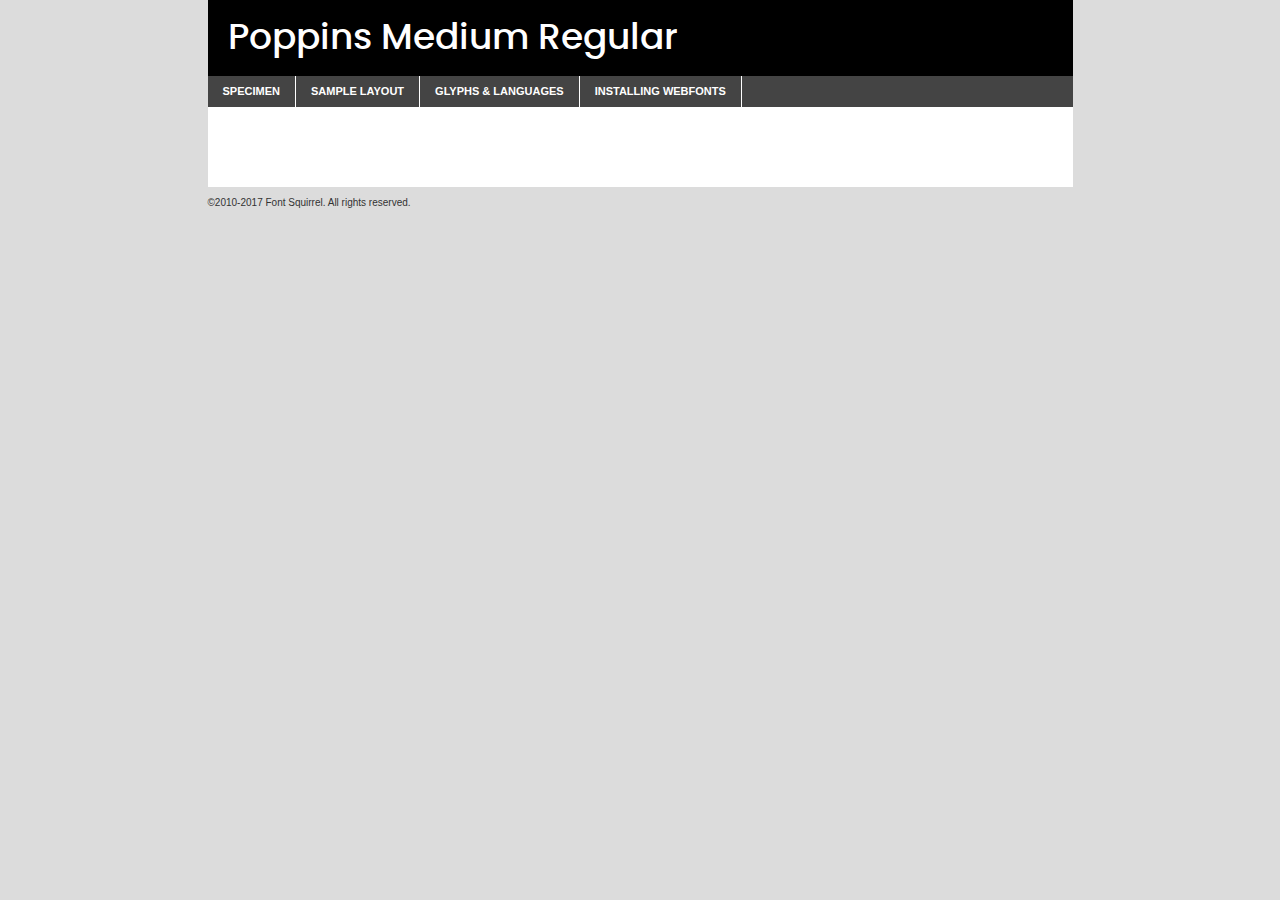
<file: Components/fonts/poppins-medium-demo.html>
<!DOCTYPE html PUBLIC "-//W3C//DTD XHTML 1.0 Transitional//EN"
	"http://www.w3.org/TR/xhtml1/DTD/xhtml1-transitional.dtd">

<html xmlns="http://www.w3.org/1999/xhtml" xml:lang="en" lang="en">
<head>
	<meta http-equiv="Content-Type" content="text/html; charset=utf-8" />
	<script src="http://ajax.googleapis.com/ajax/libs/jquery/1.7.2/jquery.min.js" type="text/javascript" charset="utf-8"></script>
	<script type="text/javascript">
	(function($){$.fn.easyTabs=function(option){var param=jQuery.extend({fadeSpeed:"fast",defaultContent:1,activeClass:'active'},option);$(this).each(function(){var thisId="#"+this.id;if(param.defaultContent==''){param.defaultContent=1;}
	if(typeof param.defaultContent=="number")
	{var defaultTab=$(thisId+" .tabs li:eq("+(param.defaultContent-1)+") a").attr('href').substr(1);}else{var defaultTab=param.defaultContent;}
	$(thisId+" .tabs li a").each(function(){var tabToHide=$(this).attr('href').substr(1);$("#"+tabToHide).addClass('easytabs-tab-content');});hideAll();changeContent(defaultTab);function hideAll(){$(thisId+" .easytabs-tab-content").hide();}
	function changeContent(tabId){hideAll();$(thisId+" .tabs li").removeClass(param.activeClass);$(thisId+" .tabs li a[href=#"+tabId+"]").closest('li').addClass(param.activeClass);if(param.fadeSpeed!="none")
	{$(thisId+" #"+tabId).fadeIn(param.fadeSpeed);}else{$(thisId+" #"+tabId).show();}}
	$(thisId+" .tabs li").click(function(){var tabId=$(this).find('a').attr('href').substr(1);changeContent(tabId);return false;});});}})(jQuery);
	</script>
	<link rel="stylesheet" href="specimen_files/specimen_stylesheet.css" type="text/css" charset="utf-8" />
	<link rel="stylesheet" href="stylesheet.css" type="text/css" charset="utf-8" />

	<style type="text/css">
					body{
				font-family: 'poppinsmedium';
							}
		</style>

	<title>Poppins Medium Regular Specimen</title>
	
	
	<script type="text/javascript" charset="utf-8">
		$(document).ready(function() {
			$('#container').easyTabs({defaultContent:1});
		});
	</script>
</head>

<body>
<div id="container">
	<div id="header">
		Poppins Medium Regular	</div>
	<ul class="tabs">
		<li><a href="#specimen">Specimen</a></li>
		<li><a href="#layout">Sample Layout</a></li>
				<li><a href="#glyphs">Glyphs &amp; Languages</a></li>
		<li><a href="#installing">Installing Webfonts</a></li>
		
	</ul>
	
	<div id="main_content">

		
			<div id="specimen">
		
				<div class="section">
					<div class="grid12 firstcol">
						<div class="huge">AaBb</div>
					</div>
				</div>
		
				<div class="section">
					<div class="glyph_range">A&#x200B;B&#x200b;C&#x200b;D&#x200b;E&#x200b;F&#x200b;G&#x200b;H&#x200b;I&#x200b;J&#x200b;K&#x200b;L&#x200b;M&#x200b;N&#x200b;O&#x200b;P&#x200b;Q&#x200b;R&#x200b;S&#x200b;T&#x200b;U&#x200b;V&#x200b;W&#x200b;X&#x200b;Y&#x200b;Z&#x200b;a&#x200b;b&#x200b;c&#x200b;d&#x200b;e&#x200b;f&#x200b;g&#x200b;h&#x200b;i&#x200b;j&#x200b;k&#x200b;l&#x200b;m&#x200b;n&#x200b;o&#x200b;p&#x200b;q&#x200b;r&#x200b;s&#x200b;t&#x200b;u&#x200b;v&#x200b;w&#x200b;x&#x200b;y&#x200b;z&#x200b;1&#x200b;2&#x200b;3&#x200b;4&#x200b;5&#x200b;6&#x200b;7&#x200b;8&#x200b;9&#x200b;0&#x200b;&amp;&#x200b;.&#x200b;,&#x200b;?&#x200b;!&#x200b;&#64;&#x200b;(&#x200b;)&#x200b;#&#x200b;$&#x200b;%&#x200b;*&#x200b;+&#x200b;-&#x200b;=&#x200b;:&#x200b;;</div>
				</div>
				<div class="section">
					<div class="grid12 firstcol">
						<table class="sample_table">
							<tr><td>10</td><td class="size10">abcdefghijklmnopqrstuvwxyzABCDEFGHIJKLMNOPQRSTUVWXYZ0123456789abcdefghijklmnopqrstuvwxyzABCDEFGHIJKLMNOPQRSTUVWXYZ0123456789abcdefghijklmnopqrstuvwxyzABCDEFGHIJKLMNOPQRSTUVWXYZ</td></tr>
							<tr><td>11</td><td class="size11">abcdefghijklmnopqrstuvwxyzABCDEFGHIJKLMNOPQRSTUVWXYZ0123456789abcdefghijklmnopqrstuvwxyzABCDEFGHIJKLMNOPQRSTUVWXYZ0123456789abcdefghijklmnopqrstuvwxyzABCDEFGHIJKLMNOPQRSTUVWXYZ</td></tr>
							<tr><td>12</td><td class="size12">abcdefghijklmnopqrstuvwxyzABCDEFGHIJKLMNOPQRSTUVWXYZ0123456789abcdefghijklmnopqrstuvwxyzABCDEFGHIJKLMNOPQRSTUVWXYZ0123456789abcdefghijklmnopqrstuvwxyzABCDEFGHIJKLMNOPQRSTUVWXYZ</td></tr>
							<tr><td>13</td><td class="size13">abcdefghijklmnopqrstuvwxyzABCDEFGHIJKLMNOPQRSTUVWXYZ0123456789abcdefghijklmnopqrstuvwxyzABCDEFGHIJKLMNOPQRSTUVWXYZ0123456789abcdefghijklmnopqrstuvwxyzABCDEFGHIJKLMNOPQRSTUVWXYZ</td></tr>
							<tr><td>14</td><td class="size14">abcdefghijklmnopqrstuvwxyzABCDEFGHIJKLMNOPQRSTUVWXYZ0123456789abcdefghijklmnopqrstuvwxyzABCDEFGHIJKLMNOPQRSTUVWXYZ0123456789abcdefghijklmnopqrstuvwxyzABCDEFGHIJKLMNOPQRSTUVWXYZ</td></tr>
							<tr><td>16</td><td class="size16">abcdefghijklmnopqrstuvwxyzABCDEFGHIJKLMNOPQRSTUVWXYZ0123456789abcdefghijklmnopqrstuvwxyzABCDEFGHIJKLMNOPQRSTUVWXYZ</td></tr>
							<tr><td>18</td><td class="size18">abcdefghijklmnopqrstuvwxyzABCDEFGHIJKLMNOPQRSTUVWXYZ0123456789abcdefghijklmnopqrstuvwxyzABCDEFGHIJKLMNOPQRSTUVWXYZ</td></tr>
							<tr><td>20</td><td class="size20">abcdefghijklmnopqrstuvwxyzABCDEFGHIJKLMNOPQRSTUVWXYZ0123456789abcdefghijklmnopqrstuvwxyzABCDEFGHIJKLMNOPQRSTUVWXYZ</td></tr>
							<tr><td>24</td><td class="size24">abcdefghijklmnopqrstuvwxyzABCDEFGHIJKLMNOPQRSTUVWXYZ0123456789abcdefghijklmnopqrstuvwxyzABCDEFGHIJKLMNOPQRSTUVWXYZ</td></tr>
							<tr><td>30</td><td class="size30">abcdefghijklmnopqrstuvwxyzABCDEFGHIJKLMNOPQRSTUVWXYZ0123456789abcdefghijklmnopqrstuvwxyzABCDEFGHIJKLMNOPQRSTUVWXYZ</td></tr>
							<tr><td>36</td><td class="size36">abcdefghijklmnopqrstuvwxyzABCDEFGHIJKLMNOPQRSTUVWXYZ0123456789abcdefghijklmnopqrstuvwxyzABCDEFGHIJKLMNOPQRSTUVWXYZ</td></tr>
							<tr><td>48</td><td class="size48">abcdefghijklmnopqrstuvwxyzABCDEFGHIJKLMNOPQRSTUVWXYZ0123456789abcdefghijklmnopqrstuvwxyzABCDEFGHIJKLMNOPQRSTUVWXYZ</td></tr>
							<tr><td>60</td><td class="size60">abcdefghijklmnopqrstuvwxyzABCDEFGHIJKLMNOPQRSTUVWXYZ0123456789abcdefghijklmnopqrstuvwxyzABCDEFGHIJKLMNOPQRSTUVWXYZ</td></tr>
							<tr><td>72</td><td class="size72">abcdefghijklmnopqrstuvwxyzABCDEFGHIJKLMNOPQRSTUVWXYZ0123456789abcdefghijklmnopqrstuvwxyzABCDEFGHIJKLMNOPQRSTUVWXYZ</td></tr>
							<tr><td>90</td><td class="size90">abcdefghijklmnopqrstuvwxyzABCDEFGHIJKLMNOPQRSTUVWXYZ0123456789abcdefghijklmnopqrstuvwxyzABCDEFGHIJKLMNOPQRSTUVWXYZ</td></tr>
						</table>
				
					</div>
			
				</div>
		
		
		
								<div class="section" id="bodycomparison">


										<div id="xheight">
				<div class="fontbody">&#x25FC;&#x25FC;&#x25FC;&#x25FC;&#x25FC;&#x25FC;&#x25FC;&#x25FC;&#x25FC;&#x25FC;&#x25FC;&#x25FC;&#x25FC;&#x25FC;&#x25FC;&#x25FC;&#x25FC;&#x25FC;&#x25FC;&#x25FC;&#x25FC;&#x25FC;&#x25FC;&#x25FC;&#x25FC;&#x25FC;&#x25FC;&#x25FC;&#x25FC;&#x25FC;&#x25FC;&#x25FC;&#x25FC;&#x25FC;&#x25FC;&#x25FC;&#x25FC;&#x25FC;&#x25FC;&#x25FC;&#x25FC;&#x25FC;&#x25FC;&#x25FC;&#x25FC;&#x25FC;&#x25FC;&#x25FC;&#x25FC;&#x25FC;&#x25FC;&#x25FC;&#x25FC;&#x25FC;&#x25FC;&#x25FC;&#x25FC;&#x25FC;&#x25FC;&#x25FC;&#x25FC;&#x25FC;&#x25FC;&#x25FC;&#x25FC;&#x25FC;&#x25FC;&#x25FC;&#x25FC;&#x25FC;&#x25FC;&#x25FC;&#x25FC;&#x25FC;&#x25FC;&#x25FC;&#x25FC;&#x25FC;&#x25FC;&#x25FC;&#x25FC;&#x25FC;&#x25FC;&#x25FC;&#x25FC;&#x25FC;&#x25FC;&#x25FC;&#x25FC;&#x25FC;&#x25FC;&#x25FC;&#x25FC;&#x25FC;&#x25FC;&#x25FC;&#x25FC;&#x25FC;&#x25FC;body</div><div class="arialbody">body</div><div class="verdanabody">body</div><div class="georgiabody">body</div></div>
										<div class="fontbody" style="z-index:1">
											body<span>Poppins Medium Regular</span>
										</div>
										<div class="arialbody" style="z-index:1">
											body<span>Arial</span>
										</div>
										<div class="verdanabody" style="z-index:1">
											body<span>Verdana</span>
										</div>
										<div class="georgiabody" style="z-index:1">
											body<span>Georgia</span>
										</div>



								</div>
		
		
				<div class="section psample psample_row1" id="">
					
					<div class="grid2 firstcol">
						<p class="size10"><span>10.</span>Aenean lacinia bibendum nulla sed consectetur. Fusce dapibus, tellus ac cursus commodo, tortor mauris condimentum nibh, ut fermentum massa justo sit amet risus. Nullam id dolor id nibh ultricies vehicula ut id elit. Cum sociis natoque penatibus et magnis dis parturient montes, nascetur ridiculus mus. Nulla vitae elit libero, a pharetra augue.</p>
			
					</div>
					<div class="grid3">
						<p class="size11"><span>11.</span>Aenean lacinia bibendum nulla sed consectetur. Fusce dapibus, tellus ac cursus commodo, tortor mauris condimentum nibh, ut fermentum massa justo sit amet risus. Nullam id dolor id nibh ultricies vehicula ut id elit. Cum sociis natoque penatibus et magnis dis parturient montes, nascetur ridiculus mus. Nulla vitae elit libero, a pharetra augue.</p>
			
					</div>
					<div class="grid3">
						<p class="size12"><span>12.</span>Aenean lacinia bibendum nulla sed consectetur. Fusce dapibus, tellus ac cursus commodo, tortor mauris condimentum nibh, ut fermentum massa justo sit amet risus. Nullam id dolor id nibh ultricies vehicula ut id elit. Cum sociis natoque penatibus et magnis dis parturient montes, nascetur ridiculus mus. Nulla vitae elit libero, a pharetra augue.</p>
			
					</div>
					<div class="grid4">
						<p class="size13"><span>13.</span>Aenean lacinia bibendum nulla sed consectetur. Fusce dapibus, tellus ac cursus commodo, tortor mauris condimentum nibh, ut fermentum massa justo sit amet risus. Nullam id dolor id nibh ultricies vehicula ut id elit. Cum sociis natoque penatibus et magnis dis parturient montes, nascetur ridiculus mus. Nulla vitae elit libero, a pharetra augue.</p>
			
					</div>
					<div class="white_blend"></div>
					
				</div>
				<div class="section psample psample_row2" id="">
					<div class="grid3 firstcol">
						<p class="size14"><span>14.</span>Aenean lacinia bibendum nulla sed consectetur. Fusce dapibus, tellus ac cursus commodo, tortor mauris condimentum nibh, ut fermentum massa justo sit amet risus. Nullam id dolor id nibh ultricies vehicula ut id elit. Cum sociis natoque penatibus et magnis dis parturient montes, nascetur ridiculus mus. Nulla vitae elit libero, a pharetra augue.</p>
			
					</div>
					<div class="grid4">
						<p class="size16"><span>16.</span>Aenean lacinia bibendum nulla sed consectetur. Fusce dapibus, tellus ac cursus commodo, tortor mauris condimentum nibh, ut fermentum massa justo sit amet risus. Nullam id dolor id nibh ultricies vehicula ut id elit. Cum sociis natoque penatibus et magnis dis parturient montes, nascetur ridiculus mus. Nulla vitae elit libero, a pharetra augue.</p>
			
					</div>
					<div class="grid5">
						<p class="size18"><span>18.</span>Aenean lacinia bibendum nulla sed consectetur. Fusce dapibus, tellus ac cursus commodo, tortor mauris condimentum nibh, ut fermentum massa justo sit amet risus. Nullam id dolor id nibh ultricies vehicula ut id elit. Cum sociis natoque penatibus et magnis dis parturient montes, nascetur ridiculus mus. Nulla vitae elit libero, a pharetra augue.</p>
			
					</div>

					<div class="white_blend"></div>

				</div>
				
				<div class="section psample psample_row3" id="">
					<div class="grid5 firstcol">
						<p class="size20"><span>20.</span>Aenean lacinia bibendum nulla sed consectetur. Fusce dapibus, tellus ac cursus commodo, tortor mauris condimentum nibh, ut fermentum massa justo sit amet risus. Nullam id dolor id nibh ultricies vehicula ut id elit. Cum sociis natoque penatibus et magnis dis parturient montes, nascetur ridiculus mus. Nulla vitae elit libero, a pharetra augue.</p>
					</div>
					<div class="grid7">
						<p class="size24"><span>24.</span>Aenean lacinia bibendum nulla sed consectetur. Fusce dapibus, tellus ac cursus commodo, tortor mauris condimentum nibh, ut fermentum massa justo sit amet risus. Nullam id dolor id nibh ultricies vehicula ut id elit. Cum sociis natoque penatibus et magnis dis parturient montes, nascetur ridiculus mus. Nulla vitae elit libero, a pharetra augue.</p>
					</div>
					
					<div class="white_blend"></div>
					
				</div>
				
				<div class="section psample psample_row4" id="">
					<div class="grid12 firstcol">
						<p class="size30"><span>30.</span>Aenean lacinia bibendum nulla sed consectetur. Fusce dapibus, tellus ac cursus commodo, tortor mauris condimentum nibh, ut fermentum massa justo sit amet risus. Nullam id dolor id nibh ultricies vehicula ut id elit. Cum sociis natoque penatibus et magnis dis parturient montes, nascetur ridiculus mus. Nulla vitae elit libero, a pharetra augue.</p>
					</div>
					<div class="white_blend"></div>
					
				</div>
				
				
				
				<div class="section psample psample_row1 fullreverse">
					<div class="grid2 firstcol">
						<p class="size10"><span>10.</span>Aenean lacinia bibendum nulla sed consectetur. Fusce dapibus, tellus ac cursus commodo, tortor mauris condimentum nibh, ut fermentum massa justo sit amet risus. Nullam id dolor id nibh ultricies vehicula ut id elit. Cum sociis natoque penatibus et magnis dis parturient montes, nascetur ridiculus mus. Nulla vitae elit libero, a pharetra augue.</p>
			
					</div>
					<div class="grid3">
						<p class="size11"><span>11.</span>Aenean lacinia bibendum nulla sed consectetur. Fusce dapibus, tellus ac cursus commodo, tortor mauris condimentum nibh, ut fermentum massa justo sit amet risus. Nullam id dolor id nibh ultricies vehicula ut id elit. Cum sociis natoque penatibus et magnis dis parturient montes, nascetur ridiculus mus. Nulla vitae elit libero, a pharetra augue.</p>
			
					</div>
					<div class="grid3">
						<p class="size12"><span>12.</span>Aenean lacinia bibendum nulla sed consectetur. Fusce dapibus, tellus ac cursus commodo, tortor mauris condimentum nibh, ut fermentum massa justo sit amet risus. Nullam id dolor id nibh ultricies vehicula ut id elit. Cum sociis natoque penatibus et magnis dis parturient montes, nascetur ridiculus mus. Nulla vitae elit libero, a pharetra augue.</p>
			
					</div>
					<div class="grid4">
						<p class="size13"><span>13.</span>Aenean lacinia bibendum nulla sed consectetur. Fusce dapibus, tellus ac cursus commodo, tortor mauris condimentum nibh, ut fermentum massa justo sit amet risus. Nullam id dolor id nibh ultricies vehicula ut id elit. Cum sociis natoque penatibus et magnis dis parturient montes, nascetur ridiculus mus. Nulla vitae elit libero, a pharetra augue.</p>
			
					</div>
					<div class="black_blend"></div>
					
				</div>
				
				<div class="section psample psample_row2 fullreverse">
					<div class="grid3 firstcol">
						<p class="size14"><span>14.</span>Aenean lacinia bibendum nulla sed consectetur. Fusce dapibus, tellus ac cursus commodo, tortor mauris condimentum nibh, ut fermentum massa justo sit amet risus. Nullam id dolor id nibh ultricies vehicula ut id elit. Cum sociis natoque penatibus et magnis dis parturient montes, nascetur ridiculus mus. Nulla vitae elit libero, a pharetra augue.</p>
			
					</div>
					<div class="grid4">
						<p class="size16"><span>16.</span>Aenean lacinia bibendum nulla sed consectetur. Fusce dapibus, tellus ac cursus commodo, tortor mauris condimentum nibh, ut fermentum massa justo sit amet risus. Nullam id dolor id nibh ultricies vehicula ut id elit. Cum sociis natoque penatibus et magnis dis parturient montes, nascetur ridiculus mus. Nulla vitae elit libero, a pharetra augue.</p>
			
					</div>
					<div class="grid5">
						<p class="size18"><span>18.</span>Aenean lacinia bibendum nulla sed consectetur. Fusce dapibus, tellus ac cursus commodo, tortor mauris condimentum nibh, ut fermentum massa justo sit amet risus. Nullam id dolor id nibh ultricies vehicula ut id elit. Cum sociis natoque penatibus et magnis dis parturient montes, nascetur ridiculus mus. Nulla vitae elit libero, a pharetra augue.</p>
			
					</div>
					<div class="black_blend"></div>

				</div>
				
				<div class="section psample fullreverse psample_row3" id="">
					<div class="grid5 firstcol">
						<p class="size20"><span>20.</span>Aenean lacinia bibendum nulla sed consectetur. Fusce dapibus, tellus ac cursus commodo, tortor mauris condimentum nibh, ut fermentum massa justo sit amet risus. Nullam id dolor id nibh ultricies vehicula ut id elit. Cum sociis natoque penatibus et magnis dis parturient montes, nascetur ridiculus mus. Nulla vitae elit libero, a pharetra augue.</p>
					</div>
					<div class="grid7">
						<p class="size24"><span>24.</span>Aenean lacinia bibendum nulla sed consectetur. Fusce dapibus, tellus ac cursus commodo, tortor mauris condimentum nibh, ut fermentum massa justo sit amet risus. Nullam id dolor id nibh ultricies vehicula ut id elit. Cum sociis natoque penatibus et magnis dis parturient montes, nascetur ridiculus mus. Nulla vitae elit libero, a pharetra augue.</p>
					</div>
					
					<div class="black_blend"></div>
					
				</div>
				
				<div class="section psample fullreverse psample_row4" id="" style="border-bottom: 20px #000 solid;">
					<div class="grid12 firstcol">
						<p class="size30"><span>30.</span>Aenean lacinia bibendum nulla sed consectetur. Fusce dapibus, tellus ac cursus commodo, tortor mauris condimentum nibh, ut fermentum massa justo sit amet risus. Nullam id dolor id nibh ultricies vehicula ut id elit. Cum sociis natoque penatibus et magnis dis parturient montes, nascetur ridiculus mus. Nulla vitae elit libero, a pharetra augue.</p>
					</div>
					<div class="black_blend"></div>
					
				</div>
				
				
				
				
			</div>
			
			<div id="layout">
				
				<div class="section">
					
					<div class="grid12 firstcol">
						<h1>Lorem Ipsum Dolor</h1>
						<h2>Etiam porta sem malesuada magna mollis euismod</h2>
						
						<p class="byline">By <a href="#link">Aenean Lacinia</a></p>
					</div>
				</div>
				<div class="section">
					<div class="grid8 firstcol">
						<p class="large">Donec sed odio dui. Morbi leo risus, porta ac consectetur ac, vestibulum at eros. Fusce dapibus, tellus ac cursus commodo, tortor mauris condimentum nibh, ut fermentum massa justo sit amet risus. </p>

						
						<h3>Pellentesque ornare sem</h3>

						<p>Maecenas sed diam eget risus varius blandit sit amet non magna. Maecenas faucibus mollis interdum. Donec ullamcorper nulla non metus auctor fringilla. Nullam id dolor id nibh ultricies vehicula ut id elit. Nullam id dolor id nibh ultricies vehicula ut id elit. </p>

						<p>Aenean eu leo quam. Pellentesque ornare sem lacinia quam venenatis vestibulum. Lorem ipsum dolor sit amet, consectetur adipiscing elit. Cum sociis natoque penatibus et magnis dis parturient montes, nascetur ridiculus mus. </p>

						<p>Nulla vitae elit libero, a pharetra augue. Praesent commodo cursus magna, vel scelerisque nisl consectetur et. Aenean lacinia bibendum nulla sed consectetur. </p>

						<p>Nullam quis risus eget urna mollis ornare vel eu leo. Nullam quis risus eget urna mollis ornare vel eu leo. Maecenas sed diam eget risus varius blandit sit amet non magna. Donec ullamcorper nulla non metus auctor fringilla. </p>

						<h3>Cras mattis consectetur</h3>

						<p>Aenean eu leo quam. Pellentesque ornare sem lacinia quam venenatis vestibulum. Aenean lacinia bibendum nulla sed consectetur. Integer posuere erat a ante venenatis dapibus posuere velit aliquet. Cras mattis consectetur purus sit amet fermentum. </p>

						<p>Nullam id dolor id nibh ultricies vehicula ut id elit. Nullam quis risus eget urna mollis ornare vel eu leo. Cras mattis consectetur purus sit amet fermentum.</p>
					</div>
					
					<div class="grid4 sidebar">
						
						<div class="box reverse">
							<p class="last">Nullam quis risus eget urna mollis ornare vel eu leo. Donec ullamcorper nulla non metus auctor fringilla. Cras mattis consectetur purus sit amet fermentum. Sed posuere consectetur est at lobortis. Lorem ipsum dolor sit amet, consectetur adipiscing elit. </p>
						</div>
						
						<p class="caption">Maecenas sed diam eget risus varius.</p>

						<p>Vestibulum id ligula porta felis euismod semper. Integer posuere erat a ante venenatis dapibus posuere velit aliquet. Vestibulum id ligula porta felis euismod semper. Sed posuere consectetur est at lobortis. Maecenas sed diam eget risus varius blandit sit amet non magna. Fusce dapibus, tellus ac cursus commodo, tortor mauris condimentum nibh, ut fermentum massa justo sit amet risus. </p>

					

						<p>Duis mollis, est non commodo luctus, nisi erat porttitor ligula, eget lacinia odio sem nec elit. Aenean lacinia bibendum nulla sed consectetur. Vivamus sagittis lacus vel augue laoreet rutrum faucibus dolor auctor. Aenean lacinia bibendum nulla sed consectetur. Nullam quis risus eget urna mollis ornare vel eu leo. </p>

						<p>Praesent commodo cursus magna, vel scelerisque nisl consectetur et. Donec ullamcorper nulla non metus auctor fringilla. Maecenas faucibus mollis interdum. Fusce dapibus, tellus ac cursus commodo, tortor mauris condimentum nibh, ut fermentum massa justo sit amet risus. </p>

					</div>
				</div>
				
			</div>


			



		<div id="glyphs">
			<div class="section">
				<div class="grid12 firstcol">
			
				<h1>Language Support</h1>
				<p>The subset of Poppins Medium Regular in this kit supports the following languages:<br />
			
					Albanian, Basque, Breton, Chamorro, Danish, Dutch, English, Faroese, Finnish, French, Frisian, Galician, German, Icelandic, Italian, Malagasy, Norwegian, Portuguese, Spanish, Alsatian, Aragonese, Arapaho, Arrernte, Asturian, Aymara, Bislama, Cebuano, Corsican, Fijian, French_creole, Genoese, Gilbertese, Greenlandic, Haitian_creole, Hiligaynon, Hmong, Hopi, Ibanag, Iloko_ilokano, Indonesian, Interglossa_glosa, Interlingua, Irish_gaelic, Jerriais, Lojban, Lombard, Luxembourgeois, Manx, Mohawk, Norfolk_pitcairnese, Occitan, Oromo, Pangasinan, Papiamento, Piedmontese, Potawatomi, Rhaeto-romance, Romansh, Rotokas, Sami_lule, Samoan, Sardinian, Scots_gaelic, Seychelles_creole, Shona, Sicilian, Somali, Southern_ndebele, Swahili, Swati_swazi, Tagalog_filipino_pilipino, Tetum, Tok_pisin, Uyghur_latinized, Volapuk, Walloon, Warlpiri, Xhosa, Yapese, Zulu, Latinbasic, Ubasic, Demo				</p>
				<h1>Glyph Chart</h1>
				<p>The subset of Poppins Medium Regular in this kit includes all the glyphs listed below. Unicode entities are included above each glyph to help you insert individual characters into your layout.</p>
				<div id="glyph_chart">
			
																														 <div><p>&amp;#13;</p>&#13;</div>
																				 <div><p>&amp;#32;</p>&#32;</div>
																				 <div><p>&amp;#33;</p>&#33;</div>
																				 <div><p>&amp;#34;</p>&#34;</div>
																				 <div><p>&amp;#35;</p>&#35;</div>
																				 <div><p>&amp;#36;</p>&#36;</div>
																				 <div><p>&amp;#37;</p>&#37;</div>
																				 <div><p>&amp;#38;</p>&#38;</div>
																				 <div><p>&amp;#39;</p>&#39;</div>
																				 <div><p>&amp;#40;</p>&#40;</div>
																				 <div><p>&amp;#41;</p>&#41;</div>
																				 <div><p>&amp;#42;</p>&#42;</div>
																				 <div><p>&amp;#43;</p>&#43;</div>
																				 <div><p>&amp;#44;</p>&#44;</div>
																				 <div><p>&amp;#45;</p>&#45;</div>
																				 <div><p>&amp;#46;</p>&#46;</div>
																				 <div><p>&amp;#47;</p>&#47;</div>
																				 <div><p>&amp;#48;</p>&#48;</div>
																				 <div><p>&amp;#49;</p>&#49;</div>
																				 <div><p>&amp;#50;</p>&#50;</div>
																				 <div><p>&amp;#51;</p>&#51;</div>
																				 <div><p>&amp;#52;</p>&#52;</div>
																				 <div><p>&amp;#53;</p>&#53;</div>
																				 <div><p>&amp;#54;</p>&#54;</div>
																				 <div><p>&amp;#55;</p>&#55;</div>
																				 <div><p>&amp;#56;</p>&#56;</div>
																				 <div><p>&amp;#57;</p>&#57;</div>
																				 <div><p>&amp;#58;</p>&#58;</div>
																				 <div><p>&amp;#59;</p>&#59;</div>
																				 <div><p>&amp;#60;</p>&#60;</div>
																				 <div><p>&amp;#61;</p>&#61;</div>
																				 <div><p>&amp;#62;</p>&#62;</div>
																				 <div><p>&amp;#63;</p>&#63;</div>
																				 <div><p>&amp;#64;</p>&#64;</div>
																				 <div><p>&amp;#65;</p>&#65;</div>
																				 <div><p>&amp;#66;</p>&#66;</div>
																				 <div><p>&amp;#67;</p>&#67;</div>
																				 <div><p>&amp;#68;</p>&#68;</div>
																				 <div><p>&amp;#69;</p>&#69;</div>
																				 <div><p>&amp;#70;</p>&#70;</div>
																				 <div><p>&amp;#71;</p>&#71;</div>
																				 <div><p>&amp;#72;</p>&#72;</div>
																				 <div><p>&amp;#73;</p>&#73;</div>
																				 <div><p>&amp;#74;</p>&#74;</div>
																				 <div><p>&amp;#75;</p>&#75;</div>
																				 <div><p>&amp;#76;</p>&#76;</div>
																				 <div><p>&amp;#77;</p>&#77;</div>
																				 <div><p>&amp;#78;</p>&#78;</div>
																				 <div><p>&amp;#79;</p>&#79;</div>
																				 <div><p>&amp;#80;</p>&#80;</div>
																				 <div><p>&amp;#81;</p>&#81;</div>
																				 <div><p>&amp;#82;</p>&#82;</div>
																				 <div><p>&amp;#83;</p>&#83;</div>
																				 <div><p>&amp;#84;</p>&#84;</div>
																				 <div><p>&amp;#85;</p>&#85;</div>
																				 <div><p>&amp;#86;</p>&#86;</div>
																				 <div><p>&amp;#87;</p>&#87;</div>
																				 <div><p>&amp;#88;</p>&#88;</div>
																				 <div><p>&amp;#89;</p>&#89;</div>
																				 <div><p>&amp;#90;</p>&#90;</div>
																				 <div><p>&amp;#91;</p>&#91;</div>
																				 <div><p>&amp;#92;</p>&#92;</div>
																				 <div><p>&amp;#93;</p>&#93;</div>
																				 <div><p>&amp;#94;</p>&#94;</div>
																				 <div><p>&amp;#95;</p>&#95;</div>
																				 <div><p>&amp;#96;</p>&#96;</div>
																				 <div><p>&amp;#97;</p>&#97;</div>
																				 <div><p>&amp;#98;</p>&#98;</div>
																				 <div><p>&amp;#99;</p>&#99;</div>
																				 <div><p>&amp;#100;</p>&#100;</div>
																				 <div><p>&amp;#101;</p>&#101;</div>
																				 <div><p>&amp;#102;</p>&#102;</div>
																				 <div><p>&amp;#103;</p>&#103;</div>
																				 <div><p>&amp;#104;</p>&#104;</div>
																				 <div><p>&amp;#105;</p>&#105;</div>
																				 <div><p>&amp;#106;</p>&#106;</div>
																				 <div><p>&amp;#107;</p>&#107;</div>
																				 <div><p>&amp;#108;</p>&#108;</div>
																				 <div><p>&amp;#109;</p>&#109;</div>
																				 <div><p>&amp;#110;</p>&#110;</div>
																				 <div><p>&amp;#111;</p>&#111;</div>
																				 <div><p>&amp;#112;</p>&#112;</div>
																				 <div><p>&amp;#113;</p>&#113;</div>
																				 <div><p>&amp;#114;</p>&#114;</div>
																				 <div><p>&amp;#115;</p>&#115;</div>
																				 <div><p>&amp;#116;</p>&#116;</div>
																				 <div><p>&amp;#117;</p>&#117;</div>
																				 <div><p>&amp;#118;</p>&#118;</div>
																				 <div><p>&amp;#119;</p>&#119;</div>
																				 <div><p>&amp;#120;</p>&#120;</div>
																				 <div><p>&amp;#121;</p>&#121;</div>
																				 <div><p>&amp;#122;</p>&#122;</div>
																				 <div><p>&amp;#123;</p>&#123;</div>
																				 <div><p>&amp;#124;</p>&#124;</div>
																				 <div><p>&amp;#125;</p>&#125;</div>
																				 <div><p>&amp;#126;</p>&#126;</div>
																				 <div><p>&amp;#160;</p>&#160;</div>
																				 <div><p>&amp;#161;</p>&#161;</div>
																				 <div><p>&amp;#162;</p>&#162;</div>
																				 <div><p>&amp;#163;</p>&#163;</div>
																				 <div><p>&amp;#164;</p>&#164;</div>
																				 <div><p>&amp;#165;</p>&#165;</div>
																				 <div><p>&amp;#166;</p>&#166;</div>
																				 <div><p>&amp;#167;</p>&#167;</div>
																				 <div><p>&amp;#168;</p>&#168;</div>
																				 <div><p>&amp;#169;</p>&#169;</div>
																				 <div><p>&amp;#170;</p>&#170;</div>
																				 <div><p>&amp;#171;</p>&#171;</div>
																				 <div><p>&amp;#172;</p>&#172;</div>
																				 <div><p>&amp;#173;</p>&#173;</div>
																				 <div><p>&amp;#174;</p>&#174;</div>
																				 <div><p>&amp;#175;</p>&#175;</div>
																				 <div><p>&amp;#176;</p>&#176;</div>
																				 <div><p>&amp;#177;</p>&#177;</div>
																				 <div><p>&amp;#178;</p>&#178;</div>
																				 <div><p>&amp;#179;</p>&#179;</div>
																				 <div><p>&amp;#180;</p>&#180;</div>
																				 <div><p>&amp;#181;</p>&#181;</div>
																				 <div><p>&amp;#182;</p>&#182;</div>
																				 <div><p>&amp;#183;</p>&#183;</div>
																				 <div><p>&amp;#184;</p>&#184;</div>
																				 <div><p>&amp;#185;</p>&#185;</div>
																				 <div><p>&amp;#186;</p>&#186;</div>
																				 <div><p>&amp;#187;</p>&#187;</div>
																				 <div><p>&amp;#188;</p>&#188;</div>
																				 <div><p>&amp;#189;</p>&#189;</div>
																				 <div><p>&amp;#190;</p>&#190;</div>
																				 <div><p>&amp;#191;</p>&#191;</div>
																				 <div><p>&amp;#192;</p>&#192;</div>
																				 <div><p>&amp;#193;</p>&#193;</div>
																				 <div><p>&amp;#194;</p>&#194;</div>
																				 <div><p>&amp;#195;</p>&#195;</div>
																				 <div><p>&amp;#196;</p>&#196;</div>
																				 <div><p>&amp;#197;</p>&#197;</div>
																				 <div><p>&amp;#198;</p>&#198;</div>
																				 <div><p>&amp;#199;</p>&#199;</div>
																				 <div><p>&amp;#200;</p>&#200;</div>
																				 <div><p>&amp;#201;</p>&#201;</div>
																				 <div><p>&amp;#202;</p>&#202;</div>
																				 <div><p>&amp;#203;</p>&#203;</div>
																				 <div><p>&amp;#204;</p>&#204;</div>
																				 <div><p>&amp;#205;</p>&#205;</div>
																				 <div><p>&amp;#206;</p>&#206;</div>
																				 <div><p>&amp;#207;</p>&#207;</div>
																				 <div><p>&amp;#208;</p>&#208;</div>
																				 <div><p>&amp;#209;</p>&#209;</div>
																				 <div><p>&amp;#210;</p>&#210;</div>
																				 <div><p>&amp;#211;</p>&#211;</div>
																				 <div><p>&amp;#212;</p>&#212;</div>
																				 <div><p>&amp;#213;</p>&#213;</div>
																				 <div><p>&amp;#214;</p>&#214;</div>
																				 <div><p>&amp;#215;</p>&#215;</div>
																				 <div><p>&amp;#216;</p>&#216;</div>
																				 <div><p>&amp;#217;</p>&#217;</div>
																				 <div><p>&amp;#218;</p>&#218;</div>
																				 <div><p>&amp;#219;</p>&#219;</div>
																				 <div><p>&amp;#220;</p>&#220;</div>
																				 <div><p>&amp;#221;</p>&#221;</div>
																				 <div><p>&amp;#222;</p>&#222;</div>
																				 <div><p>&amp;#223;</p>&#223;</div>
																				 <div><p>&amp;#224;</p>&#224;</div>
																				 <div><p>&amp;#225;</p>&#225;</div>
																				 <div><p>&amp;#226;</p>&#226;</div>
																				 <div><p>&amp;#227;</p>&#227;</div>
																				 <div><p>&amp;#228;</p>&#228;</div>
																				 <div><p>&amp;#229;</p>&#229;</div>
																				 <div><p>&amp;#230;</p>&#230;</div>
																				 <div><p>&amp;#231;</p>&#231;</div>
																				 <div><p>&amp;#232;</p>&#232;</div>
																				 <div><p>&amp;#233;</p>&#233;</div>
																				 <div><p>&amp;#234;</p>&#234;</div>
																				 <div><p>&amp;#235;</p>&#235;</div>
																				 <div><p>&amp;#236;</p>&#236;</div>
																				 <div><p>&amp;#237;</p>&#237;</div>
																				 <div><p>&amp;#238;</p>&#238;</div>
																				 <div><p>&amp;#239;</p>&#239;</div>
																				 <div><p>&amp;#240;</p>&#240;</div>
																				 <div><p>&amp;#241;</p>&#241;</div>
																				 <div><p>&amp;#242;</p>&#242;</div>
																				 <div><p>&amp;#243;</p>&#243;</div>
																				 <div><p>&amp;#244;</p>&#244;</div>
																				 <div><p>&amp;#245;</p>&#245;</div>
																				 <div><p>&amp;#246;</p>&#246;</div>
																				 <div><p>&amp;#247;</p>&#247;</div>
																				 <div><p>&amp;#248;</p>&#248;</div>
																				 <div><p>&amp;#249;</p>&#249;</div>
																				 <div><p>&amp;#250;</p>&#250;</div>
																				 <div><p>&amp;#251;</p>&#251;</div>
																				 <div><p>&amp;#252;</p>&#252;</div>
																				 <div><p>&amp;#253;</p>&#253;</div>
																				 <div><p>&amp;#254;</p>&#254;</div>
																				 <div><p>&amp;#255;</p>&#255;</div>
																				 <div><p>&amp;#338;</p>&#338;</div>
																				 <div><p>&amp;#339;</p>&#339;</div>
																				 <div><p>&amp;#376;</p>&#376;</div>
																				 <div><p>&amp;#710;</p>&#710;</div>
																				 <div><p>&amp;#732;</p>&#732;</div>
																				 <div><p>&amp;#8192;</p>&#8192;</div>
																				 <div><p>&amp;#8193;</p>&#8193;</div>
																				 <div><p>&amp;#8194;</p>&#8194;</div>
																				 <div><p>&amp;#8195;</p>&#8195;</div>
																				 <div><p>&amp;#8196;</p>&#8196;</div>
																				 <div><p>&amp;#8197;</p>&#8197;</div>
																				 <div><p>&amp;#8198;</p>&#8198;</div>
																				 <div><p>&amp;#8199;</p>&#8199;</div>
																				 <div><p>&amp;#8200;</p>&#8200;</div>
																				 <div><p>&amp;#8201;</p>&#8201;</div>
																				 <div><p>&amp;#8202;</p>&#8202;</div>
																				 <div><p>&amp;#8208;</p>&#8208;</div>
																				 <div><p>&amp;#8209;</p>&#8209;</div>
																				 <div><p>&amp;#8210;</p>&#8210;</div>
																				 <div><p>&amp;#8211;</p>&#8211;</div>
																				 <div><p>&amp;#8212;</p>&#8212;</div>
																				 <div><p>&amp;#8216;</p>&#8216;</div>
																				 <div><p>&amp;#8217;</p>&#8217;</div>
																				 <div><p>&amp;#8218;</p>&#8218;</div>
																				 <div><p>&amp;#8220;</p>&#8220;</div>
																				 <div><p>&amp;#8221;</p>&#8221;</div>
																				 <div><p>&amp;#8222;</p>&#8222;</div>
																				 <div><p>&amp;#8226;</p>&#8226;</div>
																				 <div><p>&amp;#8230;</p>&#8230;</div>
																				 <div><p>&amp;#8239;</p>&#8239;</div>
																				 <div><p>&amp;#8249;</p>&#8249;</div>
																				 <div><p>&amp;#8250;</p>&#8250;</div>
																				 <div><p>&amp;#8287;</p>&#8287;</div>
																				 <div><p>&amp;#8364;</p>&#8364;</div>
																				 <div><p>&amp;#8482;</p>&#8482;</div>
																				 <div><p>&amp;#9724;</p>&#9724;</div>
																				 <div><p>&amp;#64257;</p>&#64257;</div>
																				 <div><p>&amp;#64258;</p>&#64258;</div>
																																																</div>	
				</div>
		
		
			</div>
		</div>
		
		
		<div id="specs">
			
		</div>
	
		<div id="installing">
			<div class="section">
				<div class="grid7 firstcol">
					<h1>Installing Webfonts</h1>
					
					<p>Webfonts are supported by all major browser platforms but not all in the same way. There are currently four different font formats that must be included in order to target all browsers. This includes TTF, WOFF, EOT and SVG.</p>
					
					<h2>1. Upload your webfonts</h2>
					<p>You must upload your webfont kit to your website. They should be in or near the same directory as your CSS files.</p>
					
					<h2>2. Include the webfont stylesheet</h2>
					<p>A special CSS @font-face declaration helps the various browsers select the appropriate font it needs without causing you a bunch of headaches. Learn more about this syntax by reading the <a href="https://www.fontspring.com/blog/further-hardening-of-the-bulletproof-syntax">Fontspring blog post</a> about it. The code for it is as follows:</p>


<code>
@font-face{ 
	font-family: 'MyWebFont';
	src: url('WebFont.eot');
	src: url('WebFont.eot?#iefix') format('embedded-opentype'),
	     url('WebFont.woff') format('woff'),
	     url('WebFont.ttf') format('truetype'),
	     url('WebFont.svg#webfont') format('svg');
}
</code>

	<p>We've already gone ahead and generated the code for you. All you have to do is link to the stylesheet in your HTML, like this:</p>
	<code>&lt;link rel=&quot;stylesheet&quot; href=&quot;stylesheet.css&quot; type=&quot;text/css&quot; charset=&quot;utf-8&quot; /&gt;</code>

					<h2>3. Modify your own stylesheet</h2>
					<p>To take advantage of your new fonts, you must tell your stylesheet to use them. Look at the original @font-face declaration above and find the property called "font-family." The name linked there will be what you use to reference the font. Prepend that webfont name to the font stack in the "font-family" property, inside the selector you want to change. For example:</p>
<code>p { font-family: 'WebFont', Arial, sans-serif; }</code>

<h2>4. Test</h2>
<p>Getting webfonts to work cross-browser <em>can</em> be tricky. Use the information in the sidebar to help you if you find that fonts aren't loading in a particular browser.</p>
				</div>
				
				<div class="grid5 sidebar">
					<div class="box">
						<h2>Troubleshooting<br />Font-Face Problems</h2>
						<p>Having trouble getting your webfonts to load in your new website? Here are some tips to sort out what might be the problem.</p>

						<h3>Fonts not showing in any browser</h3>

						<p>This sounds like you need to work on the plumbing. You either did not upload the fonts to the correct directory, or you did not link the fonts properly in the CSS. If you've confirmed that all this is correct and you still have a problem, take a look at your .htaccess file and see if requests are getting intercepted.</p>

						<h3>Fonts not loading in iPhone or iPad</h3>

						<p>The most common problem here is that you are serving the fonts from an IIS server. IIS refuses to serve files that have unknown MIME types. If that is the case, you must set the MIME type for SVG to "image/svg+xml" in the server settings. Follow these instructions from Microsoft if you need help.</p>

						<h3>Fonts not loading in Firefox</h3>

						<p>The primary reason for this failure? You are still using a version Firefox older than 3.5. So upgrade already! If that isn't it, then you are very likely serving fonts from a different domain. Firefox requires that all font assets be served from the same domain. Lastly it is possible that you need to add WOFF to your list of MIME types (if you are serving via IIS.)</p>

						<h3>Fonts not loading in IE</h3>

						<p>Are you looking at Internet Explorer on an actual Windows machine or are you cheating by using a service like Adobe BrowserLab? Many of these screenshot services do not render @font-face for IE. Best to test it on a real machine.</p>

						<h3>Fonts not loading in IE9</h3>

						<p>IE9, like Firefox, requires that fonts be served from the same domain as the website. Make sure that is the case.</p>
					</div>
				</div>
			</div>
			
		</div>
	
	</div>
	<div id="footer">
		<p>&copy;2010-2017 Font Squirrel. All rights reserved.</p>
	</div>
</div>
</body>
</html>
</file>
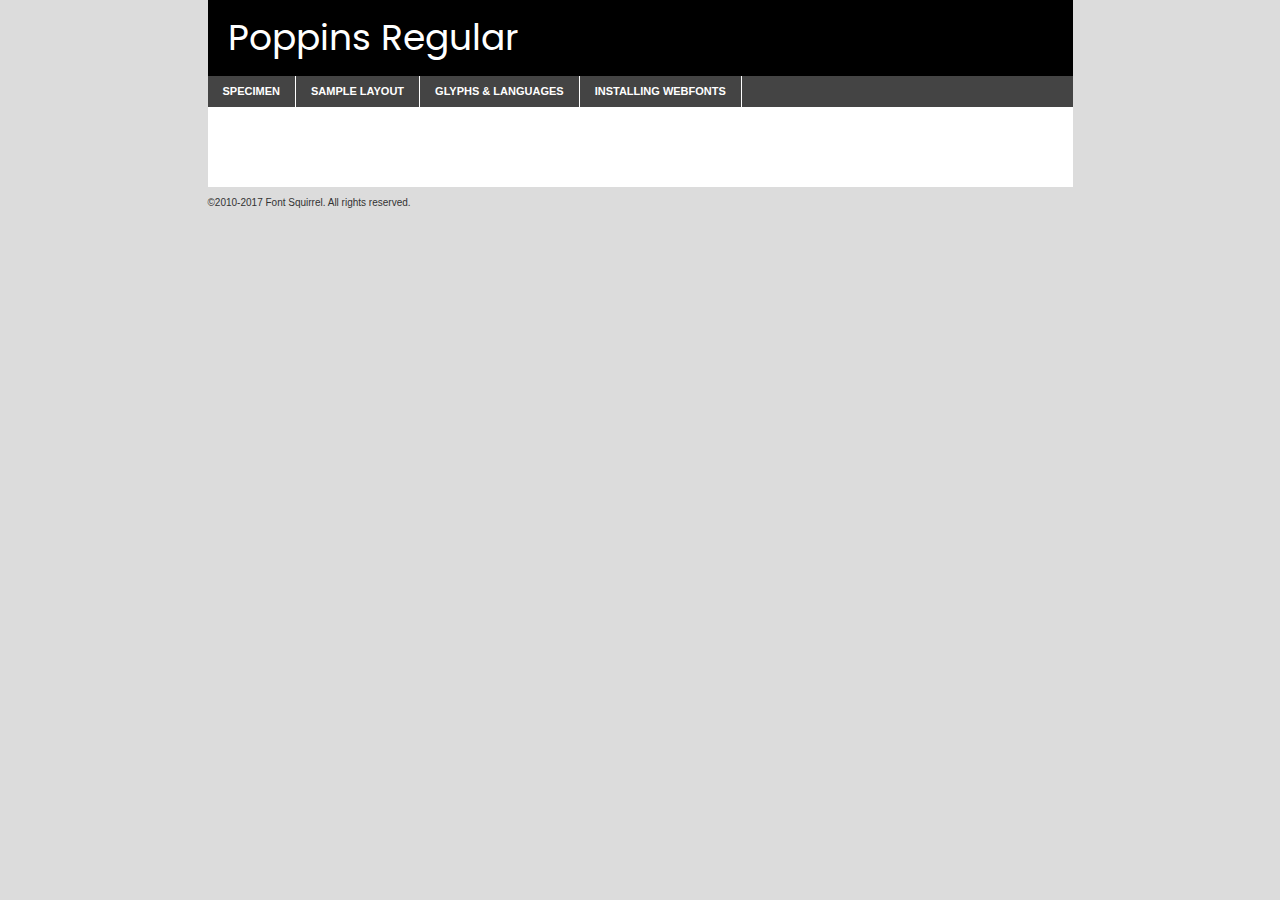
<file: Components/fonts/poppins-regular-demo.html>
<!DOCTYPE html PUBLIC "-//W3C//DTD XHTML 1.0 Transitional//EN"
	"http://www.w3.org/TR/xhtml1/DTD/xhtml1-transitional.dtd">

<html xmlns="http://www.w3.org/1999/xhtml" xml:lang="en" lang="en">
<head>
	<meta http-equiv="Content-Type" content="text/html; charset=utf-8" />
	<script src="http://ajax.googleapis.com/ajax/libs/jquery/1.7.2/jquery.min.js" type="text/javascript" charset="utf-8"></script>
	<script type="text/javascript">
	(function($){$.fn.easyTabs=function(option){var param=jQuery.extend({fadeSpeed:"fast",defaultContent:1,activeClass:'active'},option);$(this).each(function(){var thisId="#"+this.id;if(param.defaultContent==''){param.defaultContent=1;}
	if(typeof param.defaultContent=="number")
	{var defaultTab=$(thisId+" .tabs li:eq("+(param.defaultContent-1)+") a").attr('href').substr(1);}else{var defaultTab=param.defaultContent;}
	$(thisId+" .tabs li a").each(function(){var tabToHide=$(this).attr('href').substr(1);$("#"+tabToHide).addClass('easytabs-tab-content');});hideAll();changeContent(defaultTab);function hideAll(){$(thisId+" .easytabs-tab-content").hide();}
	function changeContent(tabId){hideAll();$(thisId+" .tabs li").removeClass(param.activeClass);$(thisId+" .tabs li a[href=#"+tabId+"]").closest('li').addClass(param.activeClass);if(param.fadeSpeed!="none")
	{$(thisId+" #"+tabId).fadeIn(param.fadeSpeed);}else{$(thisId+" #"+tabId).show();}}
	$(thisId+" .tabs li").click(function(){var tabId=$(this).find('a').attr('href').substr(1);changeContent(tabId);return false;});});}})(jQuery);
	</script>
	<link rel="stylesheet" href="specimen_files/specimen_stylesheet.css" type="text/css" charset="utf-8" />
	<link rel="stylesheet" href="stylesheet.css" type="text/css" charset="utf-8" />

	<style type="text/css">
					body{
				font-family: 'poppinsregular';
							}
		</style>

	<title>Poppins Regular Specimen</title>
	
	
	<script type="text/javascript" charset="utf-8">
		$(document).ready(function() {
			$('#container').easyTabs({defaultContent:1});
		});
	</script>
</head>

<body>
<div id="container">
	<div id="header">
		Poppins Regular	</div>
	<ul class="tabs">
		<li><a href="#specimen">Specimen</a></li>
		<li><a href="#layout">Sample Layout</a></li>
				<li><a href="#glyphs">Glyphs &amp; Languages</a></li>
		<li><a href="#installing">Installing Webfonts</a></li>
		
	</ul>
	
	<div id="main_content">

		
			<div id="specimen">
		
				<div class="section">
					<div class="grid12 firstcol">
						<div class="huge">AaBb</div>
					</div>
				</div>
		
				<div class="section">
					<div class="glyph_range">A&#x200B;B&#x200b;C&#x200b;D&#x200b;E&#x200b;F&#x200b;G&#x200b;H&#x200b;I&#x200b;J&#x200b;K&#x200b;L&#x200b;M&#x200b;N&#x200b;O&#x200b;P&#x200b;Q&#x200b;R&#x200b;S&#x200b;T&#x200b;U&#x200b;V&#x200b;W&#x200b;X&#x200b;Y&#x200b;Z&#x200b;a&#x200b;b&#x200b;c&#x200b;d&#x200b;e&#x200b;f&#x200b;g&#x200b;h&#x200b;i&#x200b;j&#x200b;k&#x200b;l&#x200b;m&#x200b;n&#x200b;o&#x200b;p&#x200b;q&#x200b;r&#x200b;s&#x200b;t&#x200b;u&#x200b;v&#x200b;w&#x200b;x&#x200b;y&#x200b;z&#x200b;1&#x200b;2&#x200b;3&#x200b;4&#x200b;5&#x200b;6&#x200b;7&#x200b;8&#x200b;9&#x200b;0&#x200b;&amp;&#x200b;.&#x200b;,&#x200b;?&#x200b;!&#x200b;&#64;&#x200b;(&#x200b;)&#x200b;#&#x200b;$&#x200b;%&#x200b;*&#x200b;+&#x200b;-&#x200b;=&#x200b;:&#x200b;;</div>
				</div>
				<div class="section">
					<div class="grid12 firstcol">
						<table class="sample_table">
							<tr><td>10</td><td class="size10">abcdefghijklmnopqrstuvwxyzABCDEFGHIJKLMNOPQRSTUVWXYZ0123456789abcdefghijklmnopqrstuvwxyzABCDEFGHIJKLMNOPQRSTUVWXYZ0123456789abcdefghijklmnopqrstuvwxyzABCDEFGHIJKLMNOPQRSTUVWXYZ</td></tr>
							<tr><td>11</td><td class="size11">abcdefghijklmnopqrstuvwxyzABCDEFGHIJKLMNOPQRSTUVWXYZ0123456789abcdefghijklmnopqrstuvwxyzABCDEFGHIJKLMNOPQRSTUVWXYZ0123456789abcdefghijklmnopqrstuvwxyzABCDEFGHIJKLMNOPQRSTUVWXYZ</td></tr>
							<tr><td>12</td><td class="size12">abcdefghijklmnopqrstuvwxyzABCDEFGHIJKLMNOPQRSTUVWXYZ0123456789abcdefghijklmnopqrstuvwxyzABCDEFGHIJKLMNOPQRSTUVWXYZ0123456789abcdefghijklmnopqrstuvwxyzABCDEFGHIJKLMNOPQRSTUVWXYZ</td></tr>
							<tr><td>13</td><td class="size13">abcdefghijklmnopqrstuvwxyzABCDEFGHIJKLMNOPQRSTUVWXYZ0123456789abcdefghijklmnopqrstuvwxyzABCDEFGHIJKLMNOPQRSTUVWXYZ0123456789abcdefghijklmnopqrstuvwxyzABCDEFGHIJKLMNOPQRSTUVWXYZ</td></tr>
							<tr><td>14</td><td class="size14">abcdefghijklmnopqrstuvwxyzABCDEFGHIJKLMNOPQRSTUVWXYZ0123456789abcdefghijklmnopqrstuvwxyzABCDEFGHIJKLMNOPQRSTUVWXYZ0123456789abcdefghijklmnopqrstuvwxyzABCDEFGHIJKLMNOPQRSTUVWXYZ</td></tr>
							<tr><td>16</td><td class="size16">abcdefghijklmnopqrstuvwxyzABCDEFGHIJKLMNOPQRSTUVWXYZ0123456789abcdefghijklmnopqrstuvwxyzABCDEFGHIJKLMNOPQRSTUVWXYZ</td></tr>
							<tr><td>18</td><td class="size18">abcdefghijklmnopqrstuvwxyzABCDEFGHIJKLMNOPQRSTUVWXYZ0123456789abcdefghijklmnopqrstuvwxyzABCDEFGHIJKLMNOPQRSTUVWXYZ</td></tr>
							<tr><td>20</td><td class="size20">abcdefghijklmnopqrstuvwxyzABCDEFGHIJKLMNOPQRSTUVWXYZ0123456789abcdefghijklmnopqrstuvwxyzABCDEFGHIJKLMNOPQRSTUVWXYZ</td></tr>
							<tr><td>24</td><td class="size24">abcdefghijklmnopqrstuvwxyzABCDEFGHIJKLMNOPQRSTUVWXYZ0123456789abcdefghijklmnopqrstuvwxyzABCDEFGHIJKLMNOPQRSTUVWXYZ</td></tr>
							<tr><td>30</td><td class="size30">abcdefghijklmnopqrstuvwxyzABCDEFGHIJKLMNOPQRSTUVWXYZ0123456789abcdefghijklmnopqrstuvwxyzABCDEFGHIJKLMNOPQRSTUVWXYZ</td></tr>
							<tr><td>36</td><td class="size36">abcdefghijklmnopqrstuvwxyzABCDEFGHIJKLMNOPQRSTUVWXYZ0123456789abcdefghijklmnopqrstuvwxyzABCDEFGHIJKLMNOPQRSTUVWXYZ</td></tr>
							<tr><td>48</td><td class="size48">abcdefghijklmnopqrstuvwxyzABCDEFGHIJKLMNOPQRSTUVWXYZ0123456789abcdefghijklmnopqrstuvwxyzABCDEFGHIJKLMNOPQRSTUVWXYZ</td></tr>
							<tr><td>60</td><td class="size60">abcdefghijklmnopqrstuvwxyzABCDEFGHIJKLMNOPQRSTUVWXYZ0123456789abcdefghijklmnopqrstuvwxyzABCDEFGHIJKLMNOPQRSTUVWXYZ</td></tr>
							<tr><td>72</td><td class="size72">abcdefghijklmnopqrstuvwxyzABCDEFGHIJKLMNOPQRSTUVWXYZ0123456789abcdefghijklmnopqrstuvwxyzABCDEFGHIJKLMNOPQRSTUVWXYZ</td></tr>
							<tr><td>90</td><td class="size90">abcdefghijklmnopqrstuvwxyzABCDEFGHIJKLMNOPQRSTUVWXYZ0123456789abcdefghijklmnopqrstuvwxyzABCDEFGHIJKLMNOPQRSTUVWXYZ</td></tr>
						</table>
				
					</div>
			
				</div>
		
		
		
								<div class="section" id="bodycomparison">


										<div id="xheight">
				<div class="fontbody">&#x25FC;&#x25FC;&#x25FC;&#x25FC;&#x25FC;&#x25FC;&#x25FC;&#x25FC;&#x25FC;&#x25FC;&#x25FC;&#x25FC;&#x25FC;&#x25FC;&#x25FC;&#x25FC;&#x25FC;&#x25FC;&#x25FC;&#x25FC;&#x25FC;&#x25FC;&#x25FC;&#x25FC;&#x25FC;&#x25FC;&#x25FC;&#x25FC;&#x25FC;&#x25FC;&#x25FC;&#x25FC;&#x25FC;&#x25FC;&#x25FC;&#x25FC;&#x25FC;&#x25FC;&#x25FC;&#x25FC;&#x25FC;&#x25FC;&#x25FC;&#x25FC;&#x25FC;&#x25FC;&#x25FC;&#x25FC;&#x25FC;&#x25FC;&#x25FC;&#x25FC;&#x25FC;&#x25FC;&#x25FC;&#x25FC;&#x25FC;&#x25FC;&#x25FC;&#x25FC;&#x25FC;&#x25FC;&#x25FC;&#x25FC;&#x25FC;&#x25FC;&#x25FC;&#x25FC;&#x25FC;&#x25FC;&#x25FC;&#x25FC;&#x25FC;&#x25FC;&#x25FC;&#x25FC;&#x25FC;&#x25FC;&#x25FC;&#x25FC;&#x25FC;&#x25FC;&#x25FC;&#x25FC;&#x25FC;&#x25FC;&#x25FC;&#x25FC;&#x25FC;&#x25FC;&#x25FC;&#x25FC;&#x25FC;&#x25FC;&#x25FC;&#x25FC;&#x25FC;&#x25FC;&#x25FC;body</div><div class="arialbody">body</div><div class="verdanabody">body</div><div class="georgiabody">body</div></div>
										<div class="fontbody" style="z-index:1">
											body<span>Poppins Regular</span>
										</div>
										<div class="arialbody" style="z-index:1">
											body<span>Arial</span>
										</div>
										<div class="verdanabody" style="z-index:1">
											body<span>Verdana</span>
										</div>
										<div class="georgiabody" style="z-index:1">
											body<span>Georgia</span>
										</div>



								</div>
		
		
				<div class="section psample psample_row1" id="">
					
					<div class="grid2 firstcol">
						<p class="size10"><span>10.</span>Aenean lacinia bibendum nulla sed consectetur. Fusce dapibus, tellus ac cursus commodo, tortor mauris condimentum nibh, ut fermentum massa justo sit amet risus. Nullam id dolor id nibh ultricies vehicula ut id elit. Cum sociis natoque penatibus et magnis dis parturient montes, nascetur ridiculus mus. Nulla vitae elit libero, a pharetra augue.</p>
			
					</div>
					<div class="grid3">
						<p class="size11"><span>11.</span>Aenean lacinia bibendum nulla sed consectetur. Fusce dapibus, tellus ac cursus commodo, tortor mauris condimentum nibh, ut fermentum massa justo sit amet risus. Nullam id dolor id nibh ultricies vehicula ut id elit. Cum sociis natoque penatibus et magnis dis parturient montes, nascetur ridiculus mus. Nulla vitae elit libero, a pharetra augue.</p>
			
					</div>
					<div class="grid3">
						<p class="size12"><span>12.</span>Aenean lacinia bibendum nulla sed consectetur. Fusce dapibus, tellus ac cursus commodo, tortor mauris condimentum nibh, ut fermentum massa justo sit amet risus. Nullam id dolor id nibh ultricies vehicula ut id elit. Cum sociis natoque penatibus et magnis dis parturient montes, nascetur ridiculus mus. Nulla vitae elit libero, a pharetra augue.</p>
			
					</div>
					<div class="grid4">
						<p class="size13"><span>13.</span>Aenean lacinia bibendum nulla sed consectetur. Fusce dapibus, tellus ac cursus commodo, tortor mauris condimentum nibh, ut fermentum massa justo sit amet risus. Nullam id dolor id nibh ultricies vehicula ut id elit. Cum sociis natoque penatibus et magnis dis parturient montes, nascetur ridiculus mus. Nulla vitae elit libero, a pharetra augue.</p>
			
					</div>
					<div class="white_blend"></div>
					
				</div>
				<div class="section psample psample_row2" id="">
					<div class="grid3 firstcol">
						<p class="size14"><span>14.</span>Aenean lacinia bibendum nulla sed consectetur. Fusce dapibus, tellus ac cursus commodo, tortor mauris condimentum nibh, ut fermentum massa justo sit amet risus. Nullam id dolor id nibh ultricies vehicula ut id elit. Cum sociis natoque penatibus et magnis dis parturient montes, nascetur ridiculus mus. Nulla vitae elit libero, a pharetra augue.</p>
			
					</div>
					<div class="grid4">
						<p class="size16"><span>16.</span>Aenean lacinia bibendum nulla sed consectetur. Fusce dapibus, tellus ac cursus commodo, tortor mauris condimentum nibh, ut fermentum massa justo sit amet risus. Nullam id dolor id nibh ultricies vehicula ut id elit. Cum sociis natoque penatibus et magnis dis parturient montes, nascetur ridiculus mus. Nulla vitae elit libero, a pharetra augue.</p>
			
					</div>
					<div class="grid5">
						<p class="size18"><span>18.</span>Aenean lacinia bibendum nulla sed consectetur. Fusce dapibus, tellus ac cursus commodo, tortor mauris condimentum nibh, ut fermentum massa justo sit amet risus. Nullam id dolor id nibh ultricies vehicula ut id elit. Cum sociis natoque penatibus et magnis dis parturient montes, nascetur ridiculus mus. Nulla vitae elit libero, a pharetra augue.</p>
			
					</div>

					<div class="white_blend"></div>

				</div>
				
				<div class="section psample psample_row3" id="">
					<div class="grid5 firstcol">
						<p class="size20"><span>20.</span>Aenean lacinia bibendum nulla sed consectetur. Fusce dapibus, tellus ac cursus commodo, tortor mauris condimentum nibh, ut fermentum massa justo sit amet risus. Nullam id dolor id nibh ultricies vehicula ut id elit. Cum sociis natoque penatibus et magnis dis parturient montes, nascetur ridiculus mus. Nulla vitae elit libero, a pharetra augue.</p>
					</div>
					<div class="grid7">
						<p class="size24"><span>24.</span>Aenean lacinia bibendum nulla sed consectetur. Fusce dapibus, tellus ac cursus commodo, tortor mauris condimentum nibh, ut fermentum massa justo sit amet risus. Nullam id dolor id nibh ultricies vehicula ut id elit. Cum sociis natoque penatibus et magnis dis parturient montes, nascetur ridiculus mus. Nulla vitae elit libero, a pharetra augue.</p>
					</div>
					
					<div class="white_blend"></div>
					
				</div>
				
				<div class="section psample psample_row4" id="">
					<div class="grid12 firstcol">
						<p class="size30"><span>30.</span>Aenean lacinia bibendum nulla sed consectetur. Fusce dapibus, tellus ac cursus commodo, tortor mauris condimentum nibh, ut fermentum massa justo sit amet risus. Nullam id dolor id nibh ultricies vehicula ut id elit. Cum sociis natoque penatibus et magnis dis parturient montes, nascetur ridiculus mus. Nulla vitae elit libero, a pharetra augue.</p>
					</div>
					<div class="white_blend"></div>
					
				</div>
				
				
				
				<div class="section psample psample_row1 fullreverse">
					<div class="grid2 firstcol">
						<p class="size10"><span>10.</span>Aenean lacinia bibendum nulla sed consectetur. Fusce dapibus, tellus ac cursus commodo, tortor mauris condimentum nibh, ut fermentum massa justo sit amet risus. Nullam id dolor id nibh ultricies vehicula ut id elit. Cum sociis natoque penatibus et magnis dis parturient montes, nascetur ridiculus mus. Nulla vitae elit libero, a pharetra augue.</p>
			
					</div>
					<div class="grid3">
						<p class="size11"><span>11.</span>Aenean lacinia bibendum nulla sed consectetur. Fusce dapibus, tellus ac cursus commodo, tortor mauris condimentum nibh, ut fermentum massa justo sit amet risus. Nullam id dolor id nibh ultricies vehicula ut id elit. Cum sociis natoque penatibus et magnis dis parturient montes, nascetur ridiculus mus. Nulla vitae elit libero, a pharetra augue.</p>
			
					</div>
					<div class="grid3">
						<p class="size12"><span>12.</span>Aenean lacinia bibendum nulla sed consectetur. Fusce dapibus, tellus ac cursus commodo, tortor mauris condimentum nibh, ut fermentum massa justo sit amet risus. Nullam id dolor id nibh ultricies vehicula ut id elit. Cum sociis natoque penatibus et magnis dis parturient montes, nascetur ridiculus mus. Nulla vitae elit libero, a pharetra augue.</p>
			
					</div>
					<div class="grid4">
						<p class="size13"><span>13.</span>Aenean lacinia bibendum nulla sed consectetur. Fusce dapibus, tellus ac cursus commodo, tortor mauris condimentum nibh, ut fermentum massa justo sit amet risus. Nullam id dolor id nibh ultricies vehicula ut id elit. Cum sociis natoque penatibus et magnis dis parturient montes, nascetur ridiculus mus. Nulla vitae elit libero, a pharetra augue.</p>
			
					</div>
					<div class="black_blend"></div>
					
				</div>
				
				<div class="section psample psample_row2 fullreverse">
					<div class="grid3 firstcol">
						<p class="size14"><span>14.</span>Aenean lacinia bibendum nulla sed consectetur. Fusce dapibus, tellus ac cursus commodo, tortor mauris condimentum nibh, ut fermentum massa justo sit amet risus. Nullam id dolor id nibh ultricies vehicula ut id elit. Cum sociis natoque penatibus et magnis dis parturient montes, nascetur ridiculus mus. Nulla vitae elit libero, a pharetra augue.</p>
			
					</div>
					<div class="grid4">
						<p class="size16"><span>16.</span>Aenean lacinia bibendum nulla sed consectetur. Fusce dapibus, tellus ac cursus commodo, tortor mauris condimentum nibh, ut fermentum massa justo sit amet risus. Nullam id dolor id nibh ultricies vehicula ut id elit. Cum sociis natoque penatibus et magnis dis parturient montes, nascetur ridiculus mus. Nulla vitae elit libero, a pharetra augue.</p>
			
					</div>
					<div class="grid5">
						<p class="size18"><span>18.</span>Aenean lacinia bibendum nulla sed consectetur. Fusce dapibus, tellus ac cursus commodo, tortor mauris condimentum nibh, ut fermentum massa justo sit amet risus. Nullam id dolor id nibh ultricies vehicula ut id elit. Cum sociis natoque penatibus et magnis dis parturient montes, nascetur ridiculus mus. Nulla vitae elit libero, a pharetra augue.</p>
			
					</div>
					<div class="black_blend"></div>

				</div>
				
				<div class="section psample fullreverse psample_row3" id="">
					<div class="grid5 firstcol">
						<p class="size20"><span>20.</span>Aenean lacinia bibendum nulla sed consectetur. Fusce dapibus, tellus ac cursus commodo, tortor mauris condimentum nibh, ut fermentum massa justo sit amet risus. Nullam id dolor id nibh ultricies vehicula ut id elit. Cum sociis natoque penatibus et magnis dis parturient montes, nascetur ridiculus mus. Nulla vitae elit libero, a pharetra augue.</p>
					</div>
					<div class="grid7">
						<p class="size24"><span>24.</span>Aenean lacinia bibendum nulla sed consectetur. Fusce dapibus, tellus ac cursus commodo, tortor mauris condimentum nibh, ut fermentum massa justo sit amet risus. Nullam id dolor id nibh ultricies vehicula ut id elit. Cum sociis natoque penatibus et magnis dis parturient montes, nascetur ridiculus mus. Nulla vitae elit libero, a pharetra augue.</p>
					</div>
					
					<div class="black_blend"></div>
					
				</div>
				
				<div class="section psample fullreverse psample_row4" id="" style="border-bottom: 20px #000 solid;">
					<div class="grid12 firstcol">
						<p class="size30"><span>30.</span>Aenean lacinia bibendum nulla sed consectetur. Fusce dapibus, tellus ac cursus commodo, tortor mauris condimentum nibh, ut fermentum massa justo sit amet risus. Nullam id dolor id nibh ultricies vehicula ut id elit. Cum sociis natoque penatibus et magnis dis parturient montes, nascetur ridiculus mus. Nulla vitae elit libero, a pharetra augue.</p>
					</div>
					<div class="black_blend"></div>
					
				</div>
				
				
				
				
			</div>
			
			<div id="layout">
				
				<div class="section">
					
					<div class="grid12 firstcol">
						<h1>Lorem Ipsum Dolor</h1>
						<h2>Etiam porta sem malesuada magna mollis euismod</h2>
						
						<p class="byline">By <a href="#link">Aenean Lacinia</a></p>
					</div>
				</div>
				<div class="section">
					<div class="grid8 firstcol">
						<p class="large">Donec sed odio dui. Morbi leo risus, porta ac consectetur ac, vestibulum at eros. Fusce dapibus, tellus ac cursus commodo, tortor mauris condimentum nibh, ut fermentum massa justo sit amet risus. </p>

						
						<h3>Pellentesque ornare sem</h3>

						<p>Maecenas sed diam eget risus varius blandit sit amet non magna. Maecenas faucibus mollis interdum. Donec ullamcorper nulla non metus auctor fringilla. Nullam id dolor id nibh ultricies vehicula ut id elit. Nullam id dolor id nibh ultricies vehicula ut id elit. </p>

						<p>Aenean eu leo quam. Pellentesque ornare sem lacinia quam venenatis vestibulum. Lorem ipsum dolor sit amet, consectetur adipiscing elit. Cum sociis natoque penatibus et magnis dis parturient montes, nascetur ridiculus mus. </p>

						<p>Nulla vitae elit libero, a pharetra augue. Praesent commodo cursus magna, vel scelerisque nisl consectetur et. Aenean lacinia bibendum nulla sed consectetur. </p>

						<p>Nullam quis risus eget urna mollis ornare vel eu leo. Nullam quis risus eget urna mollis ornare vel eu leo. Maecenas sed diam eget risus varius blandit sit amet non magna. Donec ullamcorper nulla non metus auctor fringilla. </p>

						<h3>Cras mattis consectetur</h3>

						<p>Aenean eu leo quam. Pellentesque ornare sem lacinia quam venenatis vestibulum. Aenean lacinia bibendum nulla sed consectetur. Integer posuere erat a ante venenatis dapibus posuere velit aliquet. Cras mattis consectetur purus sit amet fermentum. </p>

						<p>Nullam id dolor id nibh ultricies vehicula ut id elit. Nullam quis risus eget urna mollis ornare vel eu leo. Cras mattis consectetur purus sit amet fermentum.</p>
					</div>
					
					<div class="grid4 sidebar">
						
						<div class="box reverse">
							<p class="last">Nullam quis risus eget urna mollis ornare vel eu leo. Donec ullamcorper nulla non metus auctor fringilla. Cras mattis consectetur purus sit amet fermentum. Sed posuere consectetur est at lobortis. Lorem ipsum dolor sit amet, consectetur adipiscing elit. </p>
						</div>
						
						<p class="caption">Maecenas sed diam eget risus varius.</p>

						<p>Vestibulum id ligula porta felis euismod semper. Integer posuere erat a ante venenatis dapibus posuere velit aliquet. Vestibulum id ligula porta felis euismod semper. Sed posuere consectetur est at lobortis. Maecenas sed diam eget risus varius blandit sit amet non magna. Fusce dapibus, tellus ac cursus commodo, tortor mauris condimentum nibh, ut fermentum massa justo sit amet risus. </p>

					

						<p>Duis mollis, est non commodo luctus, nisi erat porttitor ligula, eget lacinia odio sem nec elit. Aenean lacinia bibendum nulla sed consectetur. Vivamus sagittis lacus vel augue laoreet rutrum faucibus dolor auctor. Aenean lacinia bibendum nulla sed consectetur. Nullam quis risus eget urna mollis ornare vel eu leo. </p>

						<p>Praesent commodo cursus magna, vel scelerisque nisl consectetur et. Donec ullamcorper nulla non metus auctor fringilla. Maecenas faucibus mollis interdum. Fusce dapibus, tellus ac cursus commodo, tortor mauris condimentum nibh, ut fermentum massa justo sit amet risus. </p>

					</div>
				</div>
				
			</div>


			



		<div id="glyphs">
			<div class="section">
				<div class="grid12 firstcol">
			
				<h1>Language Support</h1>
				<p>The subset of Poppins Regular in this kit supports the following languages:<br />
			
					Albanian, Basque, Breton, Chamorro, Danish, Dutch, English, Faroese, Finnish, French, Frisian, Galician, German, Icelandic, Italian, Malagasy, Norwegian, Portuguese, Spanish, Alsatian, Aragonese, Arapaho, Arrernte, Asturian, Aymara, Bislama, Cebuano, Corsican, Fijian, French_creole, Genoese, Gilbertese, Greenlandic, Haitian_creole, Hiligaynon, Hmong, Hopi, Ibanag, Iloko_ilokano, Indonesian, Interglossa_glosa, Interlingua, Irish_gaelic, Jerriais, Lojban, Lombard, Luxembourgeois, Manx, Mohawk, Norfolk_pitcairnese, Occitan, Oromo, Pangasinan, Papiamento, Piedmontese, Potawatomi, Rhaeto-romance, Romansh, Rotokas, Sami_lule, Samoan, Sardinian, Scots_gaelic, Seychelles_creole, Shona, Sicilian, Somali, Southern_ndebele, Swahili, Swati_swazi, Tagalog_filipino_pilipino, Tetum, Tok_pisin, Uyghur_latinized, Volapuk, Walloon, Warlpiri, Xhosa, Yapese, Zulu, Latinbasic, Ubasic, Demo				</p>
				<h1>Glyph Chart</h1>
				<p>The subset of Poppins Regular in this kit includes all the glyphs listed below. Unicode entities are included above each glyph to help you insert individual characters into your layout.</p>
				<div id="glyph_chart">
			
																														 <div><p>&amp;#13;</p>&#13;</div>
																				 <div><p>&amp;#32;</p>&#32;</div>
																				 <div><p>&amp;#33;</p>&#33;</div>
																				 <div><p>&amp;#34;</p>&#34;</div>
																				 <div><p>&amp;#35;</p>&#35;</div>
																				 <div><p>&amp;#36;</p>&#36;</div>
																				 <div><p>&amp;#37;</p>&#37;</div>
																				 <div><p>&amp;#38;</p>&#38;</div>
																				 <div><p>&amp;#39;</p>&#39;</div>
																				 <div><p>&amp;#40;</p>&#40;</div>
																				 <div><p>&amp;#41;</p>&#41;</div>
																				 <div><p>&amp;#42;</p>&#42;</div>
																				 <div><p>&amp;#43;</p>&#43;</div>
																				 <div><p>&amp;#44;</p>&#44;</div>
																				 <div><p>&amp;#45;</p>&#45;</div>
																				 <div><p>&amp;#46;</p>&#46;</div>
																				 <div><p>&amp;#47;</p>&#47;</div>
																				 <div><p>&amp;#48;</p>&#48;</div>
																				 <div><p>&amp;#49;</p>&#49;</div>
																				 <div><p>&amp;#50;</p>&#50;</div>
																				 <div><p>&amp;#51;</p>&#51;</div>
																				 <div><p>&amp;#52;</p>&#52;</div>
																				 <div><p>&amp;#53;</p>&#53;</div>
																				 <div><p>&amp;#54;</p>&#54;</div>
																				 <div><p>&amp;#55;</p>&#55;</div>
																				 <div><p>&amp;#56;</p>&#56;</div>
																				 <div><p>&amp;#57;</p>&#57;</div>
																				 <div><p>&amp;#58;</p>&#58;</div>
																				 <div><p>&amp;#59;</p>&#59;</div>
																				 <div><p>&amp;#60;</p>&#60;</div>
																				 <div><p>&amp;#61;</p>&#61;</div>
																				 <div><p>&amp;#62;</p>&#62;</div>
																				 <div><p>&amp;#63;</p>&#63;</div>
																				 <div><p>&amp;#64;</p>&#64;</div>
																				 <div><p>&amp;#65;</p>&#65;</div>
																				 <div><p>&amp;#66;</p>&#66;</div>
																				 <div><p>&amp;#67;</p>&#67;</div>
																				 <div><p>&amp;#68;</p>&#68;</div>
																				 <div><p>&amp;#69;</p>&#69;</div>
																				 <div><p>&amp;#70;</p>&#70;</div>
																				 <div><p>&amp;#71;</p>&#71;</div>
																				 <div><p>&amp;#72;</p>&#72;</div>
																				 <div><p>&amp;#73;</p>&#73;</div>
																				 <div><p>&amp;#74;</p>&#74;</div>
																				 <div><p>&amp;#75;</p>&#75;</div>
																				 <div><p>&amp;#76;</p>&#76;</div>
																				 <div><p>&amp;#77;</p>&#77;</div>
																				 <div><p>&amp;#78;</p>&#78;</div>
																				 <div><p>&amp;#79;</p>&#79;</div>
																				 <div><p>&amp;#80;</p>&#80;</div>
																				 <div><p>&amp;#81;</p>&#81;</div>
																				 <div><p>&amp;#82;</p>&#82;</div>
																				 <div><p>&amp;#83;</p>&#83;</div>
																				 <div><p>&amp;#84;</p>&#84;</div>
																				 <div><p>&amp;#85;</p>&#85;</div>
																				 <div><p>&amp;#86;</p>&#86;</div>
																				 <div><p>&amp;#87;</p>&#87;</div>
																				 <div><p>&amp;#88;</p>&#88;</div>
																				 <div><p>&amp;#89;</p>&#89;</div>
																				 <div><p>&amp;#90;</p>&#90;</div>
																				 <div><p>&amp;#91;</p>&#91;</div>
																				 <div><p>&amp;#92;</p>&#92;</div>
																				 <div><p>&amp;#93;</p>&#93;</div>
																				 <div><p>&amp;#94;</p>&#94;</div>
																				 <div><p>&amp;#95;</p>&#95;</div>
																				 <div><p>&amp;#96;</p>&#96;</div>
																				 <div><p>&amp;#97;</p>&#97;</div>
																				 <div><p>&amp;#98;</p>&#98;</div>
																				 <div><p>&amp;#99;</p>&#99;</div>
																				 <div><p>&amp;#100;</p>&#100;</div>
																				 <div><p>&amp;#101;</p>&#101;</div>
																				 <div><p>&amp;#102;</p>&#102;</div>
																				 <div><p>&amp;#103;</p>&#103;</div>
																				 <div><p>&amp;#104;</p>&#104;</div>
																				 <div><p>&amp;#105;</p>&#105;</div>
																				 <div><p>&amp;#106;</p>&#106;</div>
																				 <div><p>&amp;#107;</p>&#107;</div>
																				 <div><p>&amp;#108;</p>&#108;</div>
																				 <div><p>&amp;#109;</p>&#109;</div>
																				 <div><p>&amp;#110;</p>&#110;</div>
																				 <div><p>&amp;#111;</p>&#111;</div>
																				 <div><p>&amp;#112;</p>&#112;</div>
																				 <div><p>&amp;#113;</p>&#113;</div>
																				 <div><p>&amp;#114;</p>&#114;</div>
																				 <div><p>&amp;#115;</p>&#115;</div>
																				 <div><p>&amp;#116;</p>&#116;</div>
																				 <div><p>&amp;#117;</p>&#117;</div>
																				 <div><p>&amp;#118;</p>&#118;</div>
																				 <div><p>&amp;#119;</p>&#119;</div>
																				 <div><p>&amp;#120;</p>&#120;</div>
																				 <div><p>&amp;#121;</p>&#121;</div>
																				 <div><p>&amp;#122;</p>&#122;</div>
																				 <div><p>&amp;#123;</p>&#123;</div>
																				 <div><p>&amp;#124;</p>&#124;</div>
																				 <div><p>&amp;#125;</p>&#125;</div>
																				 <div><p>&amp;#126;</p>&#126;</div>
																				 <div><p>&amp;#160;</p>&#160;</div>
																				 <div><p>&amp;#161;</p>&#161;</div>
																				 <div><p>&amp;#162;</p>&#162;</div>
																				 <div><p>&amp;#163;</p>&#163;</div>
																				 <div><p>&amp;#164;</p>&#164;</div>
																				 <div><p>&amp;#165;</p>&#165;</div>
																				 <div><p>&amp;#166;</p>&#166;</div>
																				 <div><p>&amp;#167;</p>&#167;</div>
																				 <div><p>&amp;#168;</p>&#168;</div>
																				 <div><p>&amp;#169;</p>&#169;</div>
																				 <div><p>&amp;#170;</p>&#170;</div>
																				 <div><p>&amp;#171;</p>&#171;</div>
																				 <div><p>&amp;#172;</p>&#172;</div>
																				 <div><p>&amp;#173;</p>&#173;</div>
																				 <div><p>&amp;#174;</p>&#174;</div>
																				 <div><p>&amp;#175;</p>&#175;</div>
																				 <div><p>&amp;#176;</p>&#176;</div>
																				 <div><p>&amp;#177;</p>&#177;</div>
																				 <div><p>&amp;#178;</p>&#178;</div>
																				 <div><p>&amp;#179;</p>&#179;</div>
																				 <div><p>&amp;#180;</p>&#180;</div>
																				 <div><p>&amp;#181;</p>&#181;</div>
																				 <div><p>&amp;#182;</p>&#182;</div>
																				 <div><p>&amp;#183;</p>&#183;</div>
																				 <div><p>&amp;#184;</p>&#184;</div>
																				 <div><p>&amp;#185;</p>&#185;</div>
																				 <div><p>&amp;#186;</p>&#186;</div>
																				 <div><p>&amp;#187;</p>&#187;</div>
																				 <div><p>&amp;#188;</p>&#188;</div>
																				 <div><p>&amp;#189;</p>&#189;</div>
																				 <div><p>&amp;#190;</p>&#190;</div>
																				 <div><p>&amp;#191;</p>&#191;</div>
																				 <div><p>&amp;#192;</p>&#192;</div>
																				 <div><p>&amp;#193;</p>&#193;</div>
																				 <div><p>&amp;#194;</p>&#194;</div>
																				 <div><p>&amp;#195;</p>&#195;</div>
																				 <div><p>&amp;#196;</p>&#196;</div>
																				 <div><p>&amp;#197;</p>&#197;</div>
																				 <div><p>&amp;#198;</p>&#198;</div>
																				 <div><p>&amp;#199;</p>&#199;</div>
																				 <div><p>&amp;#200;</p>&#200;</div>
																				 <div><p>&amp;#201;</p>&#201;</div>
																				 <div><p>&amp;#202;</p>&#202;</div>
																				 <div><p>&amp;#203;</p>&#203;</div>
																				 <div><p>&amp;#204;</p>&#204;</div>
																				 <div><p>&amp;#205;</p>&#205;</div>
																				 <div><p>&amp;#206;</p>&#206;</div>
																				 <div><p>&amp;#207;</p>&#207;</div>
																				 <div><p>&amp;#208;</p>&#208;</div>
																				 <div><p>&amp;#209;</p>&#209;</div>
																				 <div><p>&amp;#210;</p>&#210;</div>
																				 <div><p>&amp;#211;</p>&#211;</div>
																				 <div><p>&amp;#212;</p>&#212;</div>
																				 <div><p>&amp;#213;</p>&#213;</div>
																				 <div><p>&amp;#214;</p>&#214;</div>
																				 <div><p>&amp;#215;</p>&#215;</div>
																				 <div><p>&amp;#216;</p>&#216;</div>
																				 <div><p>&amp;#217;</p>&#217;</div>
																				 <div><p>&amp;#218;</p>&#218;</div>
																				 <div><p>&amp;#219;</p>&#219;</div>
																				 <div><p>&amp;#220;</p>&#220;</div>
																				 <div><p>&amp;#221;</p>&#221;</div>
																				 <div><p>&amp;#222;</p>&#222;</div>
																				 <div><p>&amp;#223;</p>&#223;</div>
																				 <div><p>&amp;#224;</p>&#224;</div>
																				 <div><p>&amp;#225;</p>&#225;</div>
																				 <div><p>&amp;#226;</p>&#226;</div>
																				 <div><p>&amp;#227;</p>&#227;</div>
																				 <div><p>&amp;#228;</p>&#228;</div>
																				 <div><p>&amp;#229;</p>&#229;</div>
																				 <div><p>&amp;#230;</p>&#230;</div>
																				 <div><p>&amp;#231;</p>&#231;</div>
																				 <div><p>&amp;#232;</p>&#232;</div>
																				 <div><p>&amp;#233;</p>&#233;</div>
																				 <div><p>&amp;#234;</p>&#234;</div>
																				 <div><p>&amp;#235;</p>&#235;</div>
																				 <div><p>&amp;#236;</p>&#236;</div>
																				 <div><p>&amp;#237;</p>&#237;</div>
																				 <div><p>&amp;#238;</p>&#238;</div>
																				 <div><p>&amp;#239;</p>&#239;</div>
																				 <div><p>&amp;#240;</p>&#240;</div>
																				 <div><p>&amp;#241;</p>&#241;</div>
																				 <div><p>&amp;#242;</p>&#242;</div>
																				 <div><p>&amp;#243;</p>&#243;</div>
																				 <div><p>&amp;#244;</p>&#244;</div>
																				 <div><p>&amp;#245;</p>&#245;</div>
																				 <div><p>&amp;#246;</p>&#246;</div>
																				 <div><p>&amp;#247;</p>&#247;</div>
																				 <div><p>&amp;#248;</p>&#248;</div>
																				 <div><p>&amp;#249;</p>&#249;</div>
																				 <div><p>&amp;#250;</p>&#250;</div>
																				 <div><p>&amp;#251;</p>&#251;</div>
																				 <div><p>&amp;#252;</p>&#252;</div>
																				 <div><p>&amp;#253;</p>&#253;</div>
																				 <div><p>&amp;#254;</p>&#254;</div>
																				 <div><p>&amp;#255;</p>&#255;</div>
																				 <div><p>&amp;#338;</p>&#338;</div>
																				 <div><p>&amp;#339;</p>&#339;</div>
																				 <div><p>&amp;#376;</p>&#376;</div>
																				 <div><p>&amp;#710;</p>&#710;</div>
																				 <div><p>&amp;#732;</p>&#732;</div>
																				 <div><p>&amp;#8192;</p>&#8192;</div>
																				 <div><p>&amp;#8193;</p>&#8193;</div>
																				 <div><p>&amp;#8194;</p>&#8194;</div>
																				 <div><p>&amp;#8195;</p>&#8195;</div>
																				 <div><p>&amp;#8196;</p>&#8196;</div>
																				 <div><p>&amp;#8197;</p>&#8197;</div>
																				 <div><p>&amp;#8198;</p>&#8198;</div>
																				 <div><p>&amp;#8199;</p>&#8199;</div>
																				 <div><p>&amp;#8200;</p>&#8200;</div>
																				 <div><p>&amp;#8201;</p>&#8201;</div>
																				 <div><p>&amp;#8202;</p>&#8202;</div>
																				 <div><p>&amp;#8208;</p>&#8208;</div>
																				 <div><p>&amp;#8209;</p>&#8209;</div>
																				 <div><p>&amp;#8210;</p>&#8210;</div>
																				 <div><p>&amp;#8211;</p>&#8211;</div>
																				 <div><p>&amp;#8212;</p>&#8212;</div>
																				 <div><p>&amp;#8216;</p>&#8216;</div>
																				 <div><p>&amp;#8217;</p>&#8217;</div>
																				 <div><p>&amp;#8218;</p>&#8218;</div>
																				 <div><p>&amp;#8220;</p>&#8220;</div>
																				 <div><p>&amp;#8221;</p>&#8221;</div>
																				 <div><p>&amp;#8222;</p>&#8222;</div>
																				 <div><p>&amp;#8226;</p>&#8226;</div>
																				 <div><p>&amp;#8230;</p>&#8230;</div>
																				 <div><p>&amp;#8239;</p>&#8239;</div>
																				 <div><p>&amp;#8249;</p>&#8249;</div>
																				 <div><p>&amp;#8250;</p>&#8250;</div>
																				 <div><p>&amp;#8287;</p>&#8287;</div>
																				 <div><p>&amp;#8364;</p>&#8364;</div>
																				 <div><p>&amp;#8482;</p>&#8482;</div>
																				 <div><p>&amp;#64257;</p>&#64257;</div>
																				 <div><p>&amp;#64258;</p>&#64258;</div>
																																																</div>	
				</div>
		
		
			</div>
		</div>
		
		
		<div id="specs">
			
		</div>
	
		<div id="installing">
			<div class="section">
				<div class="grid7 firstcol">
					<h1>Installing Webfonts</h1>
					
					<p>Webfonts are supported by all major browser platforms but not all in the same way. There are currently four different font formats that must be included in order to target all browsers. This includes TTF, WOFF, EOT and SVG.</p>
					
					<h2>1. Upload your webfonts</h2>
					<p>You must upload your webfont kit to your website. They should be in or near the same directory as your CSS files.</p>
					
					<h2>2. Include the webfont stylesheet</h2>
					<p>A special CSS @font-face declaration helps the various browsers select the appropriate font it needs without causing you a bunch of headaches. Learn more about this syntax by reading the <a href="https://www.fontspring.com/blog/further-hardening-of-the-bulletproof-syntax">Fontspring blog post</a> about it. The code for it is as follows:</p>


<code>
@font-face{ 
	font-family: 'MyWebFont';
	src: url('WebFont.eot');
	src: url('WebFont.eot?#iefix') format('embedded-opentype'),
	     url('WebFont.woff') format('woff'),
	     url('WebFont.ttf') format('truetype'),
	     url('WebFont.svg#webfont') format('svg');
}
</code>

	<p>We've already gone ahead and generated the code for you. All you have to do is link to the stylesheet in your HTML, like this:</p>
	<code>&lt;link rel=&quot;stylesheet&quot; href=&quot;stylesheet.css&quot; type=&quot;text/css&quot; charset=&quot;utf-8&quot; /&gt;</code>

					<h2>3. Modify your own stylesheet</h2>
					<p>To take advantage of your new fonts, you must tell your stylesheet to use them. Look at the original @font-face declaration above and find the property called "font-family." The name linked there will be what you use to reference the font. Prepend that webfont name to the font stack in the "font-family" property, inside the selector you want to change. For example:</p>
<code>p { font-family: 'WebFont', Arial, sans-serif; }</code>

<h2>4. Test</h2>
<p>Getting webfonts to work cross-browser <em>can</em> be tricky. Use the information in the sidebar to help you if you find that fonts aren't loading in a particular browser.</p>
				</div>
				
				<div class="grid5 sidebar">
					<div class="box">
						<h2>Troubleshooting<br />Font-Face Problems</h2>
						<p>Having trouble getting your webfonts to load in your new website? Here are some tips to sort out what might be the problem.</p>

						<h3>Fonts not showing in any browser</h3>

						<p>This sounds like you need to work on the plumbing. You either did not upload the fonts to the correct directory, or you did not link the fonts properly in the CSS. If you've confirmed that all this is correct and you still have a problem, take a look at your .htaccess file and see if requests are getting intercepted.</p>

						<h3>Fonts not loading in iPhone or iPad</h3>

						<p>The most common problem here is that you are serving the fonts from an IIS server. IIS refuses to serve files that have unknown MIME types. If that is the case, you must set the MIME type for SVG to "image/svg+xml" in the server settings. Follow these instructions from Microsoft if you need help.</p>

						<h3>Fonts not loading in Firefox</h3>

						<p>The primary reason for this failure? You are still using a version Firefox older than 3.5. So upgrade already! If that isn't it, then you are very likely serving fonts from a different domain. Firefox requires that all font assets be served from the same domain. Lastly it is possible that you need to add WOFF to your list of MIME types (if you are serving via IIS.)</p>

						<h3>Fonts not loading in IE</h3>

						<p>Are you looking at Internet Explorer on an actual Windows machine or are you cheating by using a service like Adobe BrowserLab? Many of these screenshot services do not render @font-face for IE. Best to test it on a real machine.</p>

						<h3>Fonts not loading in IE9</h3>

						<p>IE9, like Firefox, requires that fonts be served from the same domain as the website. Make sure that is the case.</p>
					</div>
				</div>
			</div>
			
		</div>
	
	</div>
	<div id="footer">
		<p>&copy;2010-2017 Font Squirrel. All rights reserved.</p>
	</div>
</div>
</body>
</html>
</file>
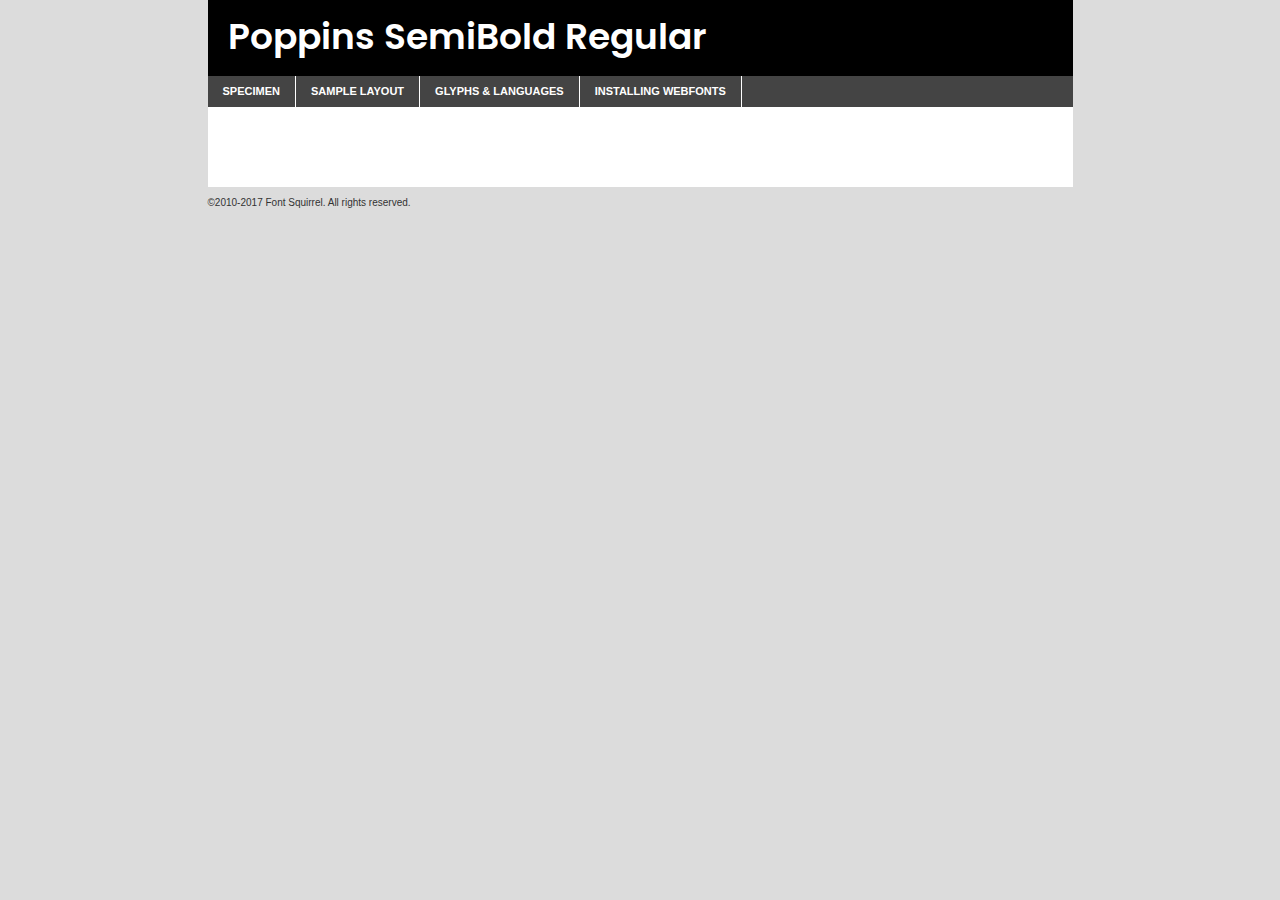
<file: Components/fonts/poppins-semibold-demo.html>
<!DOCTYPE html PUBLIC "-//W3C//DTD XHTML 1.0 Transitional//EN"
	"http://www.w3.org/TR/xhtml1/DTD/xhtml1-transitional.dtd">

<html xmlns="http://www.w3.org/1999/xhtml" xml:lang="en" lang="en">
<head>
	<meta http-equiv="Content-Type" content="text/html; charset=utf-8" />
	<script src="http://ajax.googleapis.com/ajax/libs/jquery/1.7.2/jquery.min.js" type="text/javascript" charset="utf-8"></script>
	<script type="text/javascript">
	(function($){$.fn.easyTabs=function(option){var param=jQuery.extend({fadeSpeed:"fast",defaultContent:1,activeClass:'active'},option);$(this).each(function(){var thisId="#"+this.id;if(param.defaultContent==''){param.defaultContent=1;}
	if(typeof param.defaultContent=="number")
	{var defaultTab=$(thisId+" .tabs li:eq("+(param.defaultContent-1)+") a").attr('href').substr(1);}else{var defaultTab=param.defaultContent;}
	$(thisId+" .tabs li a").each(function(){var tabToHide=$(this).attr('href').substr(1);$("#"+tabToHide).addClass('easytabs-tab-content');});hideAll();changeContent(defaultTab);function hideAll(){$(thisId+" .easytabs-tab-content").hide();}
	function changeContent(tabId){hideAll();$(thisId+" .tabs li").removeClass(param.activeClass);$(thisId+" .tabs li a[href=#"+tabId+"]").closest('li').addClass(param.activeClass);if(param.fadeSpeed!="none")
	{$(thisId+" #"+tabId).fadeIn(param.fadeSpeed);}else{$(thisId+" #"+tabId).show();}}
	$(thisId+" .tabs li").click(function(){var tabId=$(this).find('a').attr('href').substr(1);changeContent(tabId);return false;});});}})(jQuery);
	</script>
	<link rel="stylesheet" href="specimen_files/specimen_stylesheet.css" type="text/css" charset="utf-8" />
	<link rel="stylesheet" href="stylesheet.css" type="text/css" charset="utf-8" />

	<style type="text/css">
					body{
				font-family: 'poppinssemibold';
							}
		</style>

	<title>Poppins SemiBold Regular Specimen</title>
	
	
	<script type="text/javascript" charset="utf-8">
		$(document).ready(function() {
			$('#container').easyTabs({defaultContent:1});
		});
	</script>
</head>

<body>
<div id="container">
	<div id="header">
		Poppins SemiBold Regular	</div>
	<ul class="tabs">
		<li><a href="#specimen">Specimen</a></li>
		<li><a href="#layout">Sample Layout</a></li>
				<li><a href="#glyphs">Glyphs &amp; Languages</a></li>
		<li><a href="#installing">Installing Webfonts</a></li>
		
	</ul>
	
	<div id="main_content">

		
			<div id="specimen">
		
				<div class="section">
					<div class="grid12 firstcol">
						<div class="huge">AaBb</div>
					</div>
				</div>
		
				<div class="section">
					<div class="glyph_range">A&#x200B;B&#x200b;C&#x200b;D&#x200b;E&#x200b;F&#x200b;G&#x200b;H&#x200b;I&#x200b;J&#x200b;K&#x200b;L&#x200b;M&#x200b;N&#x200b;O&#x200b;P&#x200b;Q&#x200b;R&#x200b;S&#x200b;T&#x200b;U&#x200b;V&#x200b;W&#x200b;X&#x200b;Y&#x200b;Z&#x200b;a&#x200b;b&#x200b;c&#x200b;d&#x200b;e&#x200b;f&#x200b;g&#x200b;h&#x200b;i&#x200b;j&#x200b;k&#x200b;l&#x200b;m&#x200b;n&#x200b;o&#x200b;p&#x200b;q&#x200b;r&#x200b;s&#x200b;t&#x200b;u&#x200b;v&#x200b;w&#x200b;x&#x200b;y&#x200b;z&#x200b;1&#x200b;2&#x200b;3&#x200b;4&#x200b;5&#x200b;6&#x200b;7&#x200b;8&#x200b;9&#x200b;0&#x200b;&amp;&#x200b;.&#x200b;,&#x200b;?&#x200b;!&#x200b;&#64;&#x200b;(&#x200b;)&#x200b;#&#x200b;$&#x200b;%&#x200b;*&#x200b;+&#x200b;-&#x200b;=&#x200b;:&#x200b;;</div>
				</div>
				<div class="section">
					<div class="grid12 firstcol">
						<table class="sample_table">
							<tr><td>10</td><td class="size10">abcdefghijklmnopqrstuvwxyzABCDEFGHIJKLMNOPQRSTUVWXYZ0123456789abcdefghijklmnopqrstuvwxyzABCDEFGHIJKLMNOPQRSTUVWXYZ0123456789abcdefghijklmnopqrstuvwxyzABCDEFGHIJKLMNOPQRSTUVWXYZ</td></tr>
							<tr><td>11</td><td class="size11">abcdefghijklmnopqrstuvwxyzABCDEFGHIJKLMNOPQRSTUVWXYZ0123456789abcdefghijklmnopqrstuvwxyzABCDEFGHIJKLMNOPQRSTUVWXYZ0123456789abcdefghijklmnopqrstuvwxyzABCDEFGHIJKLMNOPQRSTUVWXYZ</td></tr>
							<tr><td>12</td><td class="size12">abcdefghijklmnopqrstuvwxyzABCDEFGHIJKLMNOPQRSTUVWXYZ0123456789abcdefghijklmnopqrstuvwxyzABCDEFGHIJKLMNOPQRSTUVWXYZ0123456789abcdefghijklmnopqrstuvwxyzABCDEFGHIJKLMNOPQRSTUVWXYZ</td></tr>
							<tr><td>13</td><td class="size13">abcdefghijklmnopqrstuvwxyzABCDEFGHIJKLMNOPQRSTUVWXYZ0123456789abcdefghijklmnopqrstuvwxyzABCDEFGHIJKLMNOPQRSTUVWXYZ0123456789abcdefghijklmnopqrstuvwxyzABCDEFGHIJKLMNOPQRSTUVWXYZ</td></tr>
							<tr><td>14</td><td class="size14">abcdefghijklmnopqrstuvwxyzABCDEFGHIJKLMNOPQRSTUVWXYZ0123456789abcdefghijklmnopqrstuvwxyzABCDEFGHIJKLMNOPQRSTUVWXYZ0123456789abcdefghijklmnopqrstuvwxyzABCDEFGHIJKLMNOPQRSTUVWXYZ</td></tr>
							<tr><td>16</td><td class="size16">abcdefghijklmnopqrstuvwxyzABCDEFGHIJKLMNOPQRSTUVWXYZ0123456789abcdefghijklmnopqrstuvwxyzABCDEFGHIJKLMNOPQRSTUVWXYZ</td></tr>
							<tr><td>18</td><td class="size18">abcdefghijklmnopqrstuvwxyzABCDEFGHIJKLMNOPQRSTUVWXYZ0123456789abcdefghijklmnopqrstuvwxyzABCDEFGHIJKLMNOPQRSTUVWXYZ</td></tr>
							<tr><td>20</td><td class="size20">abcdefghijklmnopqrstuvwxyzABCDEFGHIJKLMNOPQRSTUVWXYZ0123456789abcdefghijklmnopqrstuvwxyzABCDEFGHIJKLMNOPQRSTUVWXYZ</td></tr>
							<tr><td>24</td><td class="size24">abcdefghijklmnopqrstuvwxyzABCDEFGHIJKLMNOPQRSTUVWXYZ0123456789abcdefghijklmnopqrstuvwxyzABCDEFGHIJKLMNOPQRSTUVWXYZ</td></tr>
							<tr><td>30</td><td class="size30">abcdefghijklmnopqrstuvwxyzABCDEFGHIJKLMNOPQRSTUVWXYZ0123456789abcdefghijklmnopqrstuvwxyzABCDEFGHIJKLMNOPQRSTUVWXYZ</td></tr>
							<tr><td>36</td><td class="size36">abcdefghijklmnopqrstuvwxyzABCDEFGHIJKLMNOPQRSTUVWXYZ0123456789abcdefghijklmnopqrstuvwxyzABCDEFGHIJKLMNOPQRSTUVWXYZ</td></tr>
							<tr><td>48</td><td class="size48">abcdefghijklmnopqrstuvwxyzABCDEFGHIJKLMNOPQRSTUVWXYZ0123456789abcdefghijklmnopqrstuvwxyzABCDEFGHIJKLMNOPQRSTUVWXYZ</td></tr>
							<tr><td>60</td><td class="size60">abcdefghijklmnopqrstuvwxyzABCDEFGHIJKLMNOPQRSTUVWXYZ0123456789abcdefghijklmnopqrstuvwxyzABCDEFGHIJKLMNOPQRSTUVWXYZ</td></tr>
							<tr><td>72</td><td class="size72">abcdefghijklmnopqrstuvwxyzABCDEFGHIJKLMNOPQRSTUVWXYZ0123456789abcdefghijklmnopqrstuvwxyzABCDEFGHIJKLMNOPQRSTUVWXYZ</td></tr>
							<tr><td>90</td><td class="size90">abcdefghijklmnopqrstuvwxyzABCDEFGHIJKLMNOPQRSTUVWXYZ0123456789abcdefghijklmnopqrstuvwxyzABCDEFGHIJKLMNOPQRSTUVWXYZ</td></tr>
						</table>
				
					</div>
			
				</div>
		
		
		
								<div class="section" id="bodycomparison">


										<div id="xheight">
				<div class="fontbody">&#x25FC;&#x25FC;&#x25FC;&#x25FC;&#x25FC;&#x25FC;&#x25FC;&#x25FC;&#x25FC;&#x25FC;&#x25FC;&#x25FC;&#x25FC;&#x25FC;&#x25FC;&#x25FC;&#x25FC;&#x25FC;&#x25FC;&#x25FC;&#x25FC;&#x25FC;&#x25FC;&#x25FC;&#x25FC;&#x25FC;&#x25FC;&#x25FC;&#x25FC;&#x25FC;&#x25FC;&#x25FC;&#x25FC;&#x25FC;&#x25FC;&#x25FC;&#x25FC;&#x25FC;&#x25FC;&#x25FC;&#x25FC;&#x25FC;&#x25FC;&#x25FC;&#x25FC;&#x25FC;&#x25FC;&#x25FC;&#x25FC;&#x25FC;&#x25FC;&#x25FC;&#x25FC;&#x25FC;&#x25FC;&#x25FC;&#x25FC;&#x25FC;&#x25FC;&#x25FC;&#x25FC;&#x25FC;&#x25FC;&#x25FC;&#x25FC;&#x25FC;&#x25FC;&#x25FC;&#x25FC;&#x25FC;&#x25FC;&#x25FC;&#x25FC;&#x25FC;&#x25FC;&#x25FC;&#x25FC;&#x25FC;&#x25FC;&#x25FC;&#x25FC;&#x25FC;&#x25FC;&#x25FC;&#x25FC;&#x25FC;&#x25FC;&#x25FC;&#x25FC;&#x25FC;&#x25FC;&#x25FC;&#x25FC;&#x25FC;&#x25FC;&#x25FC;&#x25FC;&#x25FC;&#x25FC;body</div><div class="arialbody">body</div><div class="verdanabody">body</div><div class="georgiabody">body</div></div>
										<div class="fontbody" style="z-index:1">
											body<span>Poppins SemiBold Regular</span>
										</div>
										<div class="arialbody" style="z-index:1">
											body<span>Arial</span>
										</div>
										<div class="verdanabody" style="z-index:1">
											body<span>Verdana</span>
										</div>
										<div class="georgiabody" style="z-index:1">
											body<span>Georgia</span>
										</div>



								</div>
		
		
				<div class="section psample psample_row1" id="">
					
					<div class="grid2 firstcol">
						<p class="size10"><span>10.</span>Aenean lacinia bibendum nulla sed consectetur. Fusce dapibus, tellus ac cursus commodo, tortor mauris condimentum nibh, ut fermentum massa justo sit amet risus. Nullam id dolor id nibh ultricies vehicula ut id elit. Cum sociis natoque penatibus et magnis dis parturient montes, nascetur ridiculus mus. Nulla vitae elit libero, a pharetra augue.</p>
			
					</div>
					<div class="grid3">
						<p class="size11"><span>11.</span>Aenean lacinia bibendum nulla sed consectetur. Fusce dapibus, tellus ac cursus commodo, tortor mauris condimentum nibh, ut fermentum massa justo sit amet risus. Nullam id dolor id nibh ultricies vehicula ut id elit. Cum sociis natoque penatibus et magnis dis parturient montes, nascetur ridiculus mus. Nulla vitae elit libero, a pharetra augue.</p>
			
					</div>
					<div class="grid3">
						<p class="size12"><span>12.</span>Aenean lacinia bibendum nulla sed consectetur. Fusce dapibus, tellus ac cursus commodo, tortor mauris condimentum nibh, ut fermentum massa justo sit amet risus. Nullam id dolor id nibh ultricies vehicula ut id elit. Cum sociis natoque penatibus et magnis dis parturient montes, nascetur ridiculus mus. Nulla vitae elit libero, a pharetra augue.</p>
			
					</div>
					<div class="grid4">
						<p class="size13"><span>13.</span>Aenean lacinia bibendum nulla sed consectetur. Fusce dapibus, tellus ac cursus commodo, tortor mauris condimentum nibh, ut fermentum massa justo sit amet risus. Nullam id dolor id nibh ultricies vehicula ut id elit. Cum sociis natoque penatibus et magnis dis parturient montes, nascetur ridiculus mus. Nulla vitae elit libero, a pharetra augue.</p>
			
					</div>
					<div class="white_blend"></div>
					
				</div>
				<div class="section psample psample_row2" id="">
					<div class="grid3 firstcol">
						<p class="size14"><span>14.</span>Aenean lacinia bibendum nulla sed consectetur. Fusce dapibus, tellus ac cursus commodo, tortor mauris condimentum nibh, ut fermentum massa justo sit amet risus. Nullam id dolor id nibh ultricies vehicula ut id elit. Cum sociis natoque penatibus et magnis dis parturient montes, nascetur ridiculus mus. Nulla vitae elit libero, a pharetra augue.</p>
			
					</div>
					<div class="grid4">
						<p class="size16"><span>16.</span>Aenean lacinia bibendum nulla sed consectetur. Fusce dapibus, tellus ac cursus commodo, tortor mauris condimentum nibh, ut fermentum massa justo sit amet risus. Nullam id dolor id nibh ultricies vehicula ut id elit. Cum sociis natoque penatibus et magnis dis parturient montes, nascetur ridiculus mus. Nulla vitae elit libero, a pharetra augue.</p>
			
					</div>
					<div class="grid5">
						<p class="size18"><span>18.</span>Aenean lacinia bibendum nulla sed consectetur. Fusce dapibus, tellus ac cursus commodo, tortor mauris condimentum nibh, ut fermentum massa justo sit amet risus. Nullam id dolor id nibh ultricies vehicula ut id elit. Cum sociis natoque penatibus et magnis dis parturient montes, nascetur ridiculus mus. Nulla vitae elit libero, a pharetra augue.</p>
			
					</div>

					<div class="white_blend"></div>

				</div>
				
				<div class="section psample psample_row3" id="">
					<div class="grid5 firstcol">
						<p class="size20"><span>20.</span>Aenean lacinia bibendum nulla sed consectetur. Fusce dapibus, tellus ac cursus commodo, tortor mauris condimentum nibh, ut fermentum massa justo sit amet risus. Nullam id dolor id nibh ultricies vehicula ut id elit. Cum sociis natoque penatibus et magnis dis parturient montes, nascetur ridiculus mus. Nulla vitae elit libero, a pharetra augue.</p>
					</div>
					<div class="grid7">
						<p class="size24"><span>24.</span>Aenean lacinia bibendum nulla sed consectetur. Fusce dapibus, tellus ac cursus commodo, tortor mauris condimentum nibh, ut fermentum massa justo sit amet risus. Nullam id dolor id nibh ultricies vehicula ut id elit. Cum sociis natoque penatibus et magnis dis parturient montes, nascetur ridiculus mus. Nulla vitae elit libero, a pharetra augue.</p>
					</div>
					
					<div class="white_blend"></div>
					
				</div>
				
				<div class="section psample psample_row4" id="">
					<div class="grid12 firstcol">
						<p class="size30"><span>30.</span>Aenean lacinia bibendum nulla sed consectetur. Fusce dapibus, tellus ac cursus commodo, tortor mauris condimentum nibh, ut fermentum massa justo sit amet risus. Nullam id dolor id nibh ultricies vehicula ut id elit. Cum sociis natoque penatibus et magnis dis parturient montes, nascetur ridiculus mus. Nulla vitae elit libero, a pharetra augue.</p>
					</div>
					<div class="white_blend"></div>
					
				</div>
				
				
				
				<div class="section psample psample_row1 fullreverse">
					<div class="grid2 firstcol">
						<p class="size10"><span>10.</span>Aenean lacinia bibendum nulla sed consectetur. Fusce dapibus, tellus ac cursus commodo, tortor mauris condimentum nibh, ut fermentum massa justo sit amet risus. Nullam id dolor id nibh ultricies vehicula ut id elit. Cum sociis natoque penatibus et magnis dis parturient montes, nascetur ridiculus mus. Nulla vitae elit libero, a pharetra augue.</p>
			
					</div>
					<div class="grid3">
						<p class="size11"><span>11.</span>Aenean lacinia bibendum nulla sed consectetur. Fusce dapibus, tellus ac cursus commodo, tortor mauris condimentum nibh, ut fermentum massa justo sit amet risus. Nullam id dolor id nibh ultricies vehicula ut id elit. Cum sociis natoque penatibus et magnis dis parturient montes, nascetur ridiculus mus. Nulla vitae elit libero, a pharetra augue.</p>
			
					</div>
					<div class="grid3">
						<p class="size12"><span>12.</span>Aenean lacinia bibendum nulla sed consectetur. Fusce dapibus, tellus ac cursus commodo, tortor mauris condimentum nibh, ut fermentum massa justo sit amet risus. Nullam id dolor id nibh ultricies vehicula ut id elit. Cum sociis natoque penatibus et magnis dis parturient montes, nascetur ridiculus mus. Nulla vitae elit libero, a pharetra augue.</p>
			
					</div>
					<div class="grid4">
						<p class="size13"><span>13.</span>Aenean lacinia bibendum nulla sed consectetur. Fusce dapibus, tellus ac cursus commodo, tortor mauris condimentum nibh, ut fermentum massa justo sit amet risus. Nullam id dolor id nibh ultricies vehicula ut id elit. Cum sociis natoque penatibus et magnis dis parturient montes, nascetur ridiculus mus. Nulla vitae elit libero, a pharetra augue.</p>
			
					</div>
					<div class="black_blend"></div>
					
				</div>
				
				<div class="section psample psample_row2 fullreverse">
					<div class="grid3 firstcol">
						<p class="size14"><span>14.</span>Aenean lacinia bibendum nulla sed consectetur. Fusce dapibus, tellus ac cursus commodo, tortor mauris condimentum nibh, ut fermentum massa justo sit amet risus. Nullam id dolor id nibh ultricies vehicula ut id elit. Cum sociis natoque penatibus et magnis dis parturient montes, nascetur ridiculus mus. Nulla vitae elit libero, a pharetra augue.</p>
			
					</div>
					<div class="grid4">
						<p class="size16"><span>16.</span>Aenean lacinia bibendum nulla sed consectetur. Fusce dapibus, tellus ac cursus commodo, tortor mauris condimentum nibh, ut fermentum massa justo sit amet risus. Nullam id dolor id nibh ultricies vehicula ut id elit. Cum sociis natoque penatibus et magnis dis parturient montes, nascetur ridiculus mus. Nulla vitae elit libero, a pharetra augue.</p>
			
					</div>
					<div class="grid5">
						<p class="size18"><span>18.</span>Aenean lacinia bibendum nulla sed consectetur. Fusce dapibus, tellus ac cursus commodo, tortor mauris condimentum nibh, ut fermentum massa justo sit amet risus. Nullam id dolor id nibh ultricies vehicula ut id elit. Cum sociis natoque penatibus et magnis dis parturient montes, nascetur ridiculus mus. Nulla vitae elit libero, a pharetra augue.</p>
			
					</div>
					<div class="black_blend"></div>

				</div>
				
				<div class="section psample fullreverse psample_row3" id="">
					<div class="grid5 firstcol">
						<p class="size20"><span>20.</span>Aenean lacinia bibendum nulla sed consectetur. Fusce dapibus, tellus ac cursus commodo, tortor mauris condimentum nibh, ut fermentum massa justo sit amet risus. Nullam id dolor id nibh ultricies vehicula ut id elit. Cum sociis natoque penatibus et magnis dis parturient montes, nascetur ridiculus mus. Nulla vitae elit libero, a pharetra augue.</p>
					</div>
					<div class="grid7">
						<p class="size24"><span>24.</span>Aenean lacinia bibendum nulla sed consectetur. Fusce dapibus, tellus ac cursus commodo, tortor mauris condimentum nibh, ut fermentum massa justo sit amet risus. Nullam id dolor id nibh ultricies vehicula ut id elit. Cum sociis natoque penatibus et magnis dis parturient montes, nascetur ridiculus mus. Nulla vitae elit libero, a pharetra augue.</p>
					</div>
					
					<div class="black_blend"></div>
					
				</div>
				
				<div class="section psample fullreverse psample_row4" id="" style="border-bottom: 20px #000 solid;">
					<div class="grid12 firstcol">
						<p class="size30"><span>30.</span>Aenean lacinia bibendum nulla sed consectetur. Fusce dapibus, tellus ac cursus commodo, tortor mauris condimentum nibh, ut fermentum massa justo sit amet risus. Nullam id dolor id nibh ultricies vehicula ut id elit. Cum sociis natoque penatibus et magnis dis parturient montes, nascetur ridiculus mus. Nulla vitae elit libero, a pharetra augue.</p>
					</div>
					<div class="black_blend"></div>
					
				</div>
				
				
				
				
			</div>
			
			<div id="layout">
				
				<div class="section">
					
					<div class="grid12 firstcol">
						<h1>Lorem Ipsum Dolor</h1>
						<h2>Etiam porta sem malesuada magna mollis euismod</h2>
						
						<p class="byline">By <a href="#link">Aenean Lacinia</a></p>
					</div>
				</div>
				<div class="section">
					<div class="grid8 firstcol">
						<p class="large">Donec sed odio dui. Morbi leo risus, porta ac consectetur ac, vestibulum at eros. Fusce dapibus, tellus ac cursus commodo, tortor mauris condimentum nibh, ut fermentum massa justo sit amet risus. </p>

						
						<h3>Pellentesque ornare sem</h3>

						<p>Maecenas sed diam eget risus varius blandit sit amet non magna. Maecenas faucibus mollis interdum. Donec ullamcorper nulla non metus auctor fringilla. Nullam id dolor id nibh ultricies vehicula ut id elit. Nullam id dolor id nibh ultricies vehicula ut id elit. </p>

						<p>Aenean eu leo quam. Pellentesque ornare sem lacinia quam venenatis vestibulum. Lorem ipsum dolor sit amet, consectetur adipiscing elit. Cum sociis natoque penatibus et magnis dis parturient montes, nascetur ridiculus mus. </p>

						<p>Nulla vitae elit libero, a pharetra augue. Praesent commodo cursus magna, vel scelerisque nisl consectetur et. Aenean lacinia bibendum nulla sed consectetur. </p>

						<p>Nullam quis risus eget urna mollis ornare vel eu leo. Nullam quis risus eget urna mollis ornare vel eu leo. Maecenas sed diam eget risus varius blandit sit amet non magna. Donec ullamcorper nulla non metus auctor fringilla. </p>

						<h3>Cras mattis consectetur</h3>

						<p>Aenean eu leo quam. Pellentesque ornare sem lacinia quam venenatis vestibulum. Aenean lacinia bibendum nulla sed consectetur. Integer posuere erat a ante venenatis dapibus posuere velit aliquet. Cras mattis consectetur purus sit amet fermentum. </p>

						<p>Nullam id dolor id nibh ultricies vehicula ut id elit. Nullam quis risus eget urna mollis ornare vel eu leo. Cras mattis consectetur purus sit amet fermentum.</p>
					</div>
					
					<div class="grid4 sidebar">
						
						<div class="box reverse">
							<p class="last">Nullam quis risus eget urna mollis ornare vel eu leo. Donec ullamcorper nulla non metus auctor fringilla. Cras mattis consectetur purus sit amet fermentum. Sed posuere consectetur est at lobortis. Lorem ipsum dolor sit amet, consectetur adipiscing elit. </p>
						</div>
						
						<p class="caption">Maecenas sed diam eget risus varius.</p>

						<p>Vestibulum id ligula porta felis euismod semper. Integer posuere erat a ante venenatis dapibus posuere velit aliquet. Vestibulum id ligula porta felis euismod semper. Sed posuere consectetur est at lobortis. Maecenas sed diam eget risus varius blandit sit amet non magna. Fusce dapibus, tellus ac cursus commodo, tortor mauris condimentum nibh, ut fermentum massa justo sit amet risus. </p>

					

						<p>Duis mollis, est non commodo luctus, nisi erat porttitor ligula, eget lacinia odio sem nec elit. Aenean lacinia bibendum nulla sed consectetur. Vivamus sagittis lacus vel augue laoreet rutrum faucibus dolor auctor. Aenean lacinia bibendum nulla sed consectetur. Nullam quis risus eget urna mollis ornare vel eu leo. </p>

						<p>Praesent commodo cursus magna, vel scelerisque nisl consectetur et. Donec ullamcorper nulla non metus auctor fringilla. Maecenas faucibus mollis interdum. Fusce dapibus, tellus ac cursus commodo, tortor mauris condimentum nibh, ut fermentum massa justo sit amet risus. </p>

					</div>
				</div>
				
			</div>


			



		<div id="glyphs">
			<div class="section">
				<div class="grid12 firstcol">
			
				<h1>Language Support</h1>
				<p>The subset of Poppins SemiBold Regular in this kit supports the following languages:<br />
			
					English, Arrernte, Bislama, Cebuano, Fijian, Gilbertese, Hmong, Ibanag, Iloko_ilokano, Interglossa_glosa, Interlingua, Lojban, Manx, Norfolk_pitcairnese, Oromo, Rotokas, Samoan, Sardinian, Seychelles_creole, Shona, Somali, Southern_ndebele, Swahili, Swati_swazi, Tok_pisin, Warlpiri, Xhosa, Zulu, Latinbasic, Demo				</p>
				<h1>Glyph Chart</h1>
				<p>The subset of Poppins SemiBold Regular in this kit includes all the glyphs listed below. Unicode entities are included above each glyph to help you insert individual characters into your layout.</p>
				<div id="glyph_chart">
			
																														 <div><p>&amp;#13;</p>&#13;</div>
																				 <div><p>&amp;#32;</p>&#32;</div>
																				 <div><p>&amp;#33;</p>&#33;</div>
																				 <div><p>&amp;#34;</p>&#34;</div>
																				 <div><p>&amp;#35;</p>&#35;</div>
																				 <div><p>&amp;#36;</p>&#36;</div>
																				 <div><p>&amp;#37;</p>&#37;</div>
																				 <div><p>&amp;#38;</p>&#38;</div>
																				 <div><p>&amp;#39;</p>&#39;</div>
																				 <div><p>&amp;#40;</p>&#40;</div>
																				 <div><p>&amp;#41;</p>&#41;</div>
																				 <div><p>&amp;#42;</p>&#42;</div>
																				 <div><p>&amp;#43;</p>&#43;</div>
																				 <div><p>&amp;#44;</p>&#44;</div>
																				 <div><p>&amp;#46;</p>&#46;</div>
																				 <div><p>&amp;#47;</p>&#47;</div>
																				 <div><p>&amp;#48;</p>&#48;</div>
																				 <div><p>&amp;#49;</p>&#49;</div>
																				 <div><p>&amp;#50;</p>&#50;</div>
																				 <div><p>&amp;#51;</p>&#51;</div>
																				 <div><p>&amp;#52;</p>&#52;</div>
																				 <div><p>&amp;#53;</p>&#53;</div>
																				 <div><p>&amp;#54;</p>&#54;</div>
																				 <div><p>&amp;#55;</p>&#55;</div>
																				 <div><p>&amp;#56;</p>&#56;</div>
																				 <div><p>&amp;#57;</p>&#57;</div>
																				 <div><p>&amp;#60;</p>&#60;</div>
																				 <div><p>&amp;#61;</p>&#61;</div>
																				 <div><p>&amp;#62;</p>&#62;</div>
																				 <div><p>&amp;#63;</p>&#63;</div>
																				 <div><p>&amp;#64;</p>&#64;</div>
																				 <div><p>&amp;#65;</p>&#65;</div>
																				 <div><p>&amp;#66;</p>&#66;</div>
																				 <div><p>&amp;#67;</p>&#67;</div>
																				 <div><p>&amp;#68;</p>&#68;</div>
																				 <div><p>&amp;#69;</p>&#69;</div>
																				 <div><p>&amp;#70;</p>&#70;</div>
																				 <div><p>&amp;#71;</p>&#71;</div>
																				 <div><p>&amp;#72;</p>&#72;</div>
																				 <div><p>&amp;#73;</p>&#73;</div>
																				 <div><p>&amp;#74;</p>&#74;</div>
																				 <div><p>&amp;#75;</p>&#75;</div>
																				 <div><p>&amp;#76;</p>&#76;</div>
																				 <div><p>&amp;#77;</p>&#77;</div>
																				 <div><p>&amp;#78;</p>&#78;</div>
																				 <div><p>&amp;#79;</p>&#79;</div>
																				 <div><p>&amp;#80;</p>&#80;</div>
																				 <div><p>&amp;#81;</p>&#81;</div>
																				 <div><p>&amp;#82;</p>&#82;</div>
																				 <div><p>&amp;#83;</p>&#83;</div>
																				 <div><p>&amp;#84;</p>&#84;</div>
																				 <div><p>&amp;#85;</p>&#85;</div>
																				 <div><p>&amp;#86;</p>&#86;</div>
																				 <div><p>&amp;#87;</p>&#87;</div>
																				 <div><p>&amp;#88;</p>&#88;</div>
																				 <div><p>&amp;#89;</p>&#89;</div>
																				 <div><p>&amp;#90;</p>&#90;</div>
																				 <div><p>&amp;#91;</p>&#91;</div>
																				 <div><p>&amp;#92;</p>&#92;</div>
																				 <div><p>&amp;#93;</p>&#93;</div>
																				 <div><p>&amp;#94;</p>&#94;</div>
																				 <div><p>&amp;#95;</p>&#95;</div>
																				 <div><p>&amp;#96;</p>&#96;</div>
																				 <div><p>&amp;#97;</p>&#97;</div>
																				 <div><p>&amp;#98;</p>&#98;</div>
																				 <div><p>&amp;#99;</p>&#99;</div>
																				 <div><p>&amp;#100;</p>&#100;</div>
																				 <div><p>&amp;#101;</p>&#101;</div>
																				 <div><p>&amp;#102;</p>&#102;</div>
																				 <div><p>&amp;#103;</p>&#103;</div>
																				 <div><p>&amp;#104;</p>&#104;</div>
																				 <div><p>&amp;#105;</p>&#105;</div>
																				 <div><p>&amp;#106;</p>&#106;</div>
																				 <div><p>&amp;#107;</p>&#107;</div>
																				 <div><p>&amp;#108;</p>&#108;</div>
																				 <div><p>&amp;#109;</p>&#109;</div>
																				 <div><p>&amp;#110;</p>&#110;</div>
																				 <div><p>&amp;#111;</p>&#111;</div>
																				 <div><p>&amp;#112;</p>&#112;</div>
																				 <div><p>&amp;#113;</p>&#113;</div>
																				 <div><p>&amp;#114;</p>&#114;</div>
																				 <div><p>&amp;#115;</p>&#115;</div>
																				 <div><p>&amp;#116;</p>&#116;</div>
																				 <div><p>&amp;#117;</p>&#117;</div>
																				 <div><p>&amp;#118;</p>&#118;</div>
																				 <div><p>&amp;#119;</p>&#119;</div>
																				 <div><p>&amp;#120;</p>&#120;</div>
																				 <div><p>&amp;#121;</p>&#121;</div>
																				 <div><p>&amp;#122;</p>&#122;</div>
																				 <div><p>&amp;#123;</p>&#123;</div>
																				 <div><p>&amp;#124;</p>&#124;</div>
																				 <div><p>&amp;#125;</p>&#125;</div>
																				 <div><p>&amp;#126;</p>&#126;</div>
																				 <div><p>&amp;#160;</p>&#160;</div>
																				 <div><p>&amp;#161;</p>&#161;</div>
																				 <div><p>&amp;#162;</p>&#162;</div>
																				 <div><p>&amp;#163;</p>&#163;</div>
																				 <div><p>&amp;#164;</p>&#164;</div>
																				 <div><p>&amp;#165;</p>&#165;</div>
																				 <div><p>&amp;#166;</p>&#166;</div>
																				 <div><p>&amp;#167;</p>&#167;</div>
																				 <div><p>&amp;#168;</p>&#168;</div>
																				 <div><p>&amp;#169;</p>&#169;</div>
																				 <div><p>&amp;#170;</p>&#170;</div>
																				 <div><p>&amp;#171;</p>&#171;</div>
																				 <div><p>&amp;#172;</p>&#172;</div>
																				 <div><p>&amp;#174;</p>&#174;</div>
																				 <div><p>&amp;#175;</p>&#175;</div>
																				 <div><p>&amp;#176;</p>&#176;</div>
																				 <div><p>&amp;#177;</p>&#177;</div>
																				 <div><p>&amp;#178;</p>&#178;</div>
																				 <div><p>&amp;#179;</p>&#179;</div>
																				 <div><p>&amp;#180;</p>&#180;</div>
																				 <div><p>&amp;#181;</p>&#181;</div>
																				 <div><p>&amp;#182;</p>&#182;</div>
																				 <div><p>&amp;#184;</p>&#184;</div>
																				 <div><p>&amp;#185;</p>&#185;</div>
																				 <div><p>&amp;#186;</p>&#186;</div>
																				 <div><p>&amp;#187;</p>&#187;</div>
																				 <div><p>&amp;#188;</p>&#188;</div>
																				 <div><p>&amp;#189;</p>&#189;</div>
																				 <div><p>&amp;#190;</p>&#190;</div>
																				 <div><p>&amp;#191;</p>&#191;</div>
																				 <div><p>&amp;#198;</p>&#198;</div>
																				 <div><p>&amp;#199;</p>&#199;</div>
																				 <div><p>&amp;#208;</p>&#208;</div>
																				 <div><p>&amp;#215;</p>&#215;</div>
																				 <div><p>&amp;#216;</p>&#216;</div>
																				 <div><p>&amp;#222;</p>&#222;</div>
																				 <div><p>&amp;#223;</p>&#223;</div>
																				 <div><p>&amp;#230;</p>&#230;</div>
																				 <div><p>&amp;#231;</p>&#231;</div>
																				 <div><p>&amp;#240;</p>&#240;</div>
																				 <div><p>&amp;#247;</p>&#247;</div>
																				 <div><p>&amp;#248;</p>&#248;</div>
																				 <div><p>&amp;#254;</p>&#254;</div>
																				 <div><p>&amp;#305;</p>&#305;</div>
																				 <div><p>&amp;#338;</p>&#338;</div>
																				 <div><p>&amp;#339;</p>&#339;</div>
																				 <div><p>&amp;#710;</p>&#710;</div>
																				 <div><p>&amp;#730;</p>&#730;</div>
																				 <div><p>&amp;#732;</p>&#732;</div>
																				 <div><p>&amp;#8192;</p>&#8192;</div>
																				 <div><p>&amp;#8193;</p>&#8193;</div>
																				 <div><p>&amp;#8194;</p>&#8194;</div>
																				 <div><p>&amp;#8195;</p>&#8195;</div>
																				 <div><p>&amp;#8196;</p>&#8196;</div>
																				 <div><p>&amp;#8197;</p>&#8197;</div>
																				 <div><p>&amp;#8198;</p>&#8198;</div>
																				 <div><p>&amp;#8199;</p>&#8199;</div>
																				 <div><p>&amp;#8200;</p>&#8200;</div>
																				 <div><p>&amp;#8201;</p>&#8201;</div>
																				 <div><p>&amp;#8202;</p>&#8202;</div>
																				 <div><p>&amp;#8211;</p>&#8211;</div>
																				 <div><p>&amp;#8212;</p>&#8212;</div>
																				 <div><p>&amp;#8216;</p>&#8216;</div>
																				 <div><p>&amp;#8217;</p>&#8217;</div>
																				 <div><p>&amp;#8218;</p>&#8218;</div>
																				 <div><p>&amp;#8220;</p>&#8220;</div>
																				 <div><p>&amp;#8221;</p>&#8221;</div>
																				 <div><p>&amp;#8222;</p>&#8222;</div>
																				 <div><p>&amp;#8226;</p>&#8226;</div>
																				 <div><p>&amp;#8239;</p>&#8239;</div>
																				 <div><p>&amp;#8249;</p>&#8249;</div>
																				 <div><p>&amp;#8250;</p>&#8250;</div>
																				 <div><p>&amp;#8287;</p>&#8287;</div>
																				 <div><p>&amp;#8364;</p>&#8364;</div>
																				 <div><p>&amp;#8482;</p>&#8482;</div>
																				 <div><p>&amp;#8722;</p>&#8722;</div>
																				 <div><p>&amp;#9724;</p>&#9724;</div>
																				 <div><p>&amp;#64257;</p>&#64257;</div>
																																																</div>	
				</div>
		
		
			</div>
		</div>
		
		
		<div id="specs">
			
		</div>
	
		<div id="installing">
			<div class="section">
				<div class="grid7 firstcol">
					<h1>Installing Webfonts</h1>
					
					<p>Webfonts are supported by all major browser platforms but not all in the same way. There are currently four different font formats that must be included in order to target all browsers. This includes TTF, WOFF, EOT and SVG.</p>
					
					<h2>1. Upload your webfonts</h2>
					<p>You must upload your webfont kit to your website. They should be in or near the same directory as your CSS files.</p>
					
					<h2>2. Include the webfont stylesheet</h2>
					<p>A special CSS @font-face declaration helps the various browsers select the appropriate font it needs without causing you a bunch of headaches. Learn more about this syntax by reading the <a href="https://www.fontspring.com/blog/further-hardening-of-the-bulletproof-syntax">Fontspring blog post</a> about it. The code for it is as follows:</p>


<code>
@font-face{ 
	font-family: 'MyWebFont';
	src: url('WebFont.eot');
	src: url('WebFont.eot?#iefix') format('embedded-opentype'),
	     url('WebFont.woff') format('woff'),
	     url('WebFont.ttf') format('truetype'),
	     url('WebFont.svg#webfont') format('svg');
}
</code>

	<p>We've already gone ahead and generated the code for you. All you have to do is link to the stylesheet in your HTML, like this:</p>
	<code>&lt;link rel=&quot;stylesheet&quot; href=&quot;stylesheet.css&quot; type=&quot;text/css&quot; charset=&quot;utf-8&quot; /&gt;</code>

					<h2>3. Modify your own stylesheet</h2>
					<p>To take advantage of your new fonts, you must tell your stylesheet to use them. Look at the original @font-face declaration above and find the property called "font-family." The name linked there will be what you use to reference the font. Prepend that webfont name to the font stack in the "font-family" property, inside the selector you want to change. For example:</p>
<code>p { font-family: 'WebFont', Arial, sans-serif; }</code>

<h2>4. Test</h2>
<p>Getting webfonts to work cross-browser <em>can</em> be tricky. Use the information in the sidebar to help you if you find that fonts aren't loading in a particular browser.</p>
				</div>
				
				<div class="grid5 sidebar">
					<div class="box">
						<h2>Troubleshooting<br />Font-Face Problems</h2>
						<p>Having trouble getting your webfonts to load in your new website? Here are some tips to sort out what might be the problem.</p>

						<h3>Fonts not showing in any browser</h3>

						<p>This sounds like you need to work on the plumbing. You either did not upload the fonts to the correct directory, or you did not link the fonts properly in the CSS. If you've confirmed that all this is correct and you still have a problem, take a look at your .htaccess file and see if requests are getting intercepted.</p>

						<h3>Fonts not loading in iPhone or iPad</h3>

						<p>The most common problem here is that you are serving the fonts from an IIS server. IIS refuses to serve files that have unknown MIME types. If that is the case, you must set the MIME type for SVG to "image/svg+xml" in the server settings. Follow these instructions from Microsoft if you need help.</p>

						<h3>Fonts not loading in Firefox</h3>

						<p>The primary reason for this failure? You are still using a version Firefox older than 3.5. So upgrade already! If that isn't it, then you are very likely serving fonts from a different domain. Firefox requires that all font assets be served from the same domain. Lastly it is possible that you need to add WOFF to your list of MIME types (if you are serving via IIS.)</p>

						<h3>Fonts not loading in IE</h3>

						<p>Are you looking at Internet Explorer on an actual Windows machine or are you cheating by using a service like Adobe BrowserLab? Many of these screenshot services do not render @font-face for IE. Best to test it on a real machine.</p>

						<h3>Fonts not loading in IE9</h3>

						<p>IE9, like Firefox, requires that fonts be served from the same domain as the website. Make sure that is the case.</p>
					</div>
				</div>
			</div>
			
		</div>
	
	</div>
	<div id="footer">
		<p>&copy;2010-2017 Font Squirrel. All rights reserved.</p>
	</div>
</div>
</body>
</html>
</file>
<file: Components/fonts/stylesheet.css>
/*! Generated by Font Squirrel (https://www.fontsquirrel.com) on May 19, 2021 */



@font-face {
    font-family: 'poppinsblack';
    src: url('poppins-black-webfont.woff2') format('woff2'),
         url('poppins-black-webfont.woff') format('woff');
    font-weight: normal;
    font-style: normal;

}




@font-face {
    font-family: 'poppinsbold';
    src: url('poppins-bold-webfont.woff2') format('woff2'),
         url('poppins-bold-webfont.woff') format('woff');
    font-weight: normal;
    font-style: normal;

}




@font-face {
    font-family: 'poppinslight';
    src: url('poppins-light-webfont.woff2') format('woff2'),
         url('poppins-light-webfont.woff') format('woff');
    font-weight: normal;
    font-style: normal;

}




@font-face {
    font-family: 'poppinsmedium';
    src: url('poppins-medium-webfont.woff2') format('woff2'),
         url('poppins-medium-webfont.woff') format('woff');
    font-weight: normal;
    font-style: normal;

}




@font-face {
    font-family: 'poppinsregular';
    src: url('poppins-regular-webfont.woff2') format('woff2'),
         url('poppins-regular-webfont.woff') format('woff');
    font-weight: normal;
    font-style: normal;

}




@font-face {
    font-family: 'poppinssemibold';
    src: url('poppins-semibold-webfont.woff2') format('woff2'),
         url('poppins-semibold-webfont.woff') format('woff');
    font-weight: normal;
    font-style: normal;

}
</file>
<file: Components/fonts/specimen_files/specimen_stylesheet.css>
@import url('grid_12-825-55-15.css');

/*  
	CSS Reset by Eric Meyer - Released under Public Domain
    http://meyerweb.com/eric/tools/css/reset/
*/
html, body, div, span, applet, object, iframe,
h1, h2, h3, h4, h5, h6, p, blockquote, pre,
a, abbr, acronym, address, big, cite, code,
del, dfn, em, font, img, ins, kbd, q, s, samp,
small, strike, strong, sub, sup, tt, var,
b, u, i, center, dl, dt, dd, ol, ul, li,
fieldset, form, label, legend, table, 
caption, tbody, tfoot, thead, tr, th, td 
                  {margin: 0;padding: 0;border: 0;outline: 0;
                  font-size: 100%;vertical-align: baseline;
                  background: transparent;}
body              {line-height: 1;}
ol, ul            {list-style: none;}
blockquote, q     {quotes: none;}
blockquote:before, blockquote:after,
q:before, q:after {content: '';	content: none;}
:focus            {outline: 0;}
ins               {text-decoration: none;}
del               {text-decoration: line-through;}
table             {border-collapse: collapse;border-spacing: 0;}




body {
	color: #000;
	background-color: #dcdcdc;
}

a {
	text-decoration: none;
	color: #1883ba;
}

h1{
	font-size: 32px;
	font-weight: normal;
	font-style: normal;
	margin-bottom: 18px;
}

h2{
	font-size: 18px;
}

#container {
	width: 865px;
	margin: 0px auto;
}


#header {
	padding: 20px;
	font-size: 36px;
	background-color: #000;
	color: #fff;
}

#header span {
	color: #666;
}
#main_content {
	background-color: #fff;
	padding: 60px 20px 20px;
}


#footer p {
	margin: 0;
	padding-top: 10px;
	padding-bottom: 50px;
	color: #333;
	font: 10px Arial, sans-serif;
}

.tabs {
	width: 100%;
	height: 31px;
	background-color: #444;
}
.tabs li {
	float:  left;
	margin: 0;
	overflow: hidden;
	background-color: #444;
}
.tabs li a {
	display: block;
	color: #fff;
	text-decoration: none;
	font: bold 11px/11px 'Arial';
	text-transform: uppercase;
	padding: 10px 15px;
	border-right: 1px solid #fff;
}

.tabs li a:hover {
		background-color: #00b3ff;

}

.tabs li.active a {
	color:  #000;
	background-color: #fff;
}



div.huge {
	
	font-size: 300px;
	line-height: 1em;
	padding: 0;
	letter-spacing: -.02em;
	overflow: hidden;
}
div.glyph_range {
	font-size: 72px;
	line-height: 1.1em;
}

.size10{ font-size: 10px; }
.size11{ font-size: 11px; }
.size12{ font-size: 12px; }
.size13{ font-size: 13px; }
.size14{ font-size: 14px; }
.size16{ font-size: 16px; }
.size18{ font-size: 18px; }
.size20{ font-size: 20px; }
.size24{ font-size: 24px; }
.size30{ font-size: 30px; }
.size36{ font-size: 36px; }
.size48{ font-size: 48px; }
.size60{ font-size: 60px; }
.size72{ font-size: 72px; }
.size90{ font-size: 90px; }


.psample_row1 {	height: 120px;}
.psample_row1 {	height: 120px;}
.psample_row2 {	height: 160px;}
.psample_row3 {	height: 160px;}
.psample_row4 {	height: 160px;}

.psample {
	overflow: hidden;
	position: relative;
}
.psample p {
	line-height: 1.3em;
	display: block;
	overflow: hidden;
	margin: 0;
}

.psample span {
	margin-right: .5em;
}

.white_blend {
	width: 100%;
	height: 61px;
	background-image: url([data-uri]);
	position: absolute;
	bottom: 0;
}
.black_blend {
	width: 100%;
	height: 61px;
	background-image: url([data-uri]);
	position: absolute;
	bottom: 0;
}
.fullreverse {
	background:  #000 !important;
	color:  #fff !important;
	margin-left: -20px;
	padding-left: 20px;
	margin-right: -20px;
	padding-right: 20px;
	padding: 20px;
	margin-bottom:0;
}


.sample_table td {
	padding-top: 3px;
	padding-bottom:5px;
	padding-left: 5px;
	vertical-align: middle;
	line-height: 1.2em;
}

.sample_table td:first-child {
	background-color: #eee;
	text-align: right;
	padding-right: 5px;
	padding-left: 0;
	padding: 5px;
	font: 11px/12px "Courier New", Courier, mono;
}

code {
	white-space: pre;
	background-color: #eee;
	display: block;
	padding: 10px;
	margin-bottom: 18px;
	overflow: auto;
}


.bottom,.last 	{margin-bottom:0 !important; padding-bottom:0 !important;}

.box  { 
  padding: 18px; 
  margin-bottom: 18px; 
  background: #eee; 
}

.reverse,.reversed { background:  #000 !important;color:  #fff !important; border: none !important;}

#bodycomparison {
	position: relative;
	overflow: hidden;
	font-size: 72px;
	height: 90px;
	white-space: nowrap;
}

#bodycomparison div{
	font-size: 72px;
	line-height: 90px;
	display: inline;
	margin: 0 15px 0 0;
	padding: 0;
}

#bodycomparison div span{
	font: 10px Arial;
	position: absolute;
	left: 0;
}
#xheight {
	float: none;
	position: absolute;
	color: #d9f3ff;
	font-size: 72px;
	line-height: 90px;
}

.fontbody {
 position: relative;
}
.arialbody{
	font-family: Arial;
	position: relative;
}
.verdanabody{
	font-family: Verdana;
	position: relative;
}
.georgiabody{
	font-family: Georgia;
	position: relative;
}

/* @group Layout page
 */

#layout h1 {
	font-size: 36px;
	line-height: 42px;
	font-weight: normal;
	font-style: normal;
}

#layout h2 {
	font-size: 24px;
	line-height: 23px;
	font-weight: normal;
	font-style: normal;
}

#layout h3 {
	font-size: 22px;
	line-height: 1.4em;
	margin-top: 1em;
	font-weight: normal;
	font-style: normal;
}


#layout p.byline {
	font-size: 12px;
	margin-top: 18px;
	line-height: 12px;
	margin-bottom: 0;
}
#layout p {
	font-size: 14px;
	line-height: 21px;
	margin-bottom: .5em;
}

#layout p.large{
	font-size: 18px;
	line-height: 26px;
}

#layout .sidebar p{
	font-size: 12px;
	line-height: 1.4em;
}

#layout p.caption {
	font-size: 10px;
	margin-top: -16px;
	margin-bottom: 18px;
}

/* @end */

/* @group Glyphs */

#glyph_chart div{
	background-color: #d9f3ff;
	color: black;
	float: left;
	font-size: 36px;
	height: 1.2em;
	line-height: 1.2em;
	margin-bottom: 1px;
	margin-right: 1px;
	text-align: center;
	width: 1.2em;
	position: relative;
	padding: .6em .2em .2em;
}

#glyph_chart div p {
	position: absolute;
	left: 0;
	top: 0;
	display: block;
	text-align: center;
	font: bold 9px Arial, sans-serif;
	background-color: #3a768f;
	width: 100%;
	color: #fff;
	padding: 2px 0;
}


#glyphs h1 {
	font-family: Arial, sans-serif;
}
/* @end */

/* @group Installing */

#installing {
	font: 13px Arial, sans-serif;
}

#installing p,
#glyphs p{
	line-height: 1.2em;
	margin-bottom: 18px;
	font: 13px Arial, sans-serif;
}



#installing h3{
	font-size: 15px;
	margin-top: 18px;
}

/* @end */

#rendering h1 {
	font-family: Arial, sans-serif;
}
.render_table td {
	font: 11px "Courier New", Courier, mono;
	vertical-align: middle;
}
</file>
